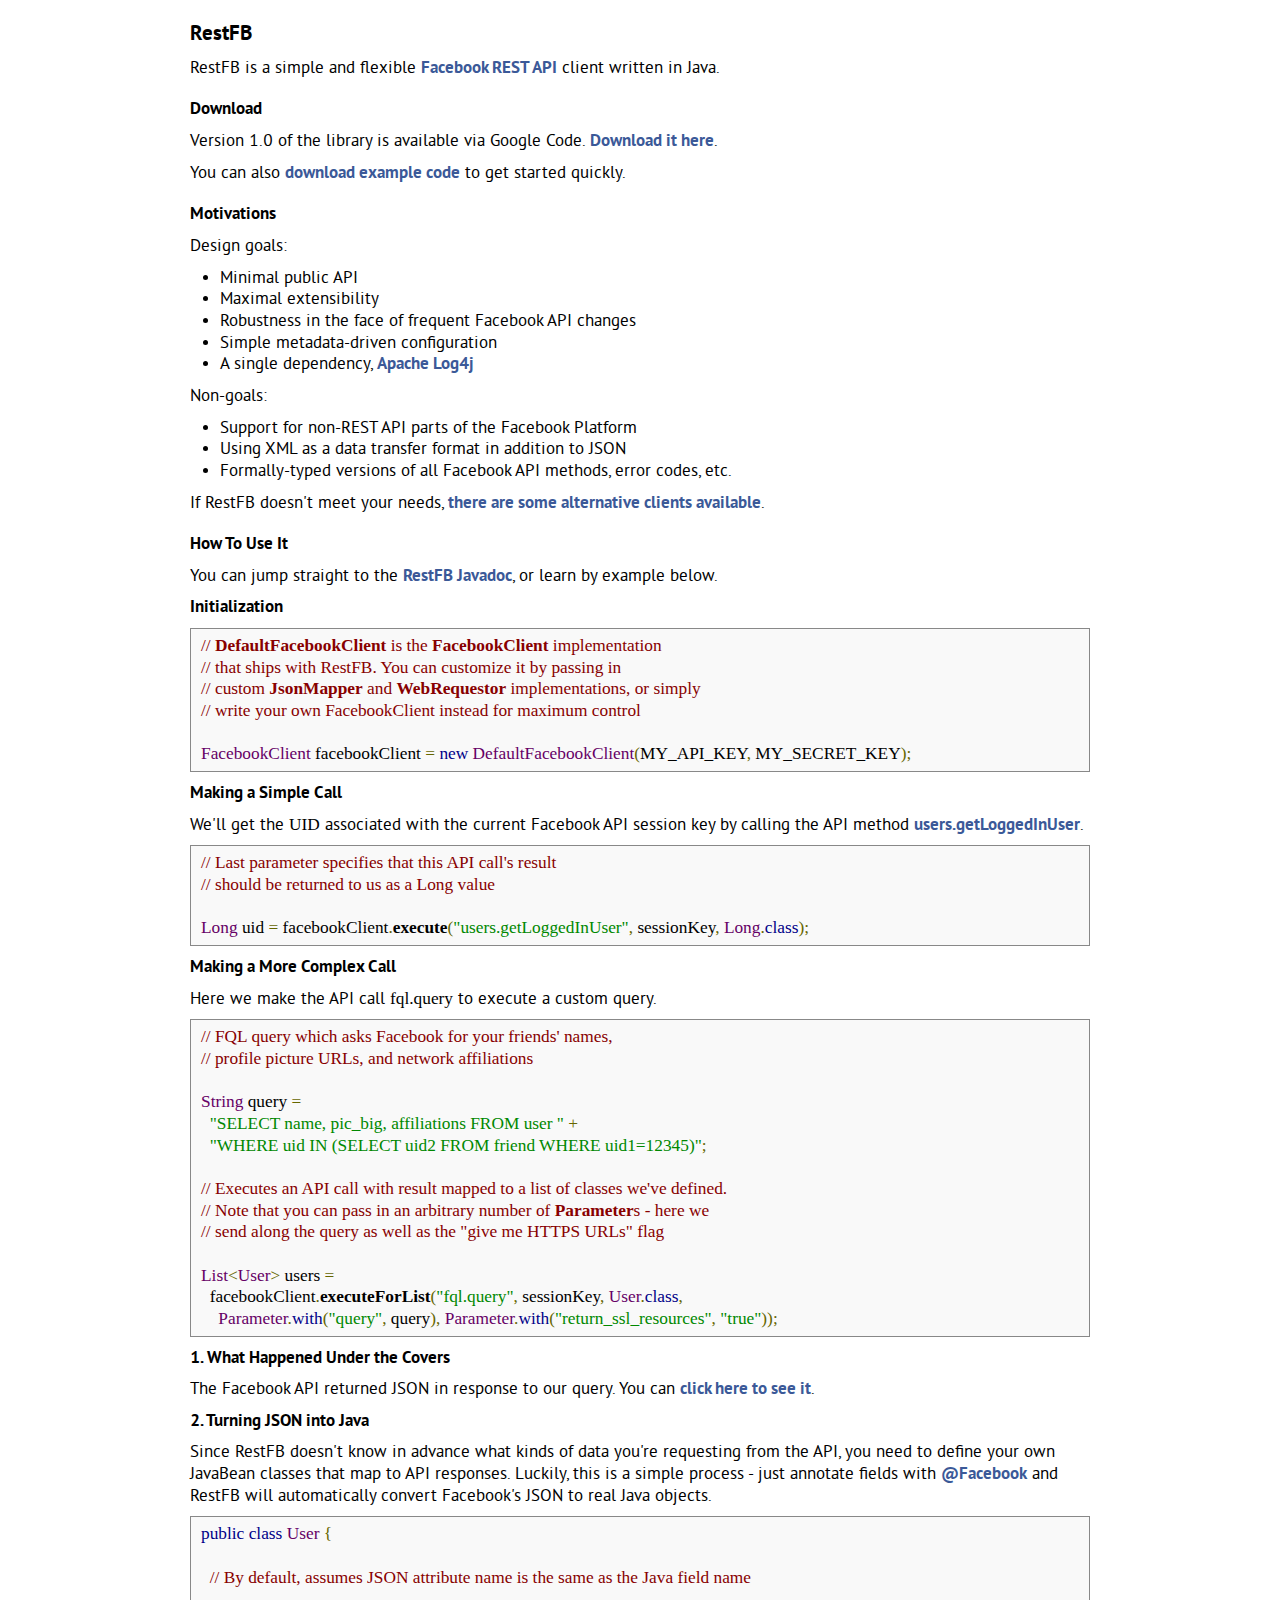
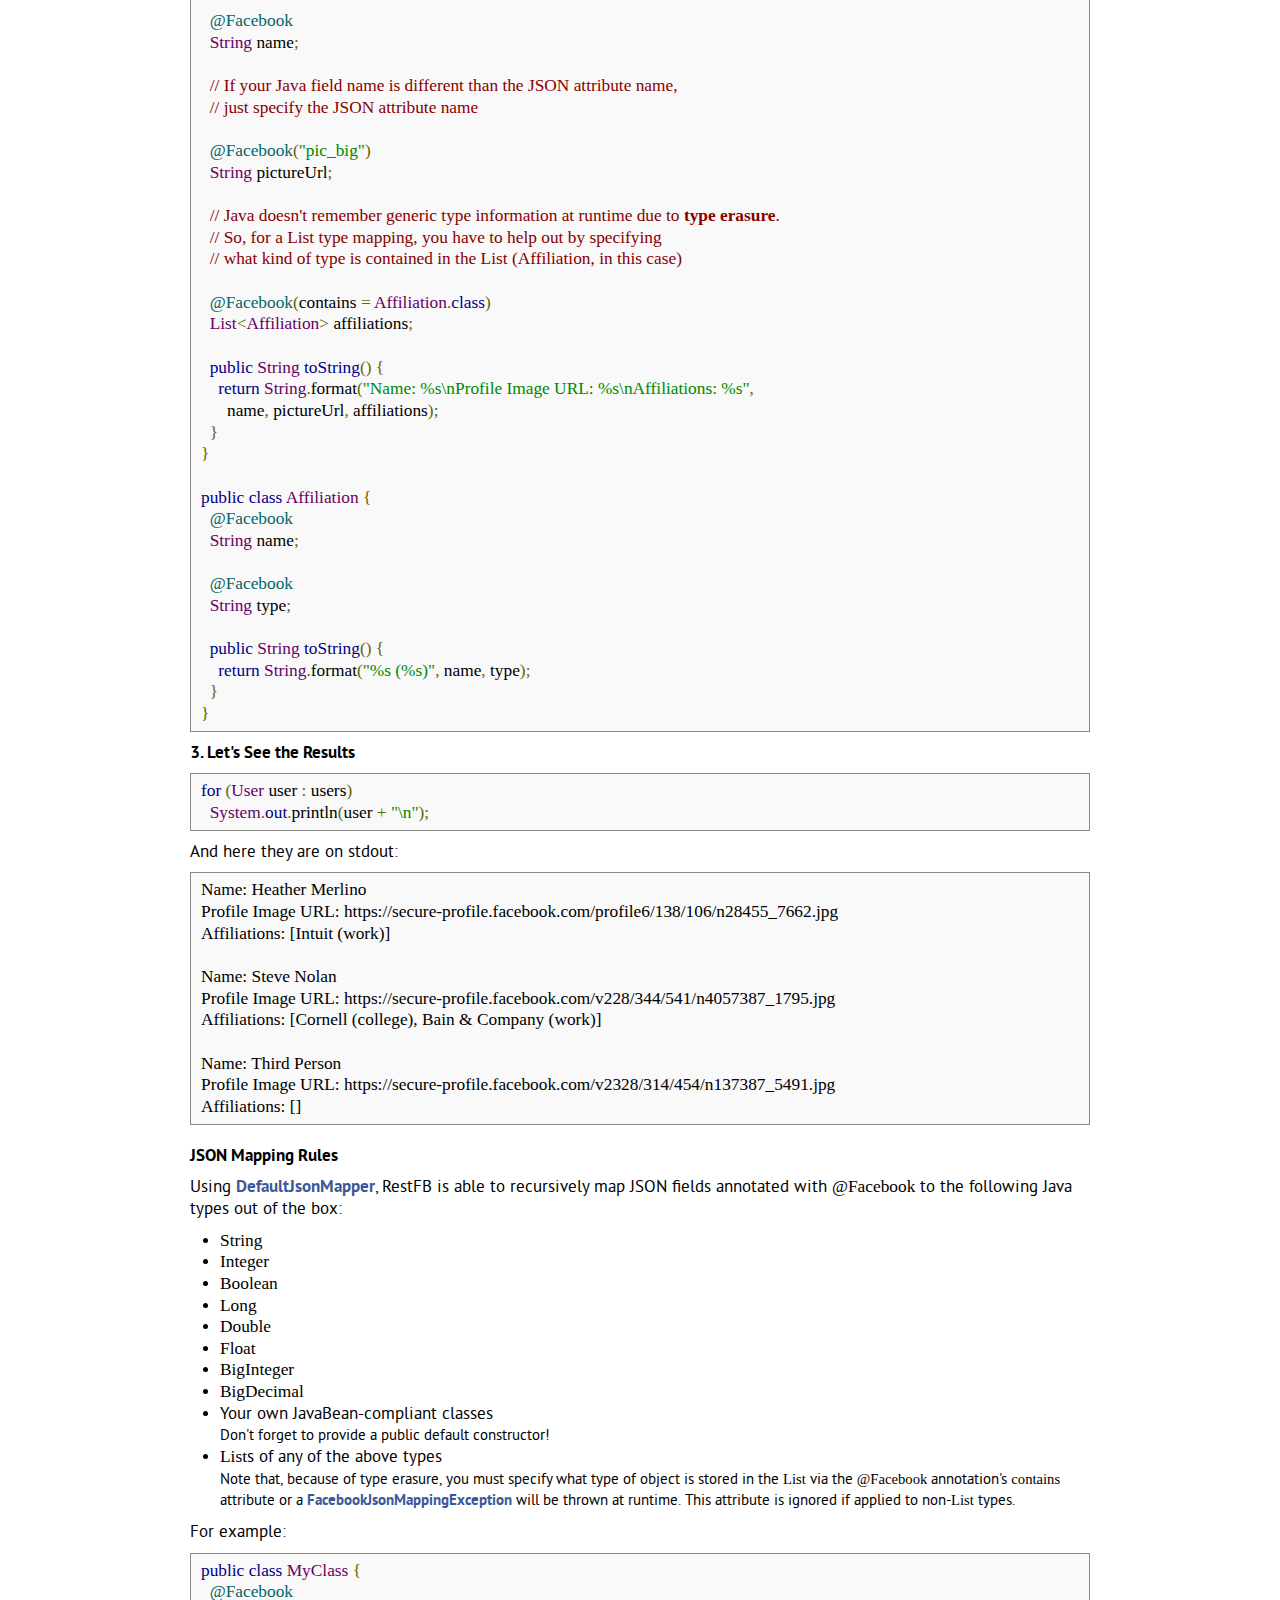
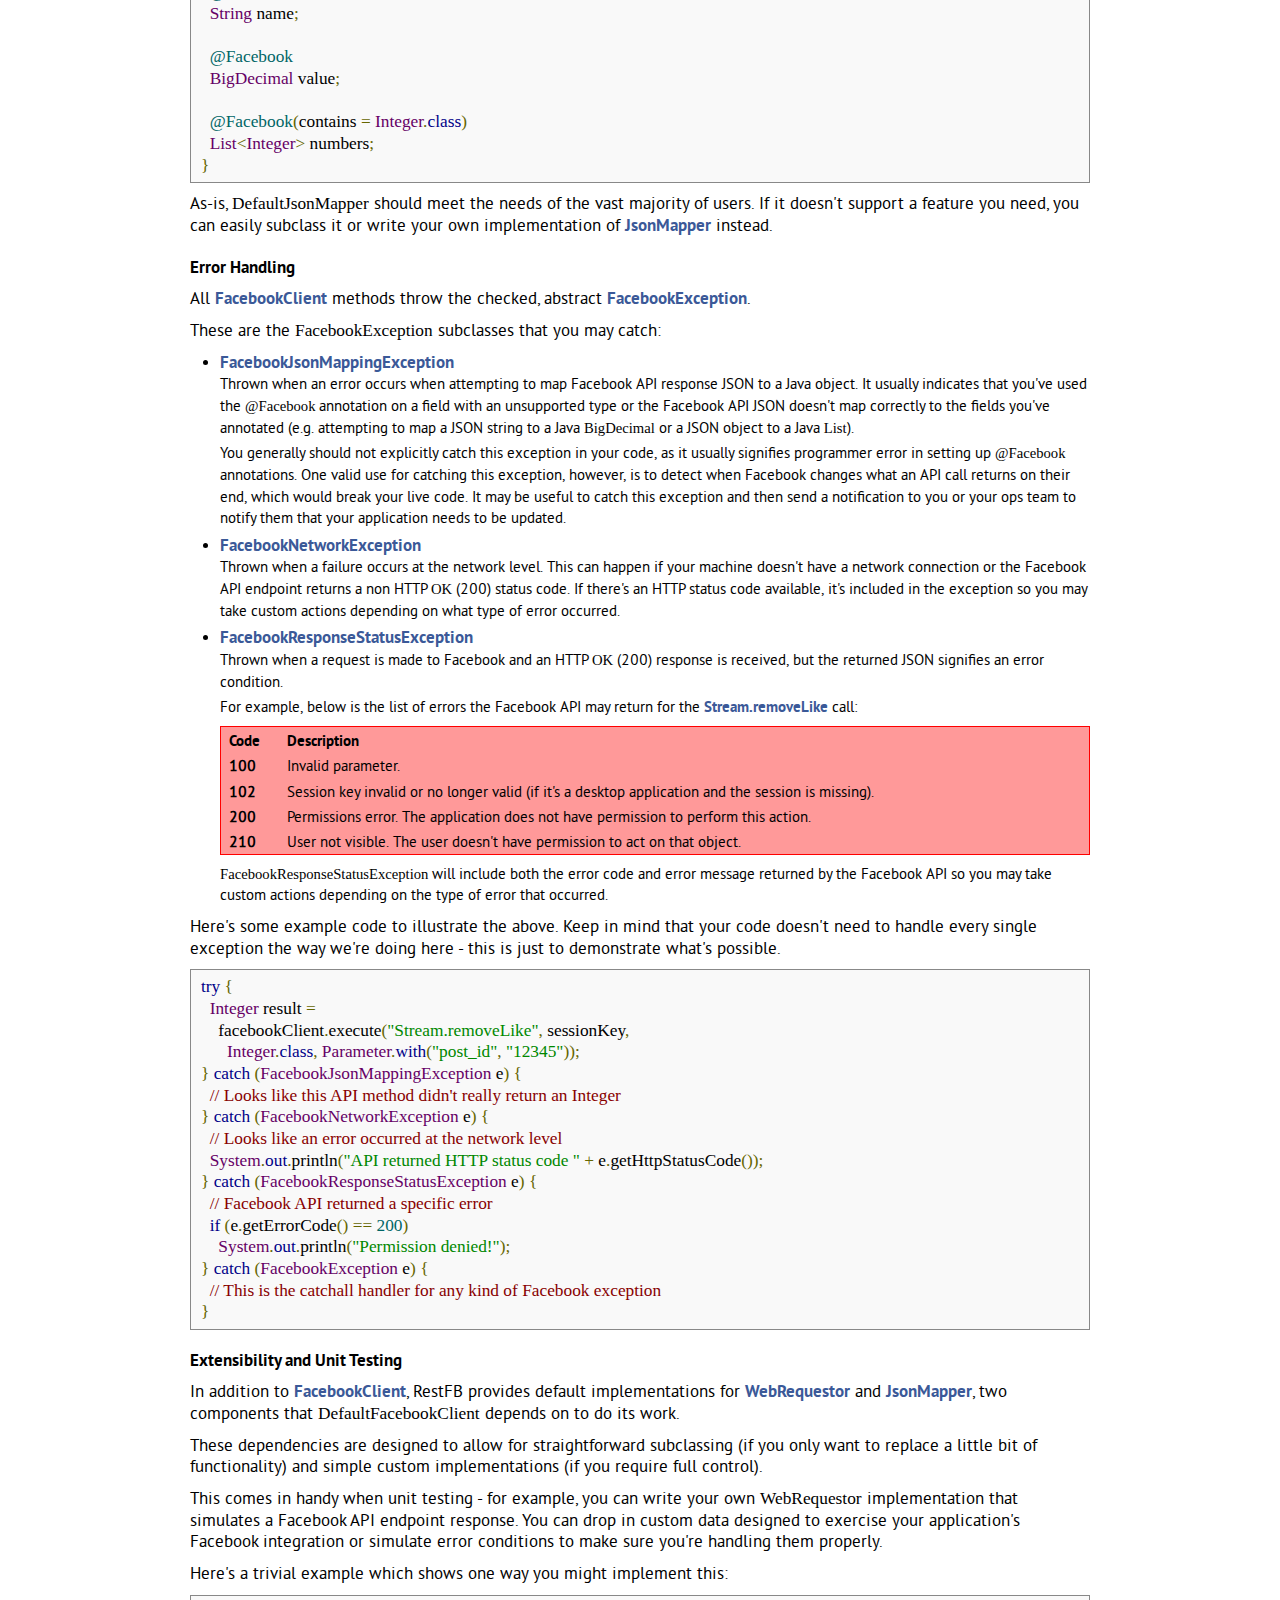
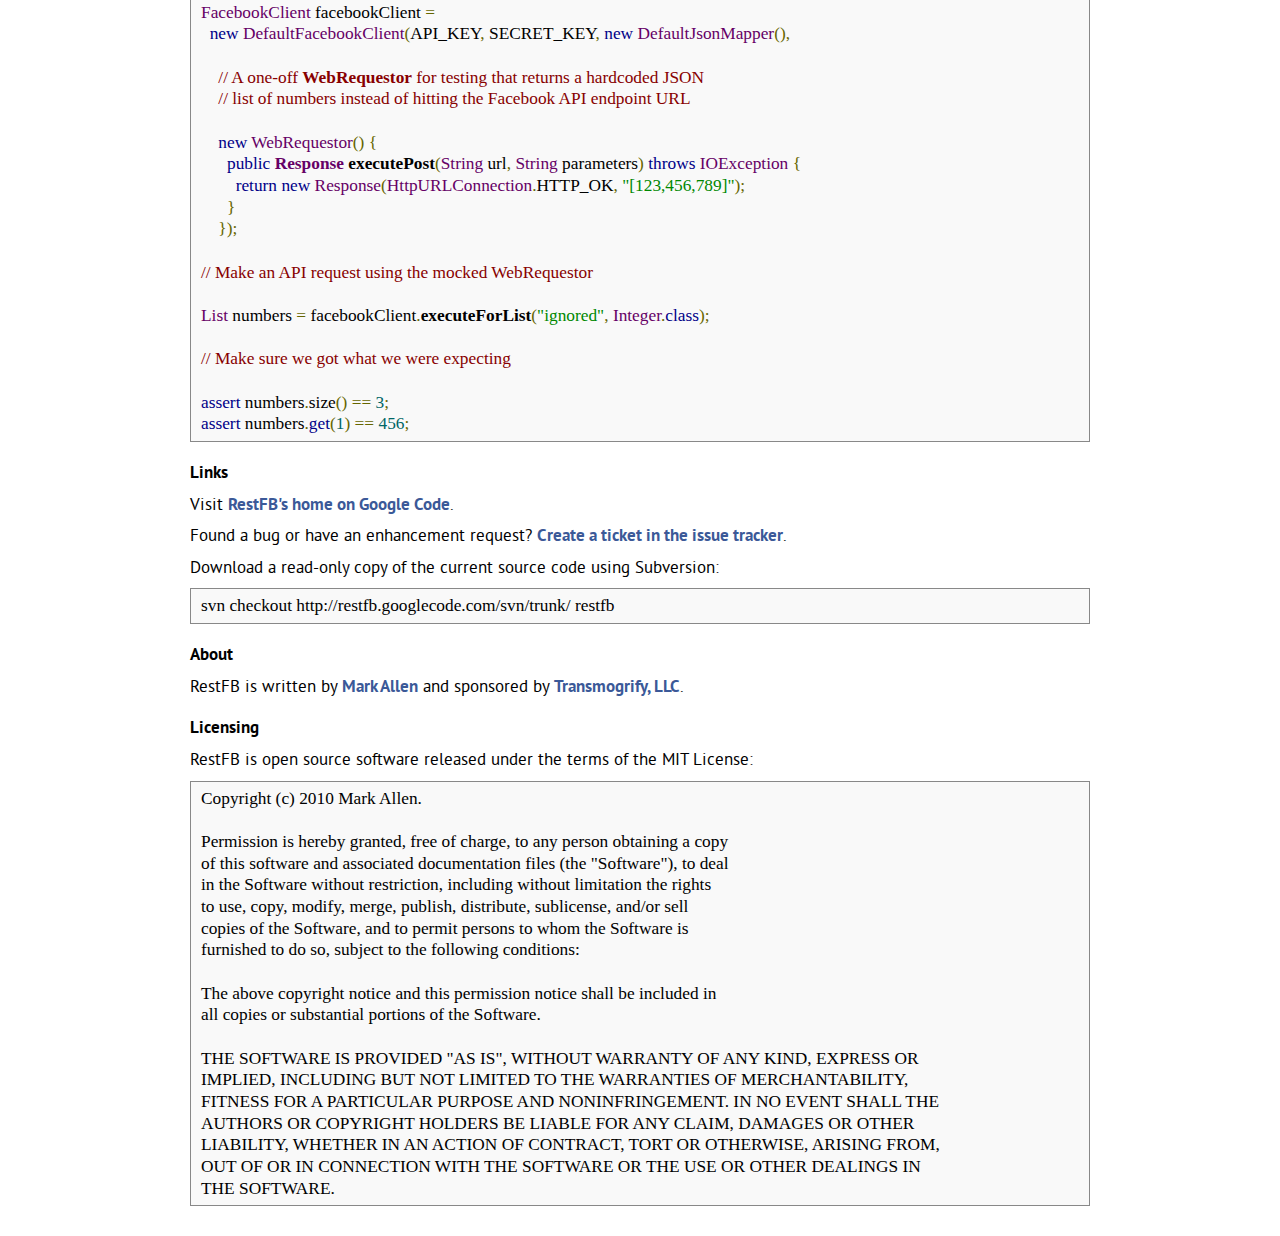
<file: branches/RB-1.0/RestFB/website/index.html>
<!DOCTYPE html PUBLIC "-//W3C//DTD XHTML 1.0 Strict//EN"
   "http://www.w3.org/TR/xhtml1/DTD/xhtml1-strict.dtd"> 
<html xmlns="http://www.w3.org/1999/xhtml" xml:lang="en" lang="en"> 
<head> 
	<meta http-equiv="Content-type" content="text/html; charset=utf-8" /> 
	<meta http-equiv="Content-language" content="en" /> 
	<meta http-equiv="X-UA-Compatible" content="IE=EmulateIE7" /> 
	<meta name="description" content="RestFB is a simple but powerful Facebook REST API client written in Java" /> 
	<title>RestFB - A Lightweight Java Facebook REST API Client</title> 	
	<link type="text/css" rel="stylesheet" href="style.css" />
	<script type="text/javascript" src="jquery-1.4.1.js"></script>	
	<script type="text/javascript" src="prettify.js"></script>
	
	<script type="text/javascript">
	$(function() {
		prettyPrint();
		
		$("#json-display-link").click(function() {
			$("#json-display").toggle();			
			var text = $(this).text();
			$(this).text($("#json-display").is(":visible")
				? text.replace("see", "hide")
				: text.replace("hide", "see"));								
			return false;
		});
	});
	</script>		
</head>
<body>
	<div id="content">
		<div class="spacer"></div>
	
		<h1>RestFB</h1>
		
		<p>
			RestFB is a simple and flexible <a href="http://wiki.developers.facebook.com/index.php/API">Facebook REST API</a> client written in Java.
		</p>
		
		<div class="spacer"></div>
		
		<h2>Download</h2>
		
		<p>
			Version 1.0 of the library is available via Google Code.  <a href="http://restfb.googlecode.com/files/restfb-1.0.zip">Download it here</a>.
		</p>
		
		<p>
			You can also <a href="Example.java">download example code</a> to get started quickly.
		</p>
		
		<div class="spacer"></div>
		
		<h2>Motivations</h2>
		
		<p>
			Design goals:		
			<ul>
				<li>Minimal public API</li>
				<li>Maximal extensibility</li>
				<li>Robustness in the face of frequent Facebook API changes</li>
				<li>Simple metadata-driven configuration</li>
				<li>A single dependency, <a href="http://logging.apache.org/log4j/">Apache Log4j</a></li>			
			</ul> 
		</p> 	
		
		<p>
			Non-goals:		
			<ul>
				<li>Support for non-REST API parts of the Facebook Platform</li>
				<li>Using XML as a data transfer format in addition to JSON</li>
				<li>Formally-typed versions of all Facebook API methods, error codes, etc.</li>
			</ul>
		</p>
		
		<p>
			If RestFB doesn't meet your needs, <a href="http://wiki.developers.facebook.com/index.php/User:Java">there are some alternative clients available</a>.			
		</p>
		
		<div class="spacer"></div>
		
		<h2>How To Use It</h2>
		
		<p>
			You can jump straight to the <a href="javadoc/index.html">RestFB Javadoc</a>, or learn by example below.
		</p>
		
		<h3>Initialization</h3>
		
		<pre class="prettyprint">
// <a href="javadoc/com/restfb/DefaultFacebookClient.html">DefaultFacebookClient</a> is the <a href="javadoc/com/restfb/FacebookClient.html">FacebookClient</a> implementation
// that ships with RestFB. You can customize it by passing in
// custom <a href="javadoc/com/restfb/JsonMapper.html">JsonMapper</a> and <a href="javadoc/com/restfb/WebRequestor.html">WebRequestor</a> implementations, or simply
// write your own FacebookClient instead for maximum control

FacebookClient facebookClient = new DefaultFacebookClient(MY_API_KEY, MY_SECRET_KEY);</pre>		
		
		<h3>Making a Simple Call</h3>
		
		<p>
			We'll get the <code>UID</code> associated with the current Facebook API session key by calling the API method <code><a href="http://wiki.developers.facebook.com/index.php/Users.getLoggedInUser">users.getLoggedInUser</a></code>.
		</p>	
		
		<pre class="prettyprint">
// Last parameter specifies that this API call's result
// should be returned to us as a Long value

Long uid = facebookClient.<a href="javadoc/com/restfb/FacebookClient.html#execute(java.lang.String,%20java.lang.String,%20java.lang.Class,%20com.restfb.Parameter...)">execute</a>("users.getLoggedInUser", sessionKey, Long.class);</pre>
			
		<h3>Making a More Complex Call</h3>
		
		<p>
			Here we make the API call <code>fql.query</code> to execute a custom query.		
		</p>
		
		<pre class="prettyprint">
// FQL query which asks Facebook for your friends' names,
// profile picture URLs, and network affiliations

String query =
  "SELECT name, pic_big, affiliations FROM user " +
  "WHERE uid IN (SELECT uid2 FROM friend WHERE uid1=12345)";

// Executes an API call with result mapped to a list of classes we've defined.
// Note that you can pass in an arbitrary number of <a href="javadoc/com/restfb/Parameter.html">Parameter</a>s - here we
// send along the query as well as the "give me HTTPS URLs" flag

List&lt;User&gt; users =
  facebookClient.<a href="javadoc/com/restfb/FacebookClient.html#executeForList(java.lang.String,%20java.lang.String,%20java.lang.Class,%20com.restfb.Parameter...)">executeForList</a>("fql.query", sessionKey, User.class,
    Parameter.with("query", query), Parameter.with("return_ssl_resources", "true"));</pre>	
		
		<h3>1. What Happened Under the Covers</h3>
		
		<p>
			The Facebook API returned JSON in response to our query.  You can <a id="json-display-link" href="javascript://">click here to see it</a>.		
		</p>
		
		<pre id="json-display" class="prettyprint" style="display: none;">
[
  {
    "affiliations":
      [
        {
          "nid":50431663,
          "name":"Intuit",
          "type":"work",
          "status":"",
          "year":0
        }
      ],
    "name":"Heather Merlino",
    "pic_big":"https:\/\/secure-profile.facebook.com\/profile6\/138\/106\/n28455_7662.jpg"
  },
  {
    "affiliations":
      [
        {
          "nid":16777221,
          "name":"Cornell",
          "type":"college",
          "status":"Alumnus\/Alumna",
          "year":2004
        },
        {
          "nid":50431762,
          "name":"Bain &amp; Company",
          "type":"work",
          "status":"",
          "year":0
        }
      ],
    "name":"Steve Nolan",
    "pic_big":"https:\/\/secure-profile.facebook.com\/v228\/344\/541\/n4057387_1795.jpg"
  },
  {
    "affiliations":{},
    "name":"Third Person",
    "pic_big":"https:\/\/secure-profile.facebook.com\/v2328\/314\/454\/n137387_5491.jpg"
  }
]</pre>		
		
		<h3>2. Turning JSON into Java</h3>
		
		<p>
			Since RestFB doesn't know in advance what kinds of data you're requesting from the API,
			you need to define your own JavaBean classes that map to API responses. Luckily, this is a simple
			process - just annotate fields with <code><a href="javadoc/com/restfb/Facebook.html">@Facebook</a></code> and RestFB will automatically convert
			Facebook's JSON to real Java objects.
		</p>	
	
		<pre class="prettyprint">
public class User {

  // By default, assumes JSON attribute name is the same as the Java field name  

  @Facebook
  String name;

  // If your Java field name is different than the JSON attribute name,
  // just specify the JSON attribute name
  
  @Facebook("pic_big")
  String pictureUrl;

  // Java doesn't remember generic type information at runtime due to <a href="http://java.sun.com/docs/books/tutorial/java/generics/erasure.html">type erasure</a>.
  // So, for a List type mapping, you have to help out by specifying
  // what kind of type is contained in the List (Affiliation, in this case)
  
  @Facebook(contains = Affiliation.class)
  List&lt;Affiliation&gt; affiliations;

  public String toString() {
    return String.format("Name: %s\nProfile Image URL: %s\nAffiliations: %s",
      name, pictureUrl, affiliations);
  }
}

public class Affiliation {
  @Facebook
  String name;

  @Facebook
  String type;

  public String toString() {
    return String.format("%s (%s)", name, type);
  }
}</pre>
	
		<h3>		
			3. Let's See the Results
		</h3>
		
		<pre class="prettyprint">
for (User user : users)
  System.out.println(user + "\n");</pre> 
		
		<p>	
			And here they are on stdout:
		</p>
		
		<pre>
Name: Heather Merlino
Profile Image URL: https://secure-profile.facebook.com/profile6/138/106/n28455_7662.jpg
Affiliations: [Intuit (work)]

Name: Steve Nolan
Profile Image URL: https://secure-profile.facebook.com/v228/344/541/n4057387_1795.jpg
Affiliations: [Cornell (college), Bain & Company (work)]

Name: Third Person
Profile Image URL: https://secure-profile.facebook.com/v2328/314/454/n137387_5491.jpg
Affiliations: []</pre>
		
		<div class="spacer"></div>		
		
		<h2>JSON Mapping Rules</h2>

		<p>
			Using <code><a href="javadoc/com/restfb/DefaultJsonMapper.html">DefaultJsonMapper</a></code>,
			RestFB is able to recursively map JSON fields annotated with <code>@Facebook</code> to the following Java types out of the box:
		</p>		
		
		<ul>
			<li><code>String</code></li>
			<li><code>Integer</code></li>
			<li><code>Boolean</code></li>
			<li><code>Long</code></li>
			<li><code>Double</code></li>
			<li><code>Float</code></li>
			<li><code>BigInteger</code></li>
			<li><code>BigDecimal</code></li>
			<li>
				Your own JavaBean-compliant classes
				<br/>
				<span class="footnote">
					Don't forget to provide a public default constructor!
				</span>
			</li>
			<li>
				<code>List</code>s of any of the above types
				<br/>
				<span class="footnote">
					Note that, because of type erasure, you must specify what type of object
					is stored in the <code>List</code> via the <code>@Facebook</code> annotation's
					<code>contains</code> attribute or a <code><a href="javadoc/com/restfb/FacebookJsonMappingException.html">FacebookJsonMappingException</a></code> will be thrown at runtime.
					This attribute is ignored if applied to	non-<code>List</code> types.
				</span>				
			</li>
		</ul>
		
		<p>
			For example:	
		</p>
			
		<pre class="prettyprint">
public class MyClass {
  @Facebook
  String name;

  @Facebook
  BigDecimal value;

  @Facebook(contains = Integer.class)
  List&lt;Integer&gt; numbers;
}</pre>			
		
		<p>
			As-is, <code>DefaultJsonMapper</code> should meet the needs of the vast majority of users.
			If it doesn't support a feature you need, you can easily subclass it or write your own implementation of <code><a href="javadoc/com/restfb/JsonMapper.html">JsonMapper</a></code> instead.
		</p>
			
		<div class="spacer"></div>		
		
		<h2>Error Handling</h2>

		<p>					
			All <code><a href="javadoc/com/restfb/FacebookClient.html">FacebookClient</a></code> methods throw the checked, abstract <code><a href="javadoc/com/restfb/FacebookException.html">FacebookException</a></code>.																	
		</p>
		
		<p>
			These are the <code>FacebookException</code> subclasses that you may catch:
		</p>
		
		<ul id="exceptions-list">
			<li>
				<code><a href="javadoc/com/restfb/FacebookJsonMappingException.html">FacebookJsonMappingException</a></code>
				<br/>
				<span class="footnote">					
					Thrown when an error occurs when attempting to map Facebook API response JSON to a Java object.
					It usually indicates that you've used the <code>@Facebook</code> annotation on a field with an unsupported type or
					the Facebook API JSON doesn't map correctly to the fields you've annotated (e.g. attempting to map a JSON string to a Java <code>BigDecimal</code>
					or a JSON object to a Java <code>List</code>).
					
					<div class="spacer"></div>
					
					You generally should not explicitly catch this exception in your code, as it usually signifies programmer
					error in setting up <code>@Facebook</code> annotations.  One valid use for catching this exception,
					however, is to detect when Facebook changes what an API call returns on their end, which would break your live code.
					It may be useful to catch this exception and then send a notification to you or your ops team to notify them
					that your application needs to be updated.
				</span>
			</li>
			<li>
				<code><a href="javadoc/com/restfb/FacebookNetworkException.html">FacebookNetworkException</a></code>
				<br/>
				<span class="footnote">
					Thrown when a failure occurs at the network level.  This can happen if your machine
					doesn't have a network connection or the Facebook API endpoint returns a non HTTP <code>OK</code> (200) status code.
					If there's an HTTP status code available, it's included in the exception so you may take custom actions
					depending on what type of error occurred.
				</span>				
			</li>
			<li>
				<code><a href="javadoc/com/restfb/FacebookResponseStatusException.html">FacebookResponseStatusException</a></code>
				<br/>
				<span class="footnote">
					Thrown when a request is made to Facebook and an HTTP <code>OK</code> (200) response is received, but
					the returned JSON signifies an error condition.
					
					<div class="spacer"></div>
					
					For example, below is the list of errors the Facebook API may return for the <a href="http://wiki.developers.facebook.com/index.php/Stream.removeLike">Stream.removeLike</a> call:
					
					<div class="spacer"></div>					
					<div class="spacer"></div>
					
					<table id="error-table" cellpadding="4" style="border: 1px solid red; margin: 0px; background-color: rgb(255, 153, 153); border-collapse: collapse; border-spacing: 3px; width: 100%;">
					<tbody><tr><td><b>Code</b></td><td><b>Description</b></td>
					</tr><tr valign="top"><th style="font-weight: bold;">100</th><td>  Invalid parameter.  </td><td> 
					</td></tr><tr valign="top"><th style="font-weight: bold;">102</th><td>  Session key invalid or no longer valid (if it's a desktop application and the session is missing).  </td><td>
					</td></tr><tr valign="top"><th style="font-weight: bold;">200</th><td>  Permissions error. The application does not have permission to perform this action.  </td><td>
					</td></tr><tr valign="top"><th style="font-weight: bold;">210</th><td>  User not visible. The user doesn't have permission to act on that object.  </td><td>
					</td></tr></tbody></table>
					
					<div class="spacer"></div>
					<div class="spacer"></div>

					<code>FacebookResponseStatusException</code> will include both the error code and error message returned by the Facebook API
					so you may take custom actions depending on the type of error that occurred.
				</span>				
			</li>
		</ul>
		
		<p>
			Here's some example code to illustrate the above.  Keep in mind that your code doesn't
			need to handle every single exception the way we're doing here - this is just to demonstrate what's possible.
		</p>
		
		<pre class="prettyprint">
try {
  Integer result =
    facebookClient.execute("Stream.removeLike", sessionKey,
      Integer.class, Parameter.with("post_id", "12345"));  
} catch (FacebookJsonMappingException e) {
  // Looks like this API method didn't really return an Integer
} catch (FacebookNetworkException e) {
  // Looks like an error occurred at the network level
  System.out.println("API returned HTTP status code " + e.getHttpStatusCode());
} catch (FacebookResponseStatusException e) {
  // Facebook API returned a specific error
  if (e.getErrorCode() == 200)
    System.out.println("Permission denied!");
} catch (FacebookException e) {
  // This is the catchall handler for any kind of Facebook exception
}</pre>
		
		<div class="spacer"></div>
		
		<h2>Extensibility and Unit Testing</h2>

		<p>
			In addition to <code><a href="javadoc/com/restfb/DefaultFacebookClient.html">FacebookClient</a></code>, RestFB provides default implementations
			for <code><a href="javadoc/com/restfb/DefaultWebRequestor.html">WebRequestor</a></code> and
			<code><a href="javadoc/com/restfb/DefaultJsonMapper.html">JsonMapper</a></code>, two components that
			<code>DefaultFacebookClient</code> depends on to do its work.						
		</p>
		
		<p>
			These dependencies are designed to allow for straightforward subclassing (if you only want to replace a little bit of functionality)
			and simple custom implementations (if you require full control).
		</p>
		
		<p>
			This comes in handy when unit testing - for example, you can write your own <code>WebRequestor</code> implementation
			that simulates a Facebook API endpoint response.  You can drop in custom data designed to exercise your application's
			Facebook integration or simulate error conditions to make sure you're handling them properly.				
		</p>
		
		<p>
			Here's a trivial example which shows one way you might implement this:
		</p>

		<pre class="prettyprint">
FacebookClient facebookClient =
  new DefaultFacebookClient(API_KEY, SECRET_KEY, new DefaultJsonMapper(),
  
    // A one-off <a href="javadoc/com/restfb/WebRequestor.html">WebRequestor</a> for testing that returns a hardcoded JSON
    // list of numbers instead of hitting the Facebook API endpoint URL

    new WebRequestor() {
      public <a href="javadoc/com/restfb/WebRequestor.Response.html">Response</a> <a href="javadoc/com/restfb/WebRequestor.html#executePost(java.lang.String, java.lang.String)">executePost</a>(String url, String parameters) throws IOException {
        return new Response(HttpURLConnection.HTTP_OK, "[123,456,789]");
      }
    });

// Make an API request using the mocked WebRequestor

List<Integer> numbers = facebookClient.<a href="javadoc/com/restfb/FacebookClient.html#executeForList(java.lang.String, java.lang.Class, com.restfb.Parameter...)">executeForList</a>("ignored", Integer.class); 

// Make sure we got what we were expecting

assert numbers.size() == 3;
assert numbers.get(1) == 456;</pre>
			
		<div class="spacer"></div>
		
		<h2>Links</h2>
		
		<p>
			Visit <a href="http://code.google.com/p/restfb">RestFB's home on Google Code</a>.		
		</p>
		
		<p>
			Found a bug or have an enhancement request? <a href="http://code.google.com/p/restfb/issues/list">Create a ticket in the issue tracker</a>.		
		</p>		
		
		<p>
			Download a read-only copy of the current source code using Subversion:		
			<pre>
svn checkout http://restfb.googlecode.com/svn/trunk/ restfb</pre>
		</p>
		
		<div class="spacer"></div>
		
		<h2>About</h2>
		
		<p>
			RestFB is written by <a href="mailto:maa@xmog.com">Mark Allen</a> and sponsored by <a href="http://xmog.com">Transmogrify, LLC</a>. 
		</p>
		
		<div class="spacer"></div>
		
		<h2>Licensing</h2>
		
		<p>
			RestFB is open source software released under the terms of the MIT License:
		</p>
		
		<pre>
Copyright (c) 2010 Mark Allen. 

Permission is hereby granted, free of charge, to any person obtaining a copy
of this software and associated documentation files (the "Software"), to deal
in the Software without restriction, including without limitation the rights
to use, copy, modify, merge, publish, distribute, sublicense, and/or sell
copies of the Software, and to permit persons to whom the Software is
furnished to do so, subject to the following conditions:

The above copyright notice and this permission notice shall be included in
all copies or substantial portions of the Software.

THE SOFTWARE IS PROVIDED "AS IS", WITHOUT WARRANTY OF ANY KIND, EXPRESS OR
IMPLIED, INCLUDING BUT NOT LIMITED TO THE WARRANTIES OF MERCHANTABILITY,
FITNESS FOR A PARTICULAR PURPOSE AND NONINFRINGEMENT. IN NO EVENT SHALL THE
AUTHORS OR COPYRIGHT HOLDERS BE LIABLE FOR ANY CLAIM, DAMAGES OR OTHER
LIABILITY, WHETHER IN AN ACTION OF CONTRACT, TORT OR OTHERWISE, ARISING FROM,
OUT OF OR IN CONNECTION WITH THE SOFTWARE OR THE USE OR OTHER DEALINGS IN
THE SOFTWARE.</pre>

		<div class="spacer"></div>		

	</div>
				
	<script type="text/javascript">
		var gaJsHost = (("https:" == document.location.protocol) ? "https://ssl." : "http://www.");
		document.write(unescape("%3Cscript src='" + gaJsHost + "google-analytics.com/ga.js' type='text/javascript'%3E%3C/script%3E"));
	</script>
	<script type="text/javascript">
		try {
			var pageTracker = _gat._getTracker("UA-12795899-1");
			pageTracker._trackPageview();
		} catch(err) {}
	</script>
</body>
</html>
</file>
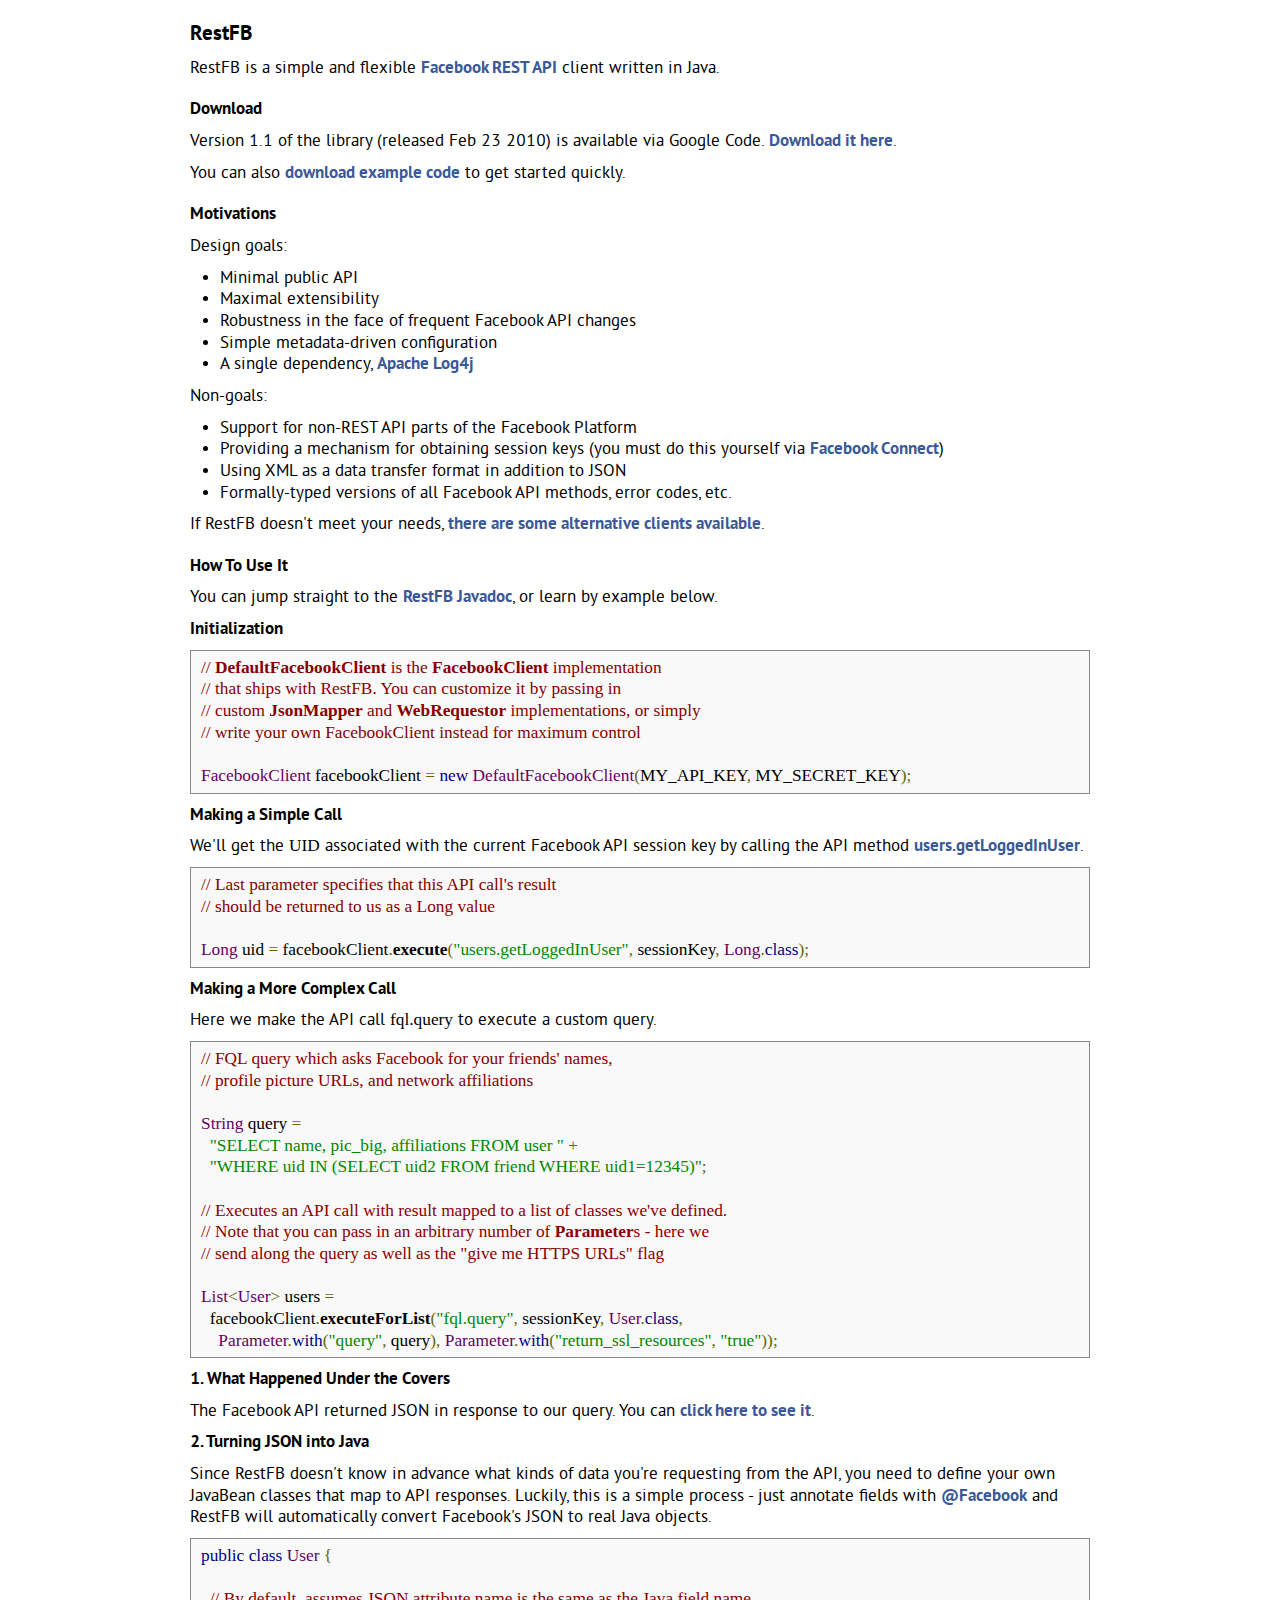
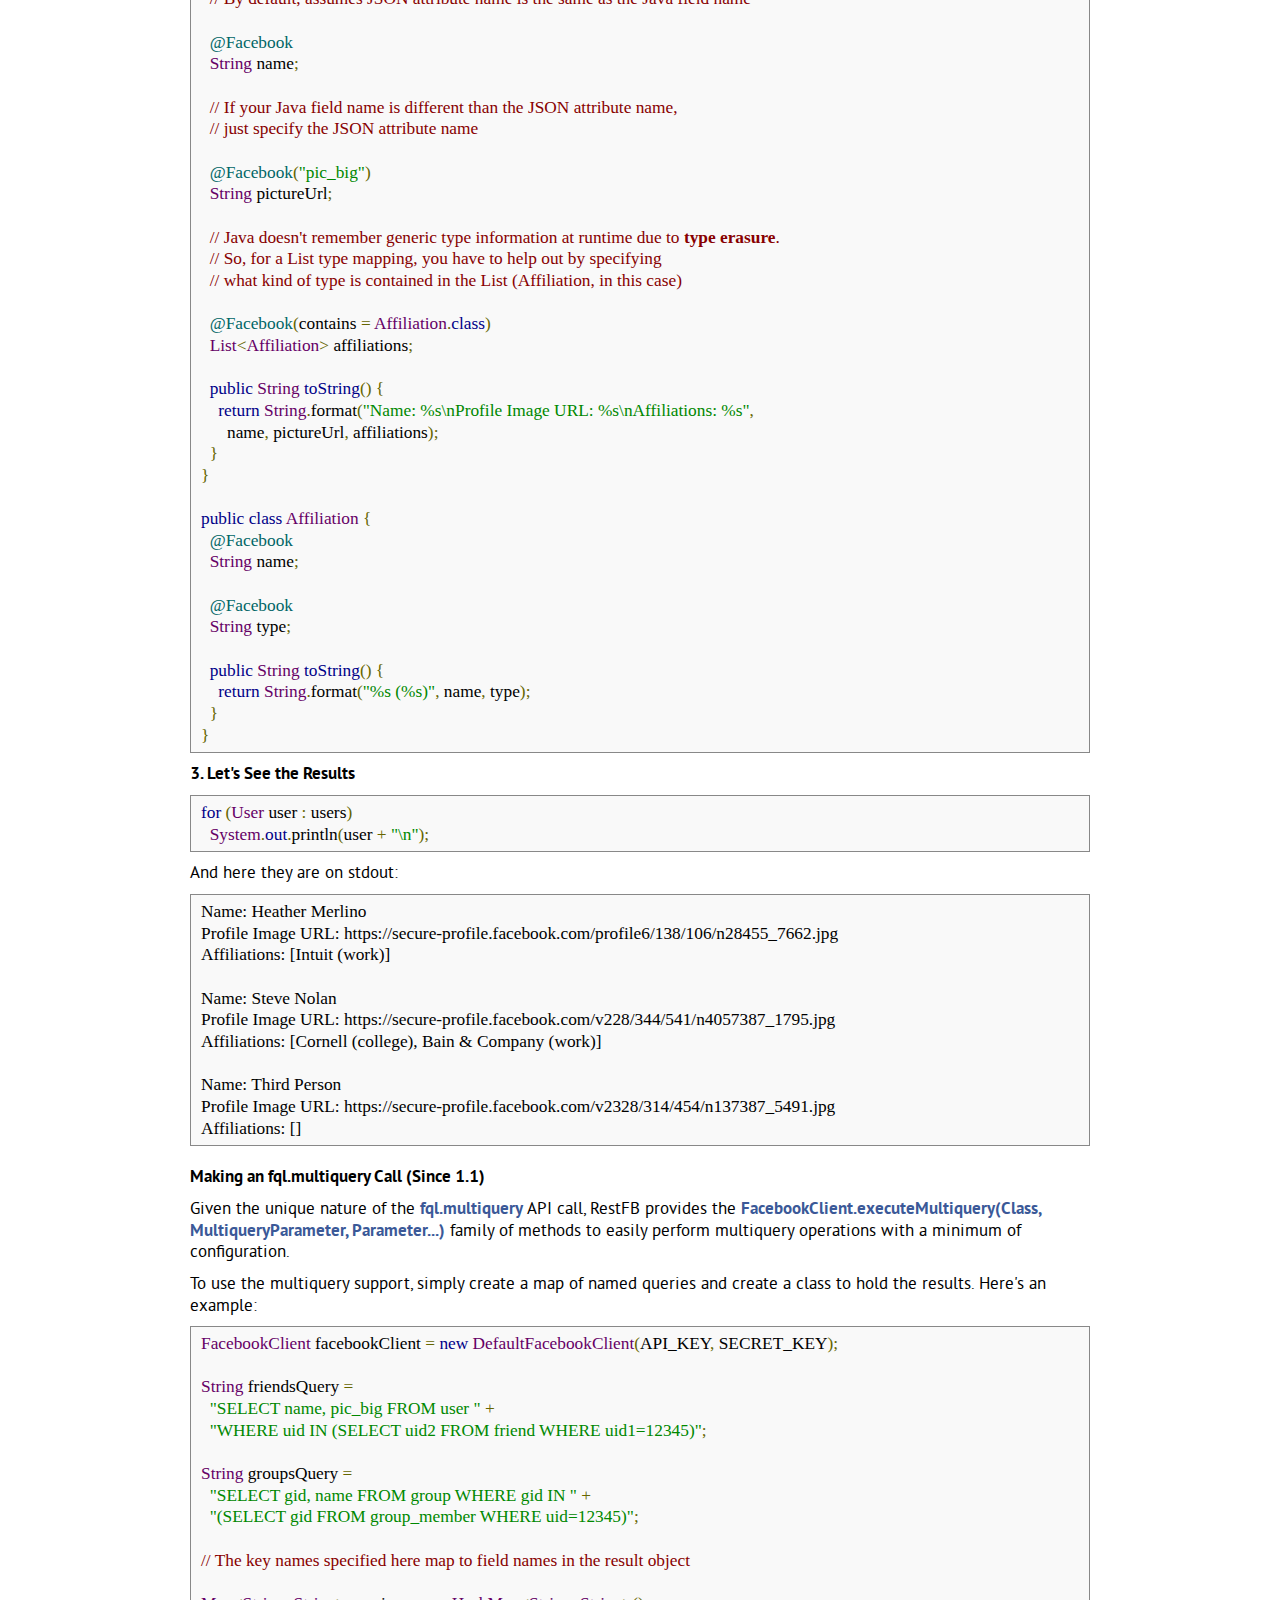
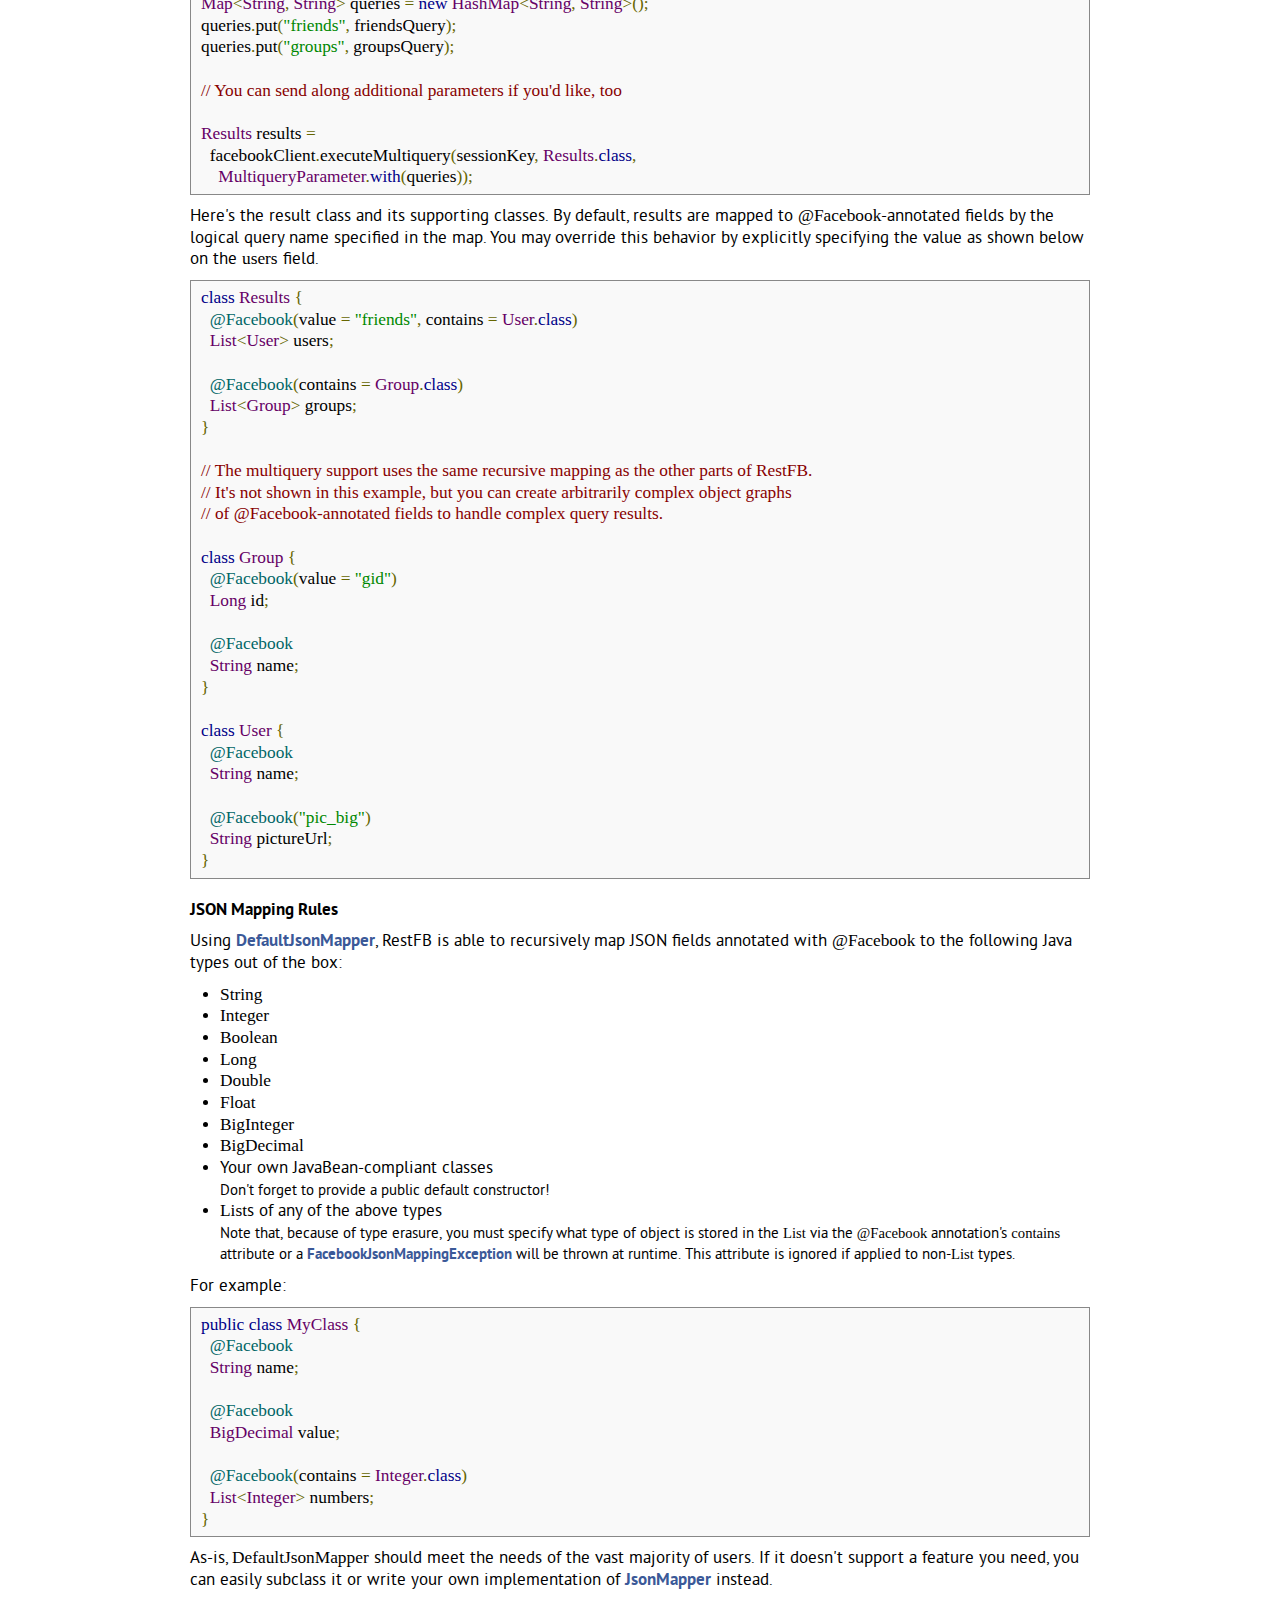
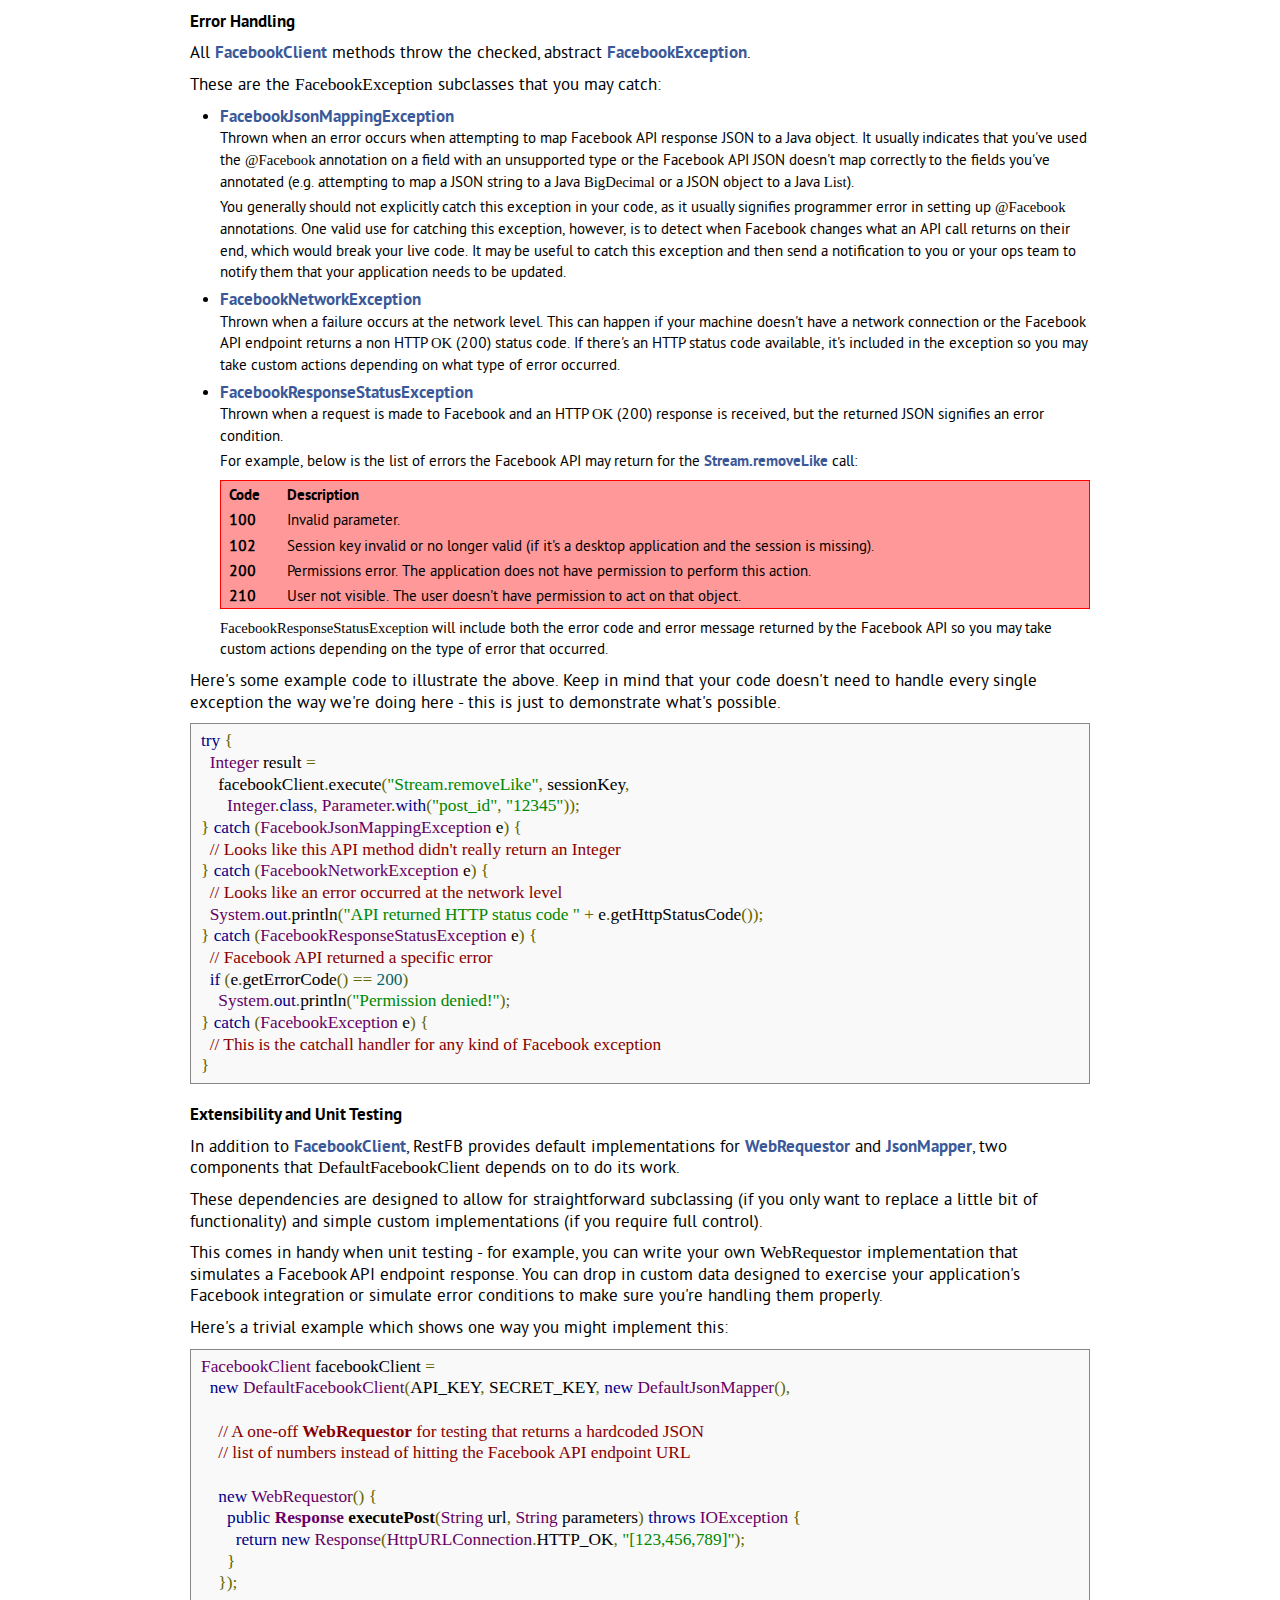
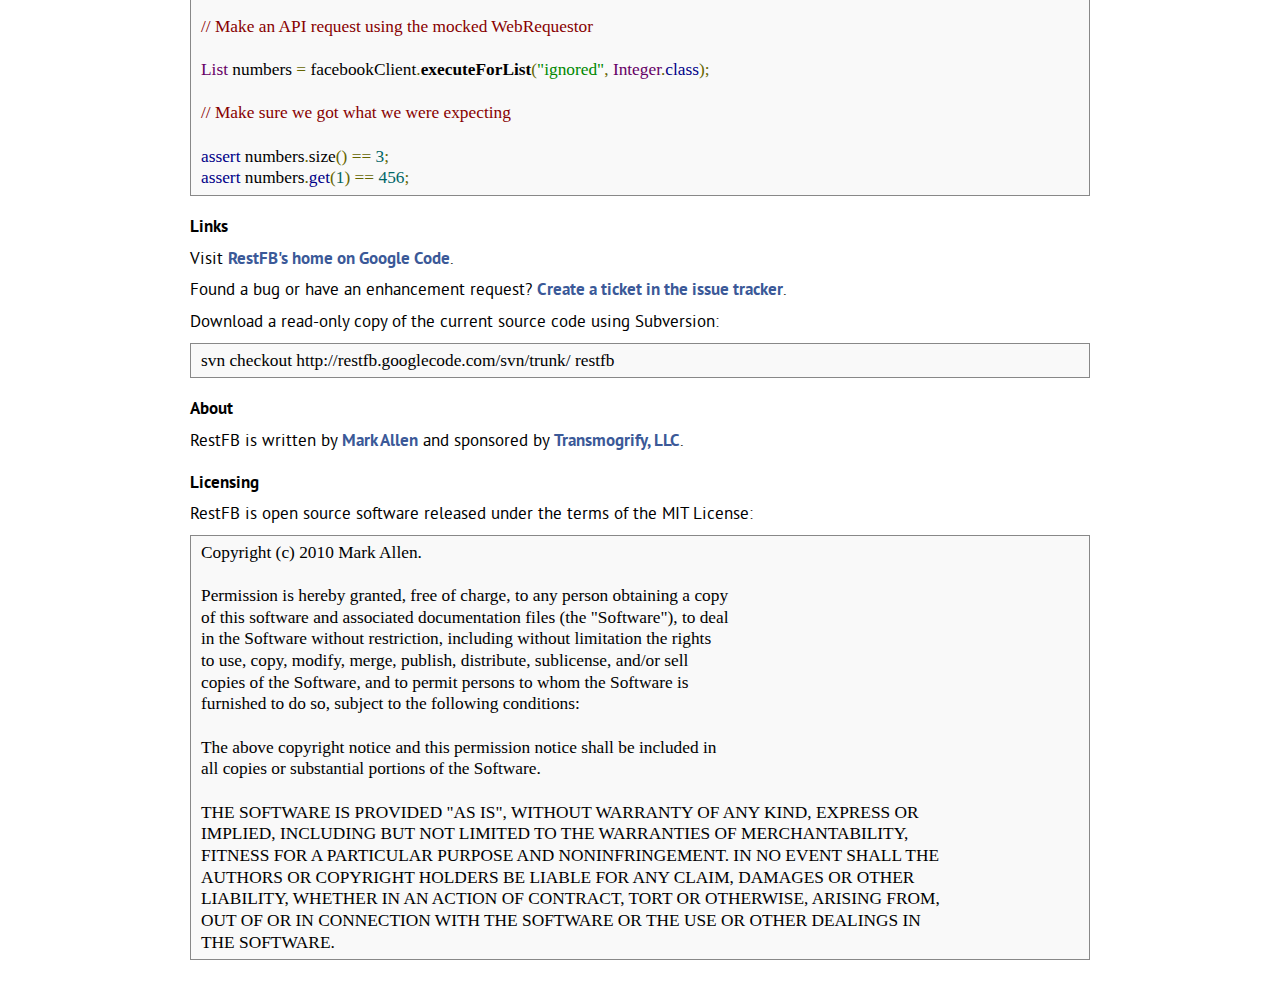
<file: branches/RB-1.1/RestFB/website/index.html>
<!DOCTYPE html PUBLIC "-//W3C//DTD XHTML 1.0 Strict//EN"
   "http://www.w3.org/TR/xhtml1/DTD/xhtml1-strict.dtd"> 
<html xmlns="http://www.w3.org/1999/xhtml" xml:lang="en" lang="en"> 
<head> 
	<meta http-equiv="Content-type" content="text/html; charset=utf-8" /> 
	<meta http-equiv="Content-language" content="en" /> 
	<meta http-equiv="X-UA-Compatible" content="IE=EmulateIE7" /> 
	<meta name="description" content="RestFB is a simple but powerful Facebook REST API client written in Java" />
	<link rel="canonical" href="http://restfb.com" /> 
	<title>RestFB - A Lightweight Java Facebook REST API Client</title> 	
	<link type="text/css" rel="stylesheet" href="style.css" />	
	<script type="text/javascript" src="jquery-1.4.1.js"></script>	
	<script type="text/javascript" src="prettify.js"></script>
	<script type="text/javascript">
	$(function() {
		prettyPrint();
		
		$("#json-display-link").click(function() {
			$("#json-display").toggle();			
			var text = $(this).text();
			$(this).text($("#json-display").is(":visible")
				? text.replace("see", "hide")
				: text.replace("hide", "see"));								
			return false;
		});
	});
	</script>		
</head>
<body>
	<div id="content">
		<div class="spacer"></div>
	
		<h1>RestFB</h1>
		
		<p>
			RestFB is a simple and flexible <a href="http://wiki.developers.facebook.com/index.php/API">Facebook REST API</a> client written in Java.
		</p>
		
		<div class="spacer"></div>
		
		<h2>Download</h2>
		
		<p>
			Version 1.1 of the library (released Feb 23 2010) is available via Google Code.  <a href="http://restfb.googlecode.com/files/restfb-1.1.zip">Download it here</a>.
		</p>
		
		<p>
			You can also <a href="Example.java">download example code</a> to get started quickly.
		</p>
		
		<div class="spacer"></div>
		
		<h2>Motivations</h2>
		
		<p>
			Design goals:		
			<ul>
				<li>Minimal public API</li>
				<li>Maximal extensibility</li>
				<li>Robustness in the face of frequent Facebook API changes</li>
				<li>Simple metadata-driven configuration</li>
				<li>A single dependency, <a href="http://logging.apache.org/log4j/">Apache Log4j</a></li>			
			</ul> 
		</p> 	
		
		<p>
			Non-goals:		
			<ul>
				<li>Support for non-REST API parts of the Facebook Platform</li>
				<li>Providing a mechanism for obtaining session keys (you must do this yourself via <a href="http://wiki.developers.facebook.com/index.php/Facebook_Connect">Facebook Connect</a>)</li>
				<li>Using XML as a data transfer format in addition to JSON</li>
				<li>Formally-typed versions of all Facebook API methods, error codes, etc.</li>
			</ul>
		</p>
		
		<p>
			If RestFB doesn't meet your needs, <a href="http://wiki.developers.facebook.com/index.php/User:Java">there are some alternative clients available</a>.			
		</p>
		
		<div class="spacer"></div>
		
		<h2>How To Use It</h2>
		
		<p>
			You can jump straight to the <a href="javadoc/index.html">RestFB Javadoc</a>, or learn by example below.
		</p>
		
		<h3>Initialization</h3>
		
		<pre class="prettyprint">
// <a href="javadoc/com/restfb/DefaultFacebookClient.html">DefaultFacebookClient</a> is the <a href="javadoc/com/restfb/FacebookClient.html">FacebookClient</a> implementation
// that ships with RestFB. You can customize it by passing in
// custom <a href="javadoc/com/restfb/JsonMapper.html">JsonMapper</a> and <a href="javadoc/com/restfb/WebRequestor.html">WebRequestor</a> implementations, or simply
// write your own FacebookClient instead for maximum control

FacebookClient facebookClient = new DefaultFacebookClient(MY_API_KEY, MY_SECRET_KEY);</pre>		
		
		<h3>Making a Simple Call</h3>
		
		<p>
			We'll get the <code>UID</code> associated with the current Facebook API session key by calling the API method <code><a href="http://wiki.developers.facebook.com/index.php/Users.getLoggedInUser">users.getLoggedInUser</a></code>.
		</p>	
		
		<pre class="prettyprint">
// Last parameter specifies that this API call's result
// should be returned to us as a Long value

Long uid = facebookClient.<a href="javadoc/com/restfb/FacebookClient.html#execute(java.lang.String,%20java.lang.String,%20java.lang.Class,%20com.restfb.Parameter...)">execute</a>("users.getLoggedInUser", sessionKey, Long.class);</pre>
			
		<h3>Making a More Complex Call</h3>
		
		<p>
			Here we make the API call <code>fql.query</code> to execute a custom query.		
		</p>
		
		<pre class="prettyprint">
// FQL query which asks Facebook for your friends' names,
// profile picture URLs, and network affiliations

String query =
  "SELECT name, pic_big, affiliations FROM user " +
  "WHERE uid IN (SELECT uid2 FROM friend WHERE uid1=12345)";

// Executes an API call with result mapped to a list of classes we've defined.
// Note that you can pass in an arbitrary number of <a href="javadoc/com/restfb/Parameter.html">Parameter</a>s - here we
// send along the query as well as the "give me HTTPS URLs" flag

List&lt;User&gt; users =
  facebookClient.<a href="javadoc/com/restfb/FacebookClient.html#executeForList(java.lang.String,%20java.lang.String,%20java.lang.Class,%20com.restfb.Parameter...)">executeForList</a>("fql.query", sessionKey, User.class,
    Parameter.with("query", query), Parameter.with("return_ssl_resources", "true"));</pre>	
		
		<h3>1. What Happened Under the Covers</h3>
		
		<p>
			The Facebook API returned JSON in response to our query.  You can <a id="json-display-link" href="javascript://">click here to see it</a>.		
		</p>
		
		<pre id="json-display" class="prettyprint" style="display: none;">
[
  {
    "affiliations":
      [
        {
          "nid":50431663,
          "name":"Intuit",
          "type":"work",
          "status":"",
          "year":0
        }
      ],
    "name":"Heather Merlino",
    "pic_big":"https:\/\/secure-profile.facebook.com\/profile6\/138\/106\/n28455_7662.jpg"
  },
  {
    "affiliations":
      [
        {
          "nid":16777221,
          "name":"Cornell",
          "type":"college",
          "status":"Alumnus\/Alumna",
          "year":2004
        },
        {
          "nid":50431762,
          "name":"Bain &amp; Company",
          "type":"work",
          "status":"",
          "year":0
        }
      ],
    "name":"Steve Nolan",
    "pic_big":"https:\/\/secure-profile.facebook.com\/v228\/344\/541\/n4057387_1795.jpg"
  },
  {
    "affiliations":{},
    "name":"Third Person",
    "pic_big":"https:\/\/secure-profile.facebook.com\/v2328\/314\/454\/n137387_5491.jpg"
  }
]</pre>		
		
		<h3>2. Turning JSON into Java</h3>
		
		<p>
			Since RestFB doesn't know in advance what kinds of data you're requesting from the API,
			you need to define your own JavaBean classes that map to API responses. Luckily, this is a simple
			process - just annotate fields with <code><a href="javadoc/com/restfb/Facebook.html">@Facebook</a></code> and RestFB will automatically convert
			Facebook's JSON to real Java objects.
		</p>	
	
		<pre class="prettyprint">
public class User {

  // By default, assumes JSON attribute name is the same as the Java field name  

  @Facebook
  String name;

  // If your Java field name is different than the JSON attribute name,
  // just specify the JSON attribute name
  
  @Facebook("pic_big")
  String pictureUrl;

  // Java doesn't remember generic type information at runtime due to <a href="http://java.sun.com/docs/books/tutorial/java/generics/erasure.html">type erasure</a>.
  // So, for a List type mapping, you have to help out by specifying
  // what kind of type is contained in the List (Affiliation, in this case)
  
  @Facebook(contains = Affiliation.class)
  List&lt;Affiliation&gt; affiliations;

  public String toString() {
    return String.format("Name: %s\nProfile Image URL: %s\nAffiliations: %s",
      name, pictureUrl, affiliations);
  }
}

public class Affiliation {
  @Facebook
  String name;

  @Facebook
  String type;

  public String toString() {
    return String.format("%s (%s)", name, type);
  }
}</pre>
	
		<h3>		
			3. Let's See the Results
		</h3>
		
		<pre class="prettyprint">
for (User user : users)
  System.out.println(user + "\n");</pre> 
		
		<p>	
			And here they are on stdout:
		</p>
		
		<pre>
Name: Heather Merlino
Profile Image URL: https://secure-profile.facebook.com/profile6/138/106/n28455_7662.jpg
Affiliations: [Intuit (work)]

Name: Steve Nolan
Profile Image URL: https://secure-profile.facebook.com/v228/344/541/n4057387_1795.jpg
Affiliations: [Cornell (college), Bain & Company (work)]

Name: Third Person
Profile Image URL: https://secure-profile.facebook.com/v2328/314/454/n137387_5491.jpg
Affiliations: []</pre>
		
		<div class="spacer"></div>		
		
		<h2>Making an fql.multiquery Call (Since 1.1)</h2>

		<p>
			Given the unique nature of the <a href="http://wiki.developers.facebook.com/index.php/Fql.multiquery">fql.multiquery</a> API call,
			RestFB provides the <a href="javadoc/com/restfb/FacebookClient.html#executeMultiquery(java.lang.Class, com.restfb.MultiqueryParameter, com.restfb.Parameter...)">FacebookClient.executeMultiquery(Class, MultiqueryParameter, Parameter...)</a> family of methods
			to easily perform multiquery operations with a minimum of configuration.
		</p>			
		
		<p>
			To use the multiquery support, simply create a map of named queries and create a class to hold the results. Here's an example:
		</p>
		
		<pre class="prettyprint">
FacebookClient facebookClient = new DefaultFacebookClient(API_KEY, SECRET_KEY);

String friendsQuery =
  "SELECT name, pic_big FROM user " +
  "WHERE uid IN (SELECT uid2 FROM friend WHERE uid1=12345)";

String groupsQuery =
  "SELECT gid, name FROM group WHERE gid IN " +
  "(SELECT gid FROM group_member WHERE uid=12345)";

// The key names specified here map to field names in the result object

Map&lt;String, String&gt; queries = new HashMap&lt;String, String&gt;();
queries.put("friends", friendsQuery);
queries.put("groups", groupsQuery);

// You can send along additional parameters if you'd like, too

Results results =
  facebookClient.executeMultiquery(sessionKey, Results.class,
    MultiqueryParameter.with(queries));</pre>
		
		<p>
			Here's the result class and its supporting classes.  By default, results are mapped to <code>@Facebook</code>-annotated fields by the
			logical query name specified in the map. You may override this behavior by explicitly specifying the value as shown below on the <code>users</code> field. 
		</p>
		
		<pre class="prettyprint">
class Results {
  @Facebook(value = "friends", contains = User.class)
  List&lt;User&gt; users;

  @Facebook(contains = Group.class)
  List&lt;Group&gt; groups;
}

// The multiquery support uses the same recursive mapping as the other parts of RestFB.
// It's not shown in this example, but you can create arbitrarily complex object graphs
// of @Facebook-annotated fields to handle complex query results.

class Group {
  @Facebook(value = "gid")
  Long id;

  @Facebook
  String name;
}

class User {
  @Facebook
  String name;

  @Facebook("pic_big")
  String pictureUrl;
}</pre>		
		
		<div class="spacer"></div>		
		
		<h2>JSON Mapping Rules</h2>

		<p>
			Using <code><a href="javadoc/com/restfb/DefaultJsonMapper.html">DefaultJsonMapper</a></code>,
			RestFB is able to recursively map JSON fields annotated with <code>@Facebook</code> to the following Java types out of the box:
		</p>		
		
		<ul>
			<li><code>String</code></li>
			<li><code>Integer</code></li>
			<li><code>Boolean</code></li>
			<li><code>Long</code></li>
			<li><code>Double</code></li>
			<li><code>Float</code></li>
			<li><code>BigInteger</code></li>
			<li><code>BigDecimal</code></li>
			<li>
				Your own JavaBean-compliant classes
				<br/>
				<span class="footnote">
					Don't forget to provide a public default constructor!
				</span>
			</li>
			<li>
				<code>List</code>s of any of the above types
				<br/>
				<span class="footnote">
					Note that, because of type erasure, you must specify what type of object
					is stored in the <code>List</code> via the <code>@Facebook</code> annotation's
					<code>contains</code> attribute or a <code><a href="javadoc/com/restfb/FacebookJsonMappingException.html">FacebookJsonMappingException</a></code> will be thrown at runtime.
					This attribute is ignored if applied to	non-<code>List</code> types.
				</span>				
			</li>
		</ul>
		
		<p>
			For example:	
		</p>
			
		<pre class="prettyprint">
public class MyClass {
  @Facebook
  String name;

  @Facebook
  BigDecimal value;

  @Facebook(contains = Integer.class)
  List&lt;Integer&gt; numbers;
}</pre>			
		
		<p>
			As-is, <code>DefaultJsonMapper</code> should meet the needs of the vast majority of users.
			If it doesn't support a feature you need, you can easily subclass it or write your own implementation of <code><a href="javadoc/com/restfb/JsonMapper.html">JsonMapper</a></code> instead.
		</p>
			
		<div class="spacer"></div>		
		
		<h2>Error Handling</h2>

		<p>					
			All <code><a href="javadoc/com/restfb/FacebookClient.html">FacebookClient</a></code> methods throw the checked, abstract <code><a href="javadoc/com/restfb/FacebookException.html">FacebookException</a></code>.																	
		</p>
		
		<p>
			These are the <code>FacebookException</code> subclasses that you may catch:
		</p>
		
		<ul id="exceptions-list">
			<li>
				<code><a href="javadoc/com/restfb/FacebookJsonMappingException.html">FacebookJsonMappingException</a></code>
				<br/>
				<span class="footnote">					
					Thrown when an error occurs when attempting to map Facebook API response JSON to a Java object.
					It usually indicates that you've used the <code>@Facebook</code> annotation on a field with an unsupported type or
					the Facebook API JSON doesn't map correctly to the fields you've annotated (e.g. attempting to map a JSON string to a Java <code>BigDecimal</code>
					or a JSON object to a Java <code>List</code>).
					
					<div class="spacer"></div>
					
					You generally should not explicitly catch this exception in your code, as it usually signifies programmer
					error in setting up <code>@Facebook</code> annotations.  One valid use for catching this exception,
					however, is to detect when Facebook changes what an API call returns on their end, which would break your live code.
					It may be useful to catch this exception and then send a notification to you or your ops team to notify them
					that your application needs to be updated.
				</span>
			</li>
			<li>
				<code><a href="javadoc/com/restfb/FacebookNetworkException.html">FacebookNetworkException</a></code>
				<br/>
				<span class="footnote">
					Thrown when a failure occurs at the network level.  This can happen if your machine
					doesn't have a network connection or the Facebook API endpoint returns a non HTTP <code>OK</code> (200) status code.
					If there's an HTTP status code available, it's included in the exception so you may take custom actions
					depending on what type of error occurred.
				</span>				
			</li>
			<li>
				<code><a href="javadoc/com/restfb/FacebookResponseStatusException.html">FacebookResponseStatusException</a></code>
				<br/>
				<span class="footnote">
					Thrown when a request is made to Facebook and an HTTP <code>OK</code> (200) response is received, but
					the returned JSON signifies an error condition.
					
					<div class="spacer"></div>
					
					For example, below is the list of errors the Facebook API may return for the <a href="http://wiki.developers.facebook.com/index.php/Stream.removeLike">Stream.removeLike</a> call:
					
					<div class="spacer"></div>					
					<div class="spacer"></div>
					
					<table id="error-table" cellpadding="4" style="border: 1px solid red; margin: 0px; background-color: rgb(255, 153, 153); border-collapse: collapse; border-spacing: 3px; width: 100%;">
					<tbody><tr><td><b>Code</b></td><td><b>Description</b></td>
					</tr><tr valign="top"><th style="font-weight: bold;">100</th><td>  Invalid parameter.  </td><td> 
					</td></tr><tr valign="top"><th style="font-weight: bold;">102</th><td>  Session key invalid or no longer valid (if it's a desktop application and the session is missing).  </td><td>
					</td></tr><tr valign="top"><th style="font-weight: bold;">200</th><td>  Permissions error. The application does not have permission to perform this action.  </td><td>
					</td></tr><tr valign="top"><th style="font-weight: bold;">210</th><td>  User not visible. The user doesn't have permission to act on that object.  </td><td>
					</td></tr></tbody></table>
					
					<div class="spacer"></div>
					<div class="spacer"></div>

					<code>FacebookResponseStatusException</code> will include both the error code and error message returned by the Facebook API
					so you may take custom actions depending on the type of error that occurred.
				</span>				
			</li>
		</ul>
		
		<p>
			Here's some example code to illustrate the above.  Keep in mind that your code doesn't
			need to handle every single exception the way we're doing here - this is just to demonstrate what's possible.
		</p>
		
		<pre class="prettyprint">
try {
  Integer result =
    facebookClient.execute("Stream.removeLike", sessionKey,
      Integer.class, Parameter.with("post_id", "12345"));  
} catch (FacebookJsonMappingException e) {
  // Looks like this API method didn't really return an Integer
} catch (FacebookNetworkException e) {
  // Looks like an error occurred at the network level
  System.out.println("API returned HTTP status code " + e.getHttpStatusCode());
} catch (FacebookResponseStatusException e) {
  // Facebook API returned a specific error
  if (e.getErrorCode() == 200)
    System.out.println("Permission denied!");
} catch (FacebookException e) {
  // This is the catchall handler for any kind of Facebook exception
}</pre>
		
		<div class="spacer"></div>
		
		<h2>Extensibility and Unit Testing</h2>

		<p>
			In addition to <code><a href="javadoc/com/restfb/DefaultFacebookClient.html">FacebookClient</a></code>, RestFB provides default implementations
			for <code><a href="javadoc/com/restfb/DefaultWebRequestor.html">WebRequestor</a></code> and
			<code><a href="javadoc/com/restfb/DefaultJsonMapper.html">JsonMapper</a></code>, two components that
			<code>DefaultFacebookClient</code> depends on to do its work.						
		</p>
		
		<p>
			These dependencies are designed to allow for straightforward subclassing (if you only want to replace a little bit of functionality)
			and simple custom implementations (if you require full control).
		</p>
		
		<p>
			This comes in handy when unit testing - for example, you can write your own <code>WebRequestor</code> implementation
			that simulates a Facebook API endpoint response.  You can drop in custom data designed to exercise your application's
			Facebook integration or simulate error conditions to make sure you're handling them properly.				
		</p>
		
		<p>
			Here's a trivial example which shows one way you might implement this:
		</p>

		<pre class="prettyprint">
FacebookClient facebookClient =
  new DefaultFacebookClient(API_KEY, SECRET_KEY, new DefaultJsonMapper(),
  
    // A one-off <a href="javadoc/com/restfb/WebRequestor.html">WebRequestor</a> for testing that returns a hardcoded JSON
    // list of numbers instead of hitting the Facebook API endpoint URL

    new WebRequestor() {
      public <a href="javadoc/com/restfb/WebRequestor.Response.html">Response</a> <a href="javadoc/com/restfb/WebRequestor.html#executePost(java.lang.String, java.lang.String)">executePost</a>(String url, String parameters) throws IOException {
        return new Response(HttpURLConnection.HTTP_OK, "[123,456,789]");
      }
    });

// Make an API request using the mocked WebRequestor

List<Integer> numbers = facebookClient.<a href="javadoc/com/restfb/FacebookClient.html#executeForList(java.lang.String, java.lang.Class, com.restfb.Parameter...)">executeForList</a>("ignored", Integer.class); 

// Make sure we got what we were expecting

assert numbers.size() == 3;
assert numbers.get(1) == 456;</pre>
			
		<div class="spacer"></div>
		
		<h2>Links</h2>
		
		<p>
			Visit <a href="http://code.google.com/p/restfb">RestFB's home on Google Code</a>.		
		</p>
		
		<p>
			Found a bug or have an enhancement request? <a href="http://code.google.com/p/restfb/issues/list">Create a ticket in the issue tracker</a>.		
		</p>		
		
		<p>
			Download a read-only copy of the current source code using Subversion:		
			<pre>
svn checkout http://restfb.googlecode.com/svn/trunk/ restfb</pre>
		</p>
		
		<div class="spacer"></div>
		
		<h2>About</h2>
		
		<p>
			RestFB is written by <a href="mailto:maa@xmog.com">Mark Allen</a> and sponsored by <a href="http://xmog.com">Transmogrify, LLC</a>. 
		</p>
		
		<div class="spacer"></div>
		
		<h2>Licensing</h2>
		
		<p>
			RestFB is open source software released under the terms of the MIT License:
		</p>
		
		<pre>
Copyright (c) 2010 Mark Allen. 

Permission is hereby granted, free of charge, to any person obtaining a copy
of this software and associated documentation files (the "Software"), to deal
in the Software without restriction, including without limitation the rights
to use, copy, modify, merge, publish, distribute, sublicense, and/or sell
copies of the Software, and to permit persons to whom the Software is
furnished to do so, subject to the following conditions:

The above copyright notice and this permission notice shall be included in
all copies or substantial portions of the Software.

THE SOFTWARE IS PROVIDED "AS IS", WITHOUT WARRANTY OF ANY KIND, EXPRESS OR
IMPLIED, INCLUDING BUT NOT LIMITED TO THE WARRANTIES OF MERCHANTABILITY,
FITNESS FOR A PARTICULAR PURPOSE AND NONINFRINGEMENT. IN NO EVENT SHALL THE
AUTHORS OR COPYRIGHT HOLDERS BE LIABLE FOR ANY CLAIM, DAMAGES OR OTHER
LIABILITY, WHETHER IN AN ACTION OF CONTRACT, TORT OR OTHERWISE, ARISING FROM,
OUT OF OR IN CONNECTION WITH THE SOFTWARE OR THE USE OR OTHER DEALINGS IN
THE SOFTWARE.</pre>

		<div class="spacer"></div>		

	</div>
				
	<script type="text/javascript">
		var gaJsHost = (("https:" == document.location.protocol) ? "https://ssl." : "http://www.");
		document.write(unescape("%3Cscript src='" + gaJsHost + "google-analytics.com/ga.js' type='text/javascript'%3E%3C/script%3E"));
	</script>
	<script type="text/javascript">
		try {
			var pageTracker = _gat._getTracker("UA-12795899-1");
			pageTracker._trackPageview();
		} catch(err) {}
	</script>
</body>
</html>
</file>
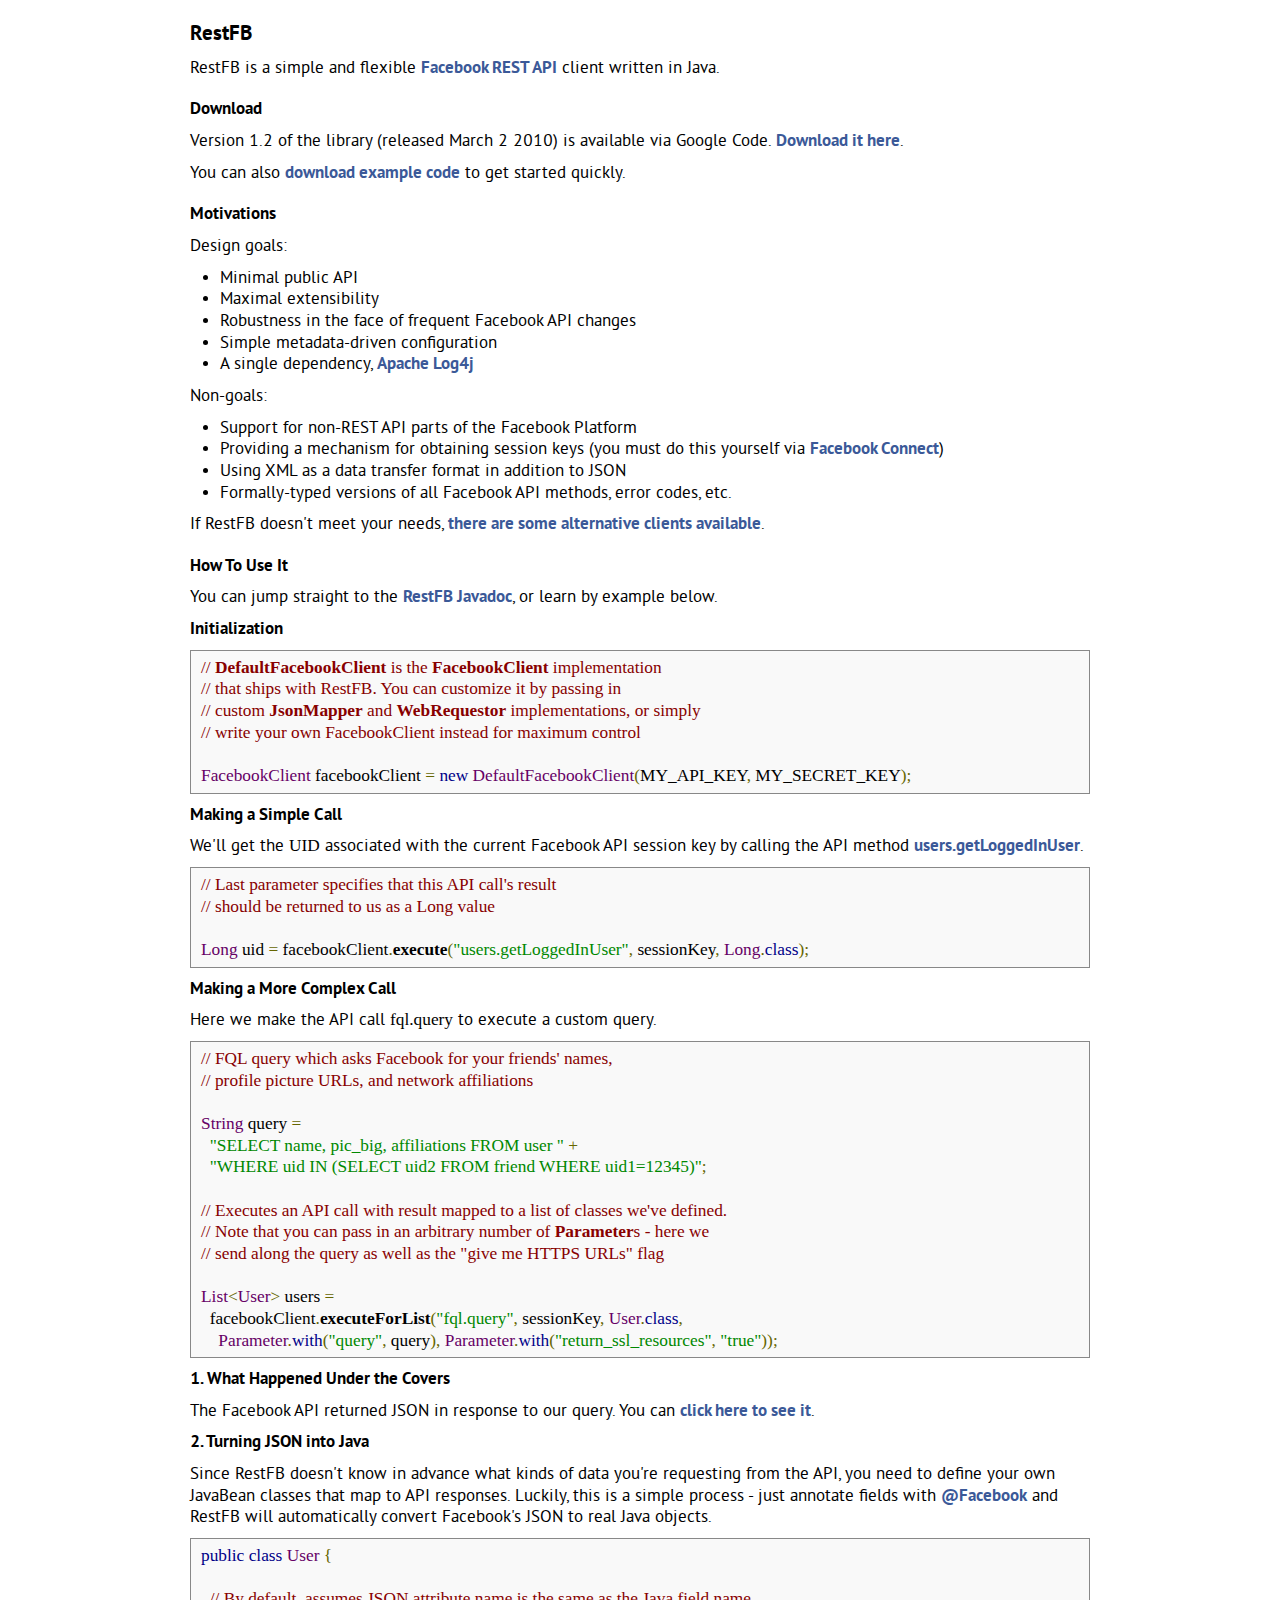
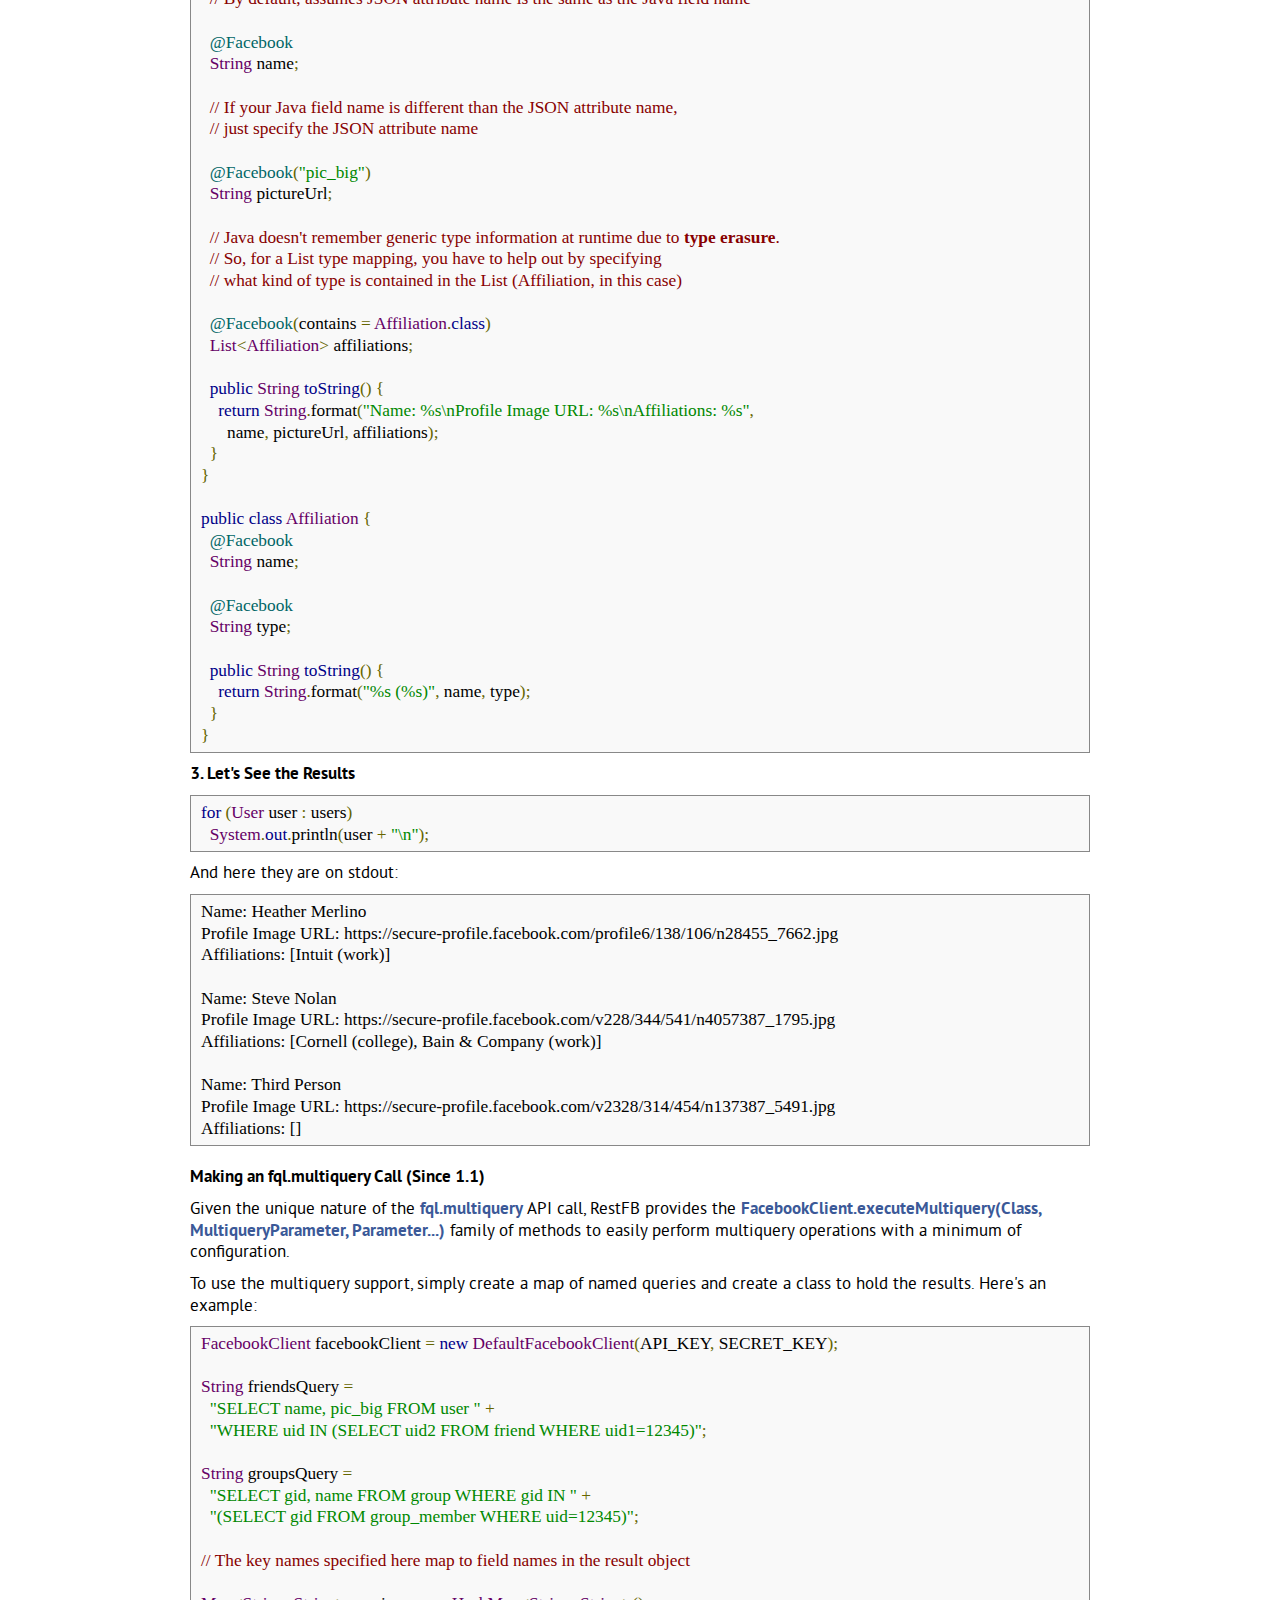
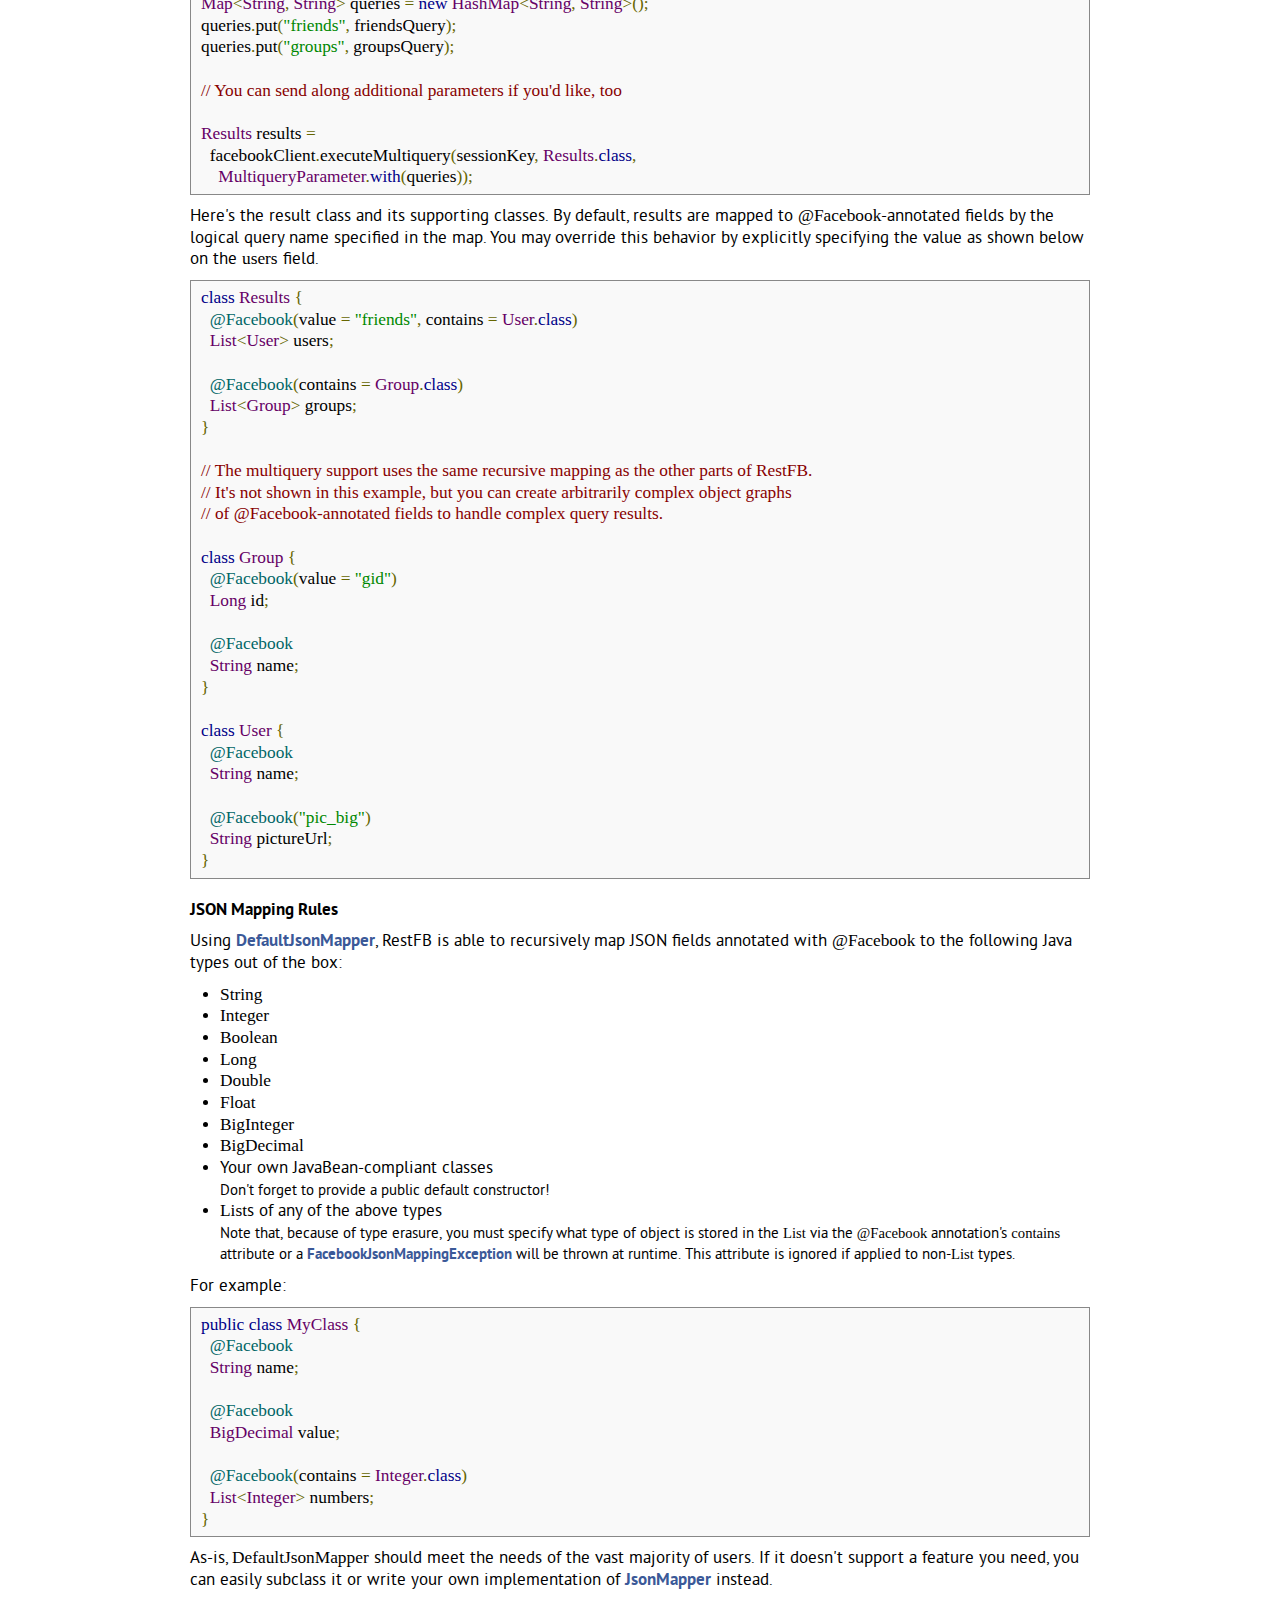
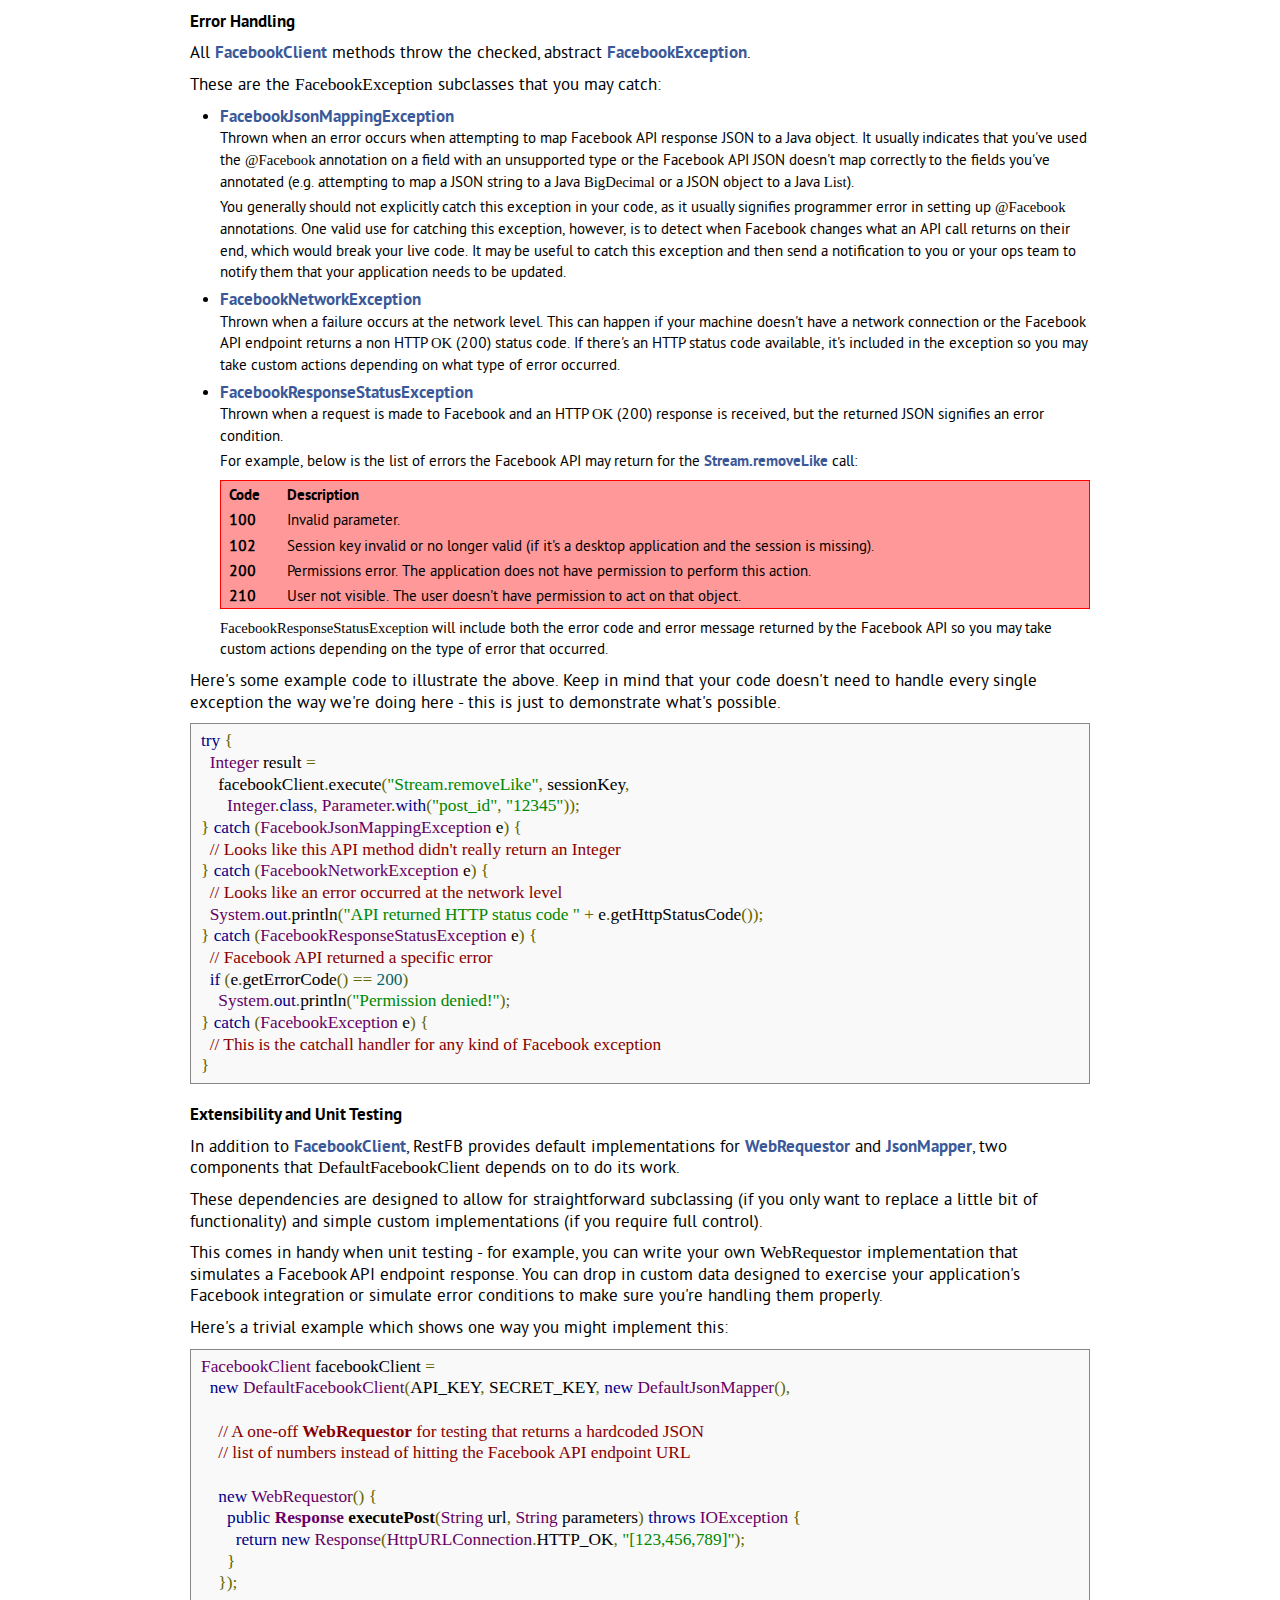
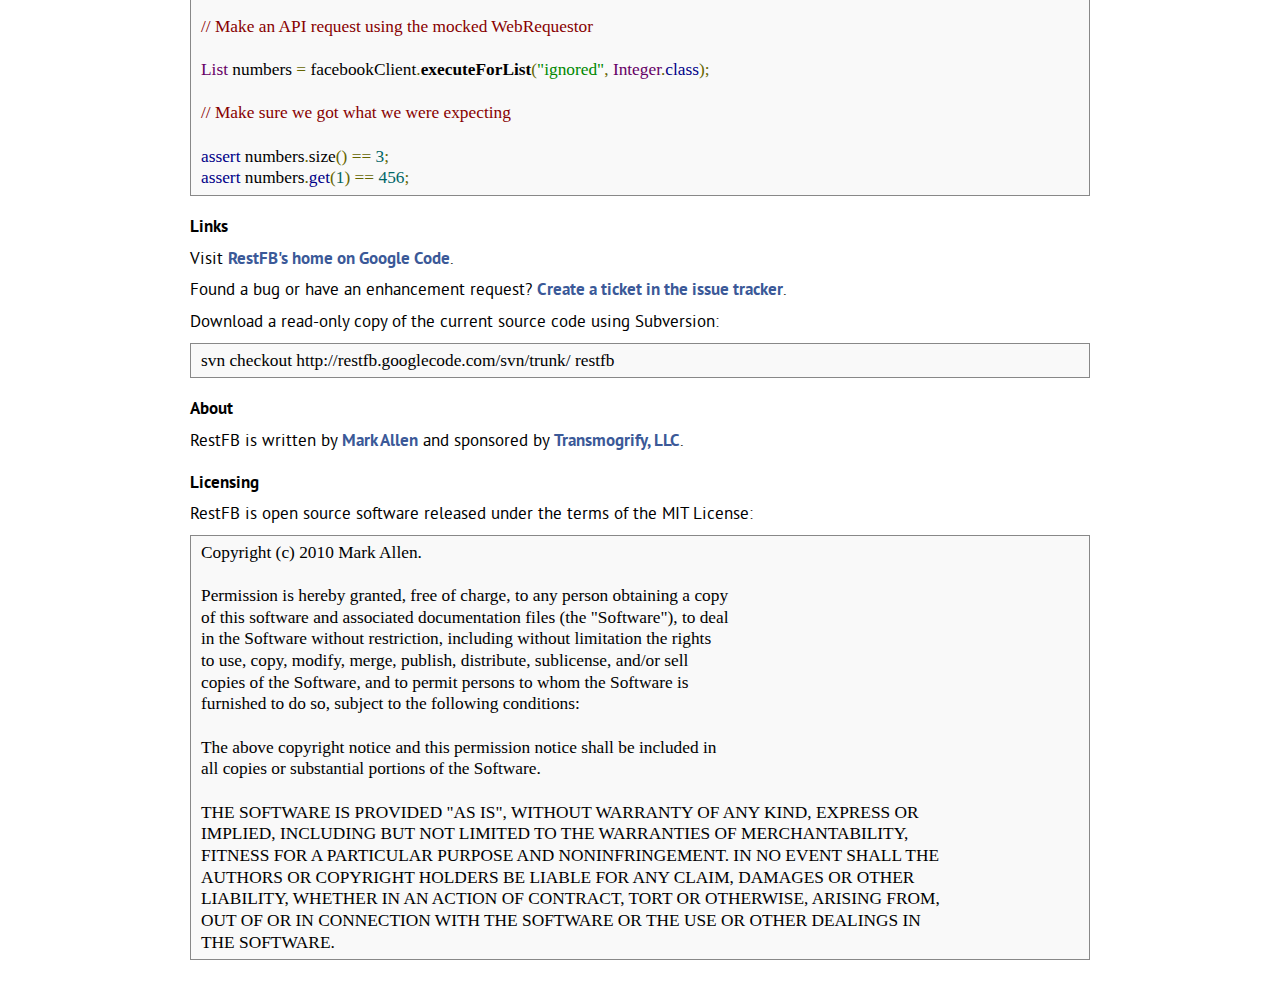
<file: branches/RB-1.2/RestFB/website/index.html>
<!DOCTYPE html PUBLIC "-//W3C//DTD XHTML 1.0 Strict//EN"
   "http://www.w3.org/TR/xhtml1/DTD/xhtml1-strict.dtd"> 
<html xmlns="http://www.w3.org/1999/xhtml" xml:lang="en" lang="en"> 
<head> 
	<meta http-equiv="Content-type" content="text/html; charset=utf-8" /> 
	<meta http-equiv="Content-language" content="en" /> 
	<meta http-equiv="X-UA-Compatible" content="IE=EmulateIE7" /> 
	<meta name="description" content="RestFB is a simple but powerful Facebook REST API client written in Java" />
	<link rel="canonical" href="http://restfb.com" /> 
	<title>RestFB - A Lightweight Java Facebook REST API Client</title> 	
	<link type="text/css" rel="stylesheet" href="style.css" />	
	<script type="text/javascript" src="jquery-1.4.1.js"></script>	
	<script type="text/javascript" src="prettify.js"></script>
	<script type="text/javascript">
	$(function() {
		prettyPrint();
		
		$("#json-display-link").click(function() {
			$("#json-display").toggle();			
			var text = $(this).text();
			$(this).text($("#json-display").is(":visible")
				? text.replace("see", "hide")
				: text.replace("hide", "see"));								
			return false;
		});
	});
	</script>		
</head>
<body>
	<div id="content">
		<div class="spacer"></div>
	
		<h1>RestFB</h1>
		
		<p>
			RestFB is a simple and flexible <a href="http://wiki.developers.facebook.com/index.php/API">Facebook REST API</a> client written in Java.
		</p>
		
		<div class="spacer"></div>
		
		<h2>Download</h2>
		
		<p>
			Version 1.2 of the library (released March 2 2010) is available via Google Code.  <a href="http://restfb.googlecode.com/files/restfb-1.2.zip">Download it here</a>.
		</p>
		
		<p>
			You can also <a href="Example.java">download example code</a> to get started quickly.
		</p>
		
		<div class="spacer"></div>
		
		<h2>Motivations</h2>
		
		<p>
			Design goals:		
			<ul>
				<li>Minimal public API</li>
				<li>Maximal extensibility</li>
				<li>Robustness in the face of frequent Facebook API changes</li>
				<li>Simple metadata-driven configuration</li>
				<li>A single dependency, <a href="http://logging.apache.org/log4j/">Apache Log4j</a></li>			
			</ul> 
		</p> 	
		
		<p>
			Non-goals:		
			<ul>
				<li>Support for non-REST API parts of the Facebook Platform</li>
				<li>Providing a mechanism for obtaining session keys (you must do this yourself via <a href="http://wiki.developers.facebook.com/index.php/Facebook_Connect">Facebook Connect</a>)</li>
				<li>Using XML as a data transfer format in addition to JSON</li>
				<li>Formally-typed versions of all Facebook API methods, error codes, etc.</li>
			</ul>
		</p>
		
		<p>
			If RestFB doesn't meet your needs, <a href="http://wiki.developers.facebook.com/index.php/User:Java">there are some alternative clients available</a>.			
		</p>
		
		<div class="spacer"></div>
		
		<h2>How To Use It</h2>
		
		<p>
			You can jump straight to the <a href="javadoc/index.html">RestFB Javadoc</a>, or learn by example below.
		</p>
		
		<h3>Initialization</h3>
		
		<pre class="prettyprint">
// <a href="javadoc/com/restfb/DefaultFacebookClient.html">DefaultFacebookClient</a> is the <a href="javadoc/com/restfb/FacebookClient.html">FacebookClient</a> implementation
// that ships with RestFB. You can customize it by passing in
// custom <a href="javadoc/com/restfb/JsonMapper.html">JsonMapper</a> and <a href="javadoc/com/restfb/WebRequestor.html">WebRequestor</a> implementations, or simply
// write your own FacebookClient instead for maximum control

FacebookClient facebookClient = new DefaultFacebookClient(MY_API_KEY, MY_SECRET_KEY);</pre>		
		
		<h3>Making a Simple Call</h3>
		
		<p>
			We'll get the <code>UID</code> associated with the current Facebook API session key by calling the API method <code><a href="http://wiki.developers.facebook.com/index.php/Users.getLoggedInUser">users.getLoggedInUser</a></code>.
		</p>	
		
		<pre class="prettyprint">
// Last parameter specifies that this API call's result
// should be returned to us as a Long value

Long uid = facebookClient.<a href="javadoc/com/restfb/FacebookClient.html#execute(java.lang.String,%20java.lang.String,%20java.lang.Class,%20com.restfb.Parameter...)">execute</a>("users.getLoggedInUser", sessionKey, Long.class);</pre>
			
		<h3>Making a More Complex Call</h3>
		
		<p>
			Here we make the API call <code>fql.query</code> to execute a custom query.		
		</p>
		
		<pre class="prettyprint">
// FQL query which asks Facebook for your friends' names,
// profile picture URLs, and network affiliations

String query =
  "SELECT name, pic_big, affiliations FROM user " +
  "WHERE uid IN (SELECT uid2 FROM friend WHERE uid1=12345)";

// Executes an API call with result mapped to a list of classes we've defined.
// Note that you can pass in an arbitrary number of <a href="javadoc/com/restfb/Parameter.html">Parameter</a>s - here we
// send along the query as well as the "give me HTTPS URLs" flag

List&lt;User&gt; users =
  facebookClient.<a href="javadoc/com/restfb/FacebookClient.html#executeForList(java.lang.String,%20java.lang.String,%20java.lang.Class,%20com.restfb.Parameter...)">executeForList</a>("fql.query", sessionKey, User.class,
    Parameter.with("query", query), Parameter.with("return_ssl_resources", "true"));</pre>	
		
		<h3>1. What Happened Under the Covers</h3>
		
		<p>
			The Facebook API returned JSON in response to our query.  You can <a id="json-display-link" href="javascript://">click here to see it</a>.		
		</p>
		
		<pre id="json-display" class="prettyprint" style="display: none;">
[
  {
    "affiliations":
      [
        {
          "nid":50431663,
          "name":"Intuit",
          "type":"work",
          "status":"",
          "year":0
        }
      ],
    "name":"Heather Merlino",
    "pic_big":"https:\/\/secure-profile.facebook.com\/profile6\/138\/106\/n28455_7662.jpg"
  },
  {
    "affiliations":
      [
        {
          "nid":16777221,
          "name":"Cornell",
          "type":"college",
          "status":"Alumnus\/Alumna",
          "year":2004
        },
        {
          "nid":50431762,
          "name":"Bain &amp; Company",
          "type":"work",
          "status":"",
          "year":0
        }
      ],
    "name":"Steve Nolan",
    "pic_big":"https:\/\/secure-profile.facebook.com\/v228\/344\/541\/n4057387_1795.jpg"
  },
  {
    "affiliations":{},
    "name":"Third Person",
    "pic_big":"https:\/\/secure-profile.facebook.com\/v2328\/314\/454\/n137387_5491.jpg"
  }
]</pre>		
		
		<h3>2. Turning JSON into Java</h3>
		
		<p>
			Since RestFB doesn't know in advance what kinds of data you're requesting from the API,
			you need to define your own JavaBean classes that map to API responses. Luckily, this is a simple
			process - just annotate fields with <code><a href="javadoc/com/restfb/Facebook.html">@Facebook</a></code> and RestFB will automatically convert
			Facebook's JSON to real Java objects.
		</p>	
	
		<pre class="prettyprint">
public class User {

  // By default, assumes JSON attribute name is the same as the Java field name  

  @Facebook
  String name;

  // If your Java field name is different than the JSON attribute name,
  // just specify the JSON attribute name
  
  @Facebook("pic_big")
  String pictureUrl;

  // Java doesn't remember generic type information at runtime due to <a href="http://java.sun.com/docs/books/tutorial/java/generics/erasure.html">type erasure</a>.
  // So, for a List type mapping, you have to help out by specifying
  // what kind of type is contained in the List (Affiliation, in this case)
  
  @Facebook(contains = Affiliation.class)
  List&lt;Affiliation&gt; affiliations;

  public String toString() {
    return String.format("Name: %s\nProfile Image URL: %s\nAffiliations: %s",
      name, pictureUrl, affiliations);
  }
}

public class Affiliation {
  @Facebook
  String name;

  @Facebook
  String type;

  public String toString() {
    return String.format("%s (%s)", name, type);
  }
}</pre>
	
		<h3>		
			3. Let's See the Results
		</h3>
		
		<pre class="prettyprint">
for (User user : users)
  System.out.println(user + "\n");</pre> 
		
		<p>	
			And here they are on stdout:
		</p>
		
		<pre>
Name: Heather Merlino
Profile Image URL: https://secure-profile.facebook.com/profile6/138/106/n28455_7662.jpg
Affiliations: [Intuit (work)]

Name: Steve Nolan
Profile Image URL: https://secure-profile.facebook.com/v228/344/541/n4057387_1795.jpg
Affiliations: [Cornell (college), Bain & Company (work)]

Name: Third Person
Profile Image URL: https://secure-profile.facebook.com/v2328/314/454/n137387_5491.jpg
Affiliations: []</pre>
		
		<div class="spacer"></div>		
		
		<h2>Making an fql.multiquery Call (Since 1.1)</h2>

		<p>
			Given the unique nature of the <a href="http://wiki.developers.facebook.com/index.php/Fql.multiquery">fql.multiquery</a> API call,
			RestFB provides the <a href="javadoc/com/restfb/FacebookClient.html#executeMultiquery(java.lang.Class, com.restfb.MultiqueryParameter, com.restfb.Parameter...)">FacebookClient.executeMultiquery(Class, MultiqueryParameter, Parameter...)</a> family of methods
			to easily perform multiquery operations with a minimum of configuration.
		</p>			
		
		<p>
			To use the multiquery support, simply create a map of named queries and create a class to hold the results. Here's an example:
		</p>
		
		<pre class="prettyprint">
FacebookClient facebookClient = new DefaultFacebookClient(API_KEY, SECRET_KEY);

String friendsQuery =
  "SELECT name, pic_big FROM user " +
  "WHERE uid IN (SELECT uid2 FROM friend WHERE uid1=12345)";

String groupsQuery =
  "SELECT gid, name FROM group WHERE gid IN " +
  "(SELECT gid FROM group_member WHERE uid=12345)";

// The key names specified here map to field names in the result object

Map&lt;String, String&gt; queries = new HashMap&lt;String, String&gt;();
queries.put("friends", friendsQuery);
queries.put("groups", groupsQuery);

// You can send along additional parameters if you'd like, too

Results results =
  facebookClient.executeMultiquery(sessionKey, Results.class,
    MultiqueryParameter.with(queries));</pre>
		
		<p>
			Here's the result class and its supporting classes.  By default, results are mapped to <code>@Facebook</code>-annotated fields by the
			logical query name specified in the map. You may override this behavior by explicitly specifying the value as shown below on the <code>users</code> field. 
		</p>
		
		<pre class="prettyprint">
class Results {
  @Facebook(value = "friends", contains = User.class)
  List&lt;User&gt; users;

  @Facebook(contains = Group.class)
  List&lt;Group&gt; groups;
}

// The multiquery support uses the same recursive mapping as the other parts of RestFB.
// It's not shown in this example, but you can create arbitrarily complex object graphs
// of @Facebook-annotated fields to handle complex query results.

class Group {
  @Facebook(value = "gid")
  Long id;

  @Facebook
  String name;
}

class User {
  @Facebook
  String name;

  @Facebook("pic_big")
  String pictureUrl;
}</pre>		
		
		<div class="spacer"></div>		
		
		<h2>JSON Mapping Rules</h2>

		<p>
			Using <code><a href="javadoc/com/restfb/DefaultJsonMapper.html">DefaultJsonMapper</a></code>,
			RestFB is able to recursively map JSON fields annotated with <code>@Facebook</code> to the following Java types out of the box:
		</p>		
		
		<ul>
			<li><code>String</code></li>
			<li><code>Integer</code></li>
			<li><code>Boolean</code></li>
			<li><code>Long</code></li>
			<li><code>Double</code></li>
			<li><code>Float</code></li>
			<li><code>BigInteger</code></li>
			<li><code>BigDecimal</code></li>
			<li>
				Your own JavaBean-compliant classes
				<br/>
				<span class="footnote">
					Don't forget to provide a public default constructor!
				</span>
			</li>
			<li>
				<code>List</code>s of any of the above types
				<br/>
				<span class="footnote">
					Note that, because of type erasure, you must specify what type of object
					is stored in the <code>List</code> via the <code>@Facebook</code> annotation's
					<code>contains</code> attribute or a <code><a href="javadoc/com/restfb/FacebookJsonMappingException.html">FacebookJsonMappingException</a></code> will be thrown at runtime.
					This attribute is ignored if applied to	non-<code>List</code> types.
				</span>				
			</li>
		</ul>
		
		<p>
			For example:	
		</p>
			
		<pre class="prettyprint">
public class MyClass {
  @Facebook
  String name;

  @Facebook
  BigDecimal value;

  @Facebook(contains = Integer.class)
  List&lt;Integer&gt; numbers;
}</pre>			
		
		<p>
			As-is, <code>DefaultJsonMapper</code> should meet the needs of the vast majority of users.
			If it doesn't support a feature you need, you can easily subclass it or write your own implementation of <code><a href="javadoc/com/restfb/JsonMapper.html">JsonMapper</a></code> instead.
		</p>
			
		<div class="spacer"></div>		
		
		<h2>Error Handling</h2>

		<p>					
			All <code><a href="javadoc/com/restfb/FacebookClient.html">FacebookClient</a></code> methods throw the checked, abstract <code><a href="javadoc/com/restfb/FacebookException.html">FacebookException</a></code>.																	
		</p>
		
		<p>
			These are the <code>FacebookException</code> subclasses that you may catch:
		</p>
		
		<ul id="exceptions-list">
			<li>
				<code><a href="javadoc/com/restfb/FacebookJsonMappingException.html">FacebookJsonMappingException</a></code>
				<br/>
				<span class="footnote">					
					Thrown when an error occurs when attempting to map Facebook API response JSON to a Java object.
					It usually indicates that you've used the <code>@Facebook</code> annotation on a field with an unsupported type or
					the Facebook API JSON doesn't map correctly to the fields you've annotated (e.g. attempting to map a JSON string to a Java <code>BigDecimal</code>
					or a JSON object to a Java <code>List</code>).
					
					<div class="spacer"></div>
					
					You generally should not explicitly catch this exception in your code, as it usually signifies programmer
					error in setting up <code>@Facebook</code> annotations.  One valid use for catching this exception,
					however, is to detect when Facebook changes what an API call returns on their end, which would break your live code.
					It may be useful to catch this exception and then send a notification to you or your ops team to notify them
					that your application needs to be updated.
				</span>
			</li>
			<li>
				<code><a href="javadoc/com/restfb/FacebookNetworkException.html">FacebookNetworkException</a></code>
				<br/>
				<span class="footnote">
					Thrown when a failure occurs at the network level.  This can happen if your machine
					doesn't have a network connection or the Facebook API endpoint returns a non HTTP <code>OK</code> (200) status code.
					If there's an HTTP status code available, it's included in the exception so you may take custom actions
					depending on what type of error occurred.
				</span>				
			</li>
			<li>
				<code><a href="javadoc/com/restfb/FacebookResponseStatusException.html">FacebookResponseStatusException</a></code>
				<br/>
				<span class="footnote">
					Thrown when a request is made to Facebook and an HTTP <code>OK</code> (200) response is received, but
					the returned JSON signifies an error condition.
					
					<div class="spacer"></div>
					
					For example, below is the list of errors the Facebook API may return for the <a href="http://wiki.developers.facebook.com/index.php/Stream.removeLike">Stream.removeLike</a> call:
					
					<div class="spacer"></div>					
					<div class="spacer"></div>
					
					<table id="error-table" cellpadding="4" style="border: 1px solid red; margin: 0px; background-color: rgb(255, 153, 153); border-collapse: collapse; border-spacing: 3px; width: 100%;">
					<tbody><tr><td><b>Code</b></td><td><b>Description</b></td>
					</tr><tr valign="top"><th style="font-weight: bold;">100</th><td>  Invalid parameter.  </td><td> 
					</td></tr><tr valign="top"><th style="font-weight: bold;">102</th><td>  Session key invalid or no longer valid (if it's a desktop application and the session is missing).  </td><td>
					</td></tr><tr valign="top"><th style="font-weight: bold;">200</th><td>  Permissions error. The application does not have permission to perform this action.  </td><td>
					</td></tr><tr valign="top"><th style="font-weight: bold;">210</th><td>  User not visible. The user doesn't have permission to act on that object.  </td><td>
					</td></tr></tbody></table>
					
					<div class="spacer"></div>
					<div class="spacer"></div>

					<code>FacebookResponseStatusException</code> will include both the error code and error message returned by the Facebook API
					so you may take custom actions depending on the type of error that occurred.
				</span>				
			</li>
		</ul>
		
		<p>
			Here's some example code to illustrate the above.  Keep in mind that your code doesn't
			need to handle every single exception the way we're doing here - this is just to demonstrate what's possible.
		</p>
		
		<pre class="prettyprint">
try {
  Integer result =
    facebookClient.execute("Stream.removeLike", sessionKey,
      Integer.class, Parameter.with("post_id", "12345"));  
} catch (FacebookJsonMappingException e) {
  // Looks like this API method didn't really return an Integer
} catch (FacebookNetworkException e) {
  // Looks like an error occurred at the network level
  System.out.println("API returned HTTP status code " + e.getHttpStatusCode());
} catch (FacebookResponseStatusException e) {
  // Facebook API returned a specific error
  if (e.getErrorCode() == 200)
    System.out.println("Permission denied!");
} catch (FacebookException e) {
  // This is the catchall handler for any kind of Facebook exception
}</pre>
		
		<div class="spacer"></div>
		
		<h2>Extensibility and Unit Testing</h2>

		<p>
			In addition to <code><a href="javadoc/com/restfb/DefaultFacebookClient.html">FacebookClient</a></code>, RestFB provides default implementations
			for <code><a href="javadoc/com/restfb/DefaultWebRequestor.html">WebRequestor</a></code> and
			<code><a href="javadoc/com/restfb/DefaultJsonMapper.html">JsonMapper</a></code>, two components that
			<code>DefaultFacebookClient</code> depends on to do its work.						
		</p>
		
		<p>
			These dependencies are designed to allow for straightforward subclassing (if you only want to replace a little bit of functionality)
			and simple custom implementations (if you require full control).
		</p>
		
		<p>
			This comes in handy when unit testing - for example, you can write your own <code>WebRequestor</code> implementation
			that simulates a Facebook API endpoint response.  You can drop in custom data designed to exercise your application's
			Facebook integration or simulate error conditions to make sure you're handling them properly.				
		</p>
		
		<p>
			Here's a trivial example which shows one way you might implement this:
		</p>

		<pre class="prettyprint">
FacebookClient facebookClient =
  new DefaultFacebookClient(API_KEY, SECRET_KEY, new DefaultJsonMapper(),
  
    // A one-off <a href="javadoc/com/restfb/WebRequestor.html">WebRequestor</a> for testing that returns a hardcoded JSON
    // list of numbers instead of hitting the Facebook API endpoint URL

    new WebRequestor() {
      public <a href="javadoc/com/restfb/WebRequestor.Response.html">Response</a> <a href="javadoc/com/restfb/WebRequestor.html#executePost(java.lang.String, java.lang.String)">executePost</a>(String url, String parameters) throws IOException {
        return new Response(HttpURLConnection.HTTP_OK, "[123,456,789]");
      }
    });

// Make an API request using the mocked WebRequestor

List<Integer> numbers = facebookClient.<a href="javadoc/com/restfb/FacebookClient.html#executeForList(java.lang.String, java.lang.Class, com.restfb.Parameter...)">executeForList</a>("ignored", Integer.class); 

// Make sure we got what we were expecting

assert numbers.size() == 3;
assert numbers.get(1) == 456;</pre>
			
		<div class="spacer"></div>
		
		<h2>Links</h2>
		
		<p>
			Visit <a href="http://code.google.com/p/restfb">RestFB's home on Google Code</a>.		
		</p>
		
		<p>
			Found a bug or have an enhancement request? <a href="http://code.google.com/p/restfb/issues/list">Create a ticket in the issue tracker</a>.		
		</p>		
		
		<p>
			Download a read-only copy of the current source code using Subversion:		
			<pre>
svn checkout http://restfb.googlecode.com/svn/trunk/ restfb</pre>
		</p>
		
		<div class="spacer"></div>
		
		<h2>About</h2>
		
		<p>
			RestFB is written by <a href="mailto:maa@xmog.com">Mark Allen</a> and sponsored by <a href="http://xmog.com">Transmogrify, LLC</a>. 
		</p>
		
		<div class="spacer"></div>
		
		<h2>Licensing</h2>
		
		<p>
			RestFB is open source software released under the terms of the MIT License:
		</p>
		
		<pre>
Copyright (c) 2010 Mark Allen. 

Permission is hereby granted, free of charge, to any person obtaining a copy
of this software and associated documentation files (the "Software"), to deal
in the Software without restriction, including without limitation the rights
to use, copy, modify, merge, publish, distribute, sublicense, and/or sell
copies of the Software, and to permit persons to whom the Software is
furnished to do so, subject to the following conditions:

The above copyright notice and this permission notice shall be included in
all copies or substantial portions of the Software.

THE SOFTWARE IS PROVIDED "AS IS", WITHOUT WARRANTY OF ANY KIND, EXPRESS OR
IMPLIED, INCLUDING BUT NOT LIMITED TO THE WARRANTIES OF MERCHANTABILITY,
FITNESS FOR A PARTICULAR PURPOSE AND NONINFRINGEMENT. IN NO EVENT SHALL THE
AUTHORS OR COPYRIGHT HOLDERS BE LIABLE FOR ANY CLAIM, DAMAGES OR OTHER
LIABILITY, WHETHER IN AN ACTION OF CONTRACT, TORT OR OTHERWISE, ARISING FROM,
OUT OF OR IN CONNECTION WITH THE SOFTWARE OR THE USE OR OTHER DEALINGS IN
THE SOFTWARE.</pre>

		<div class="spacer"></div>		

	</div>
				
	<script type="text/javascript">
		var gaJsHost = (("https:" == document.location.protocol) ? "https://ssl." : "http://www.");
		document.write(unescape("%3Cscript src='" + gaJsHost + "google-analytics.com/ga.js' type='text/javascript'%3E%3C/script%3E"));
	</script>
	<script type="text/javascript">
		try {
			var pageTracker = _gat._getTracker("UA-12795899-1");
			pageTracker._trackPageview();
		} catch(err) {}
	</script>
</body>
</html>
</file>
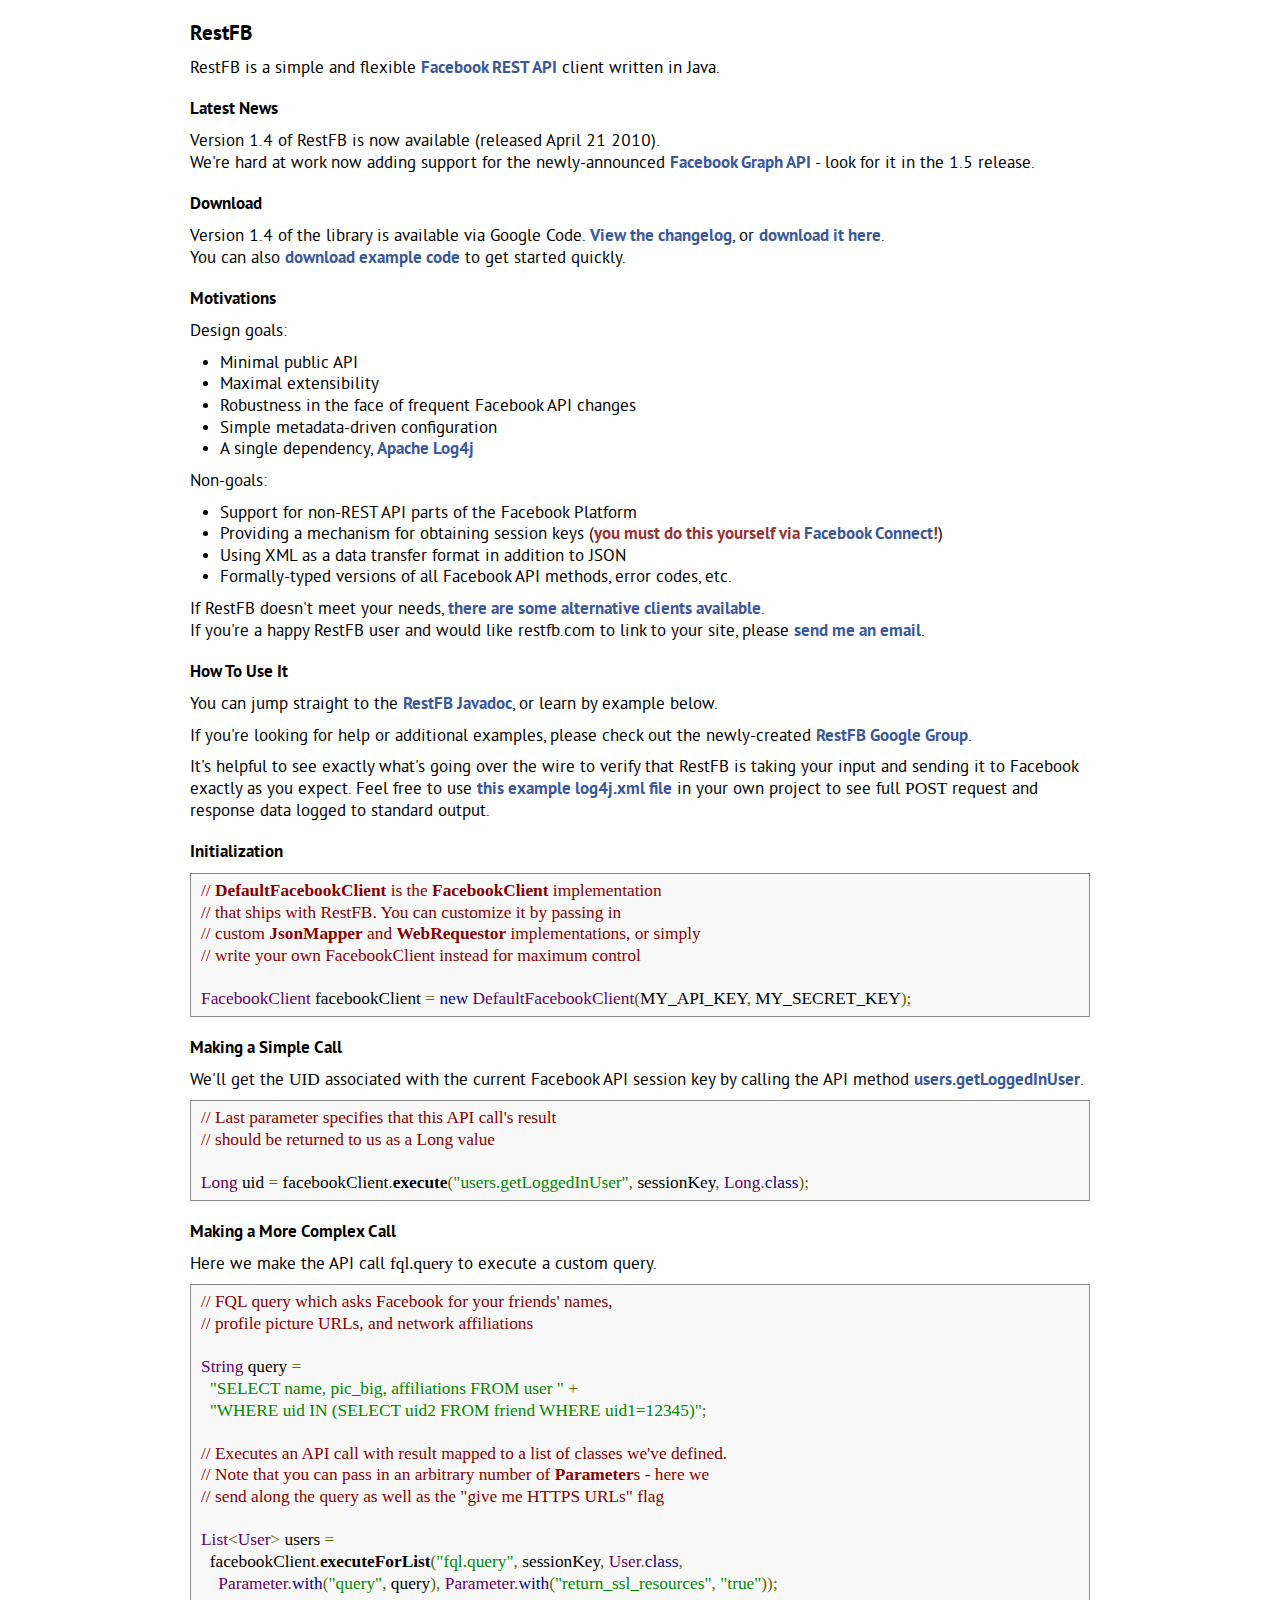
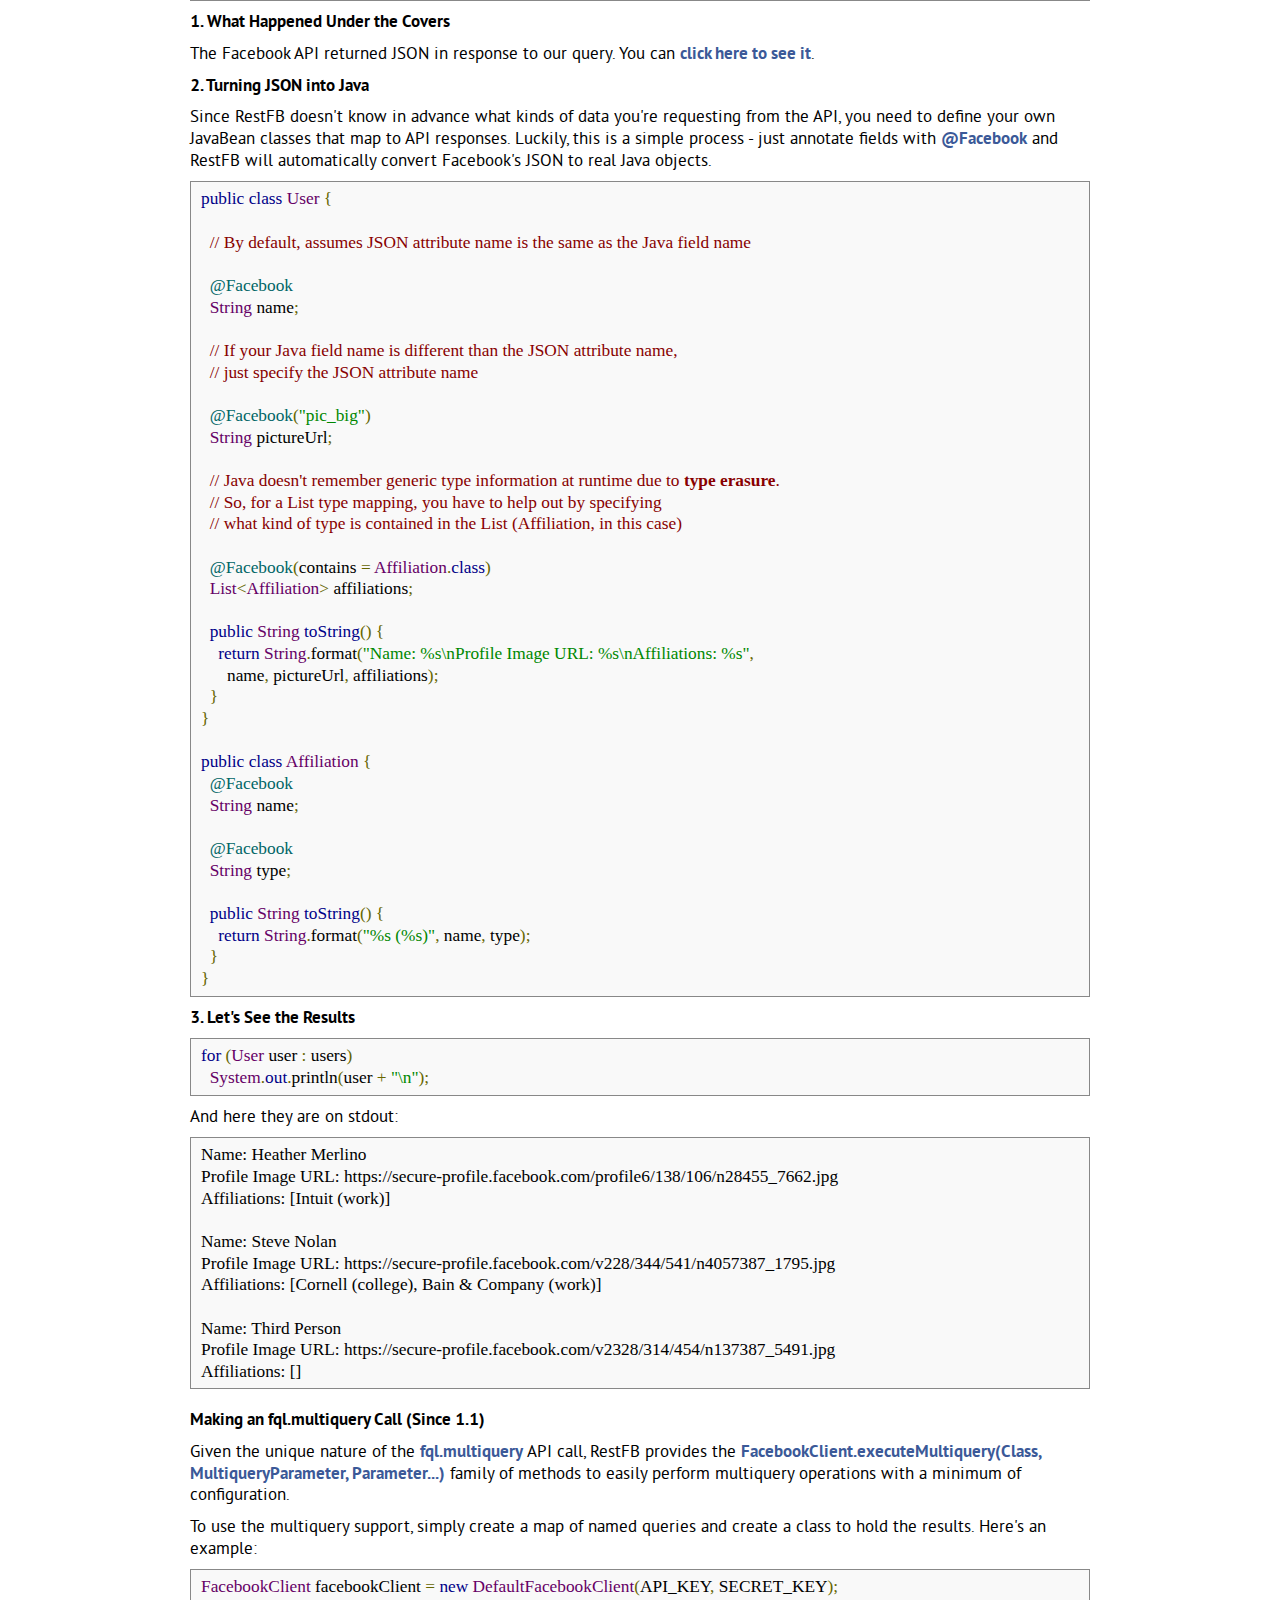
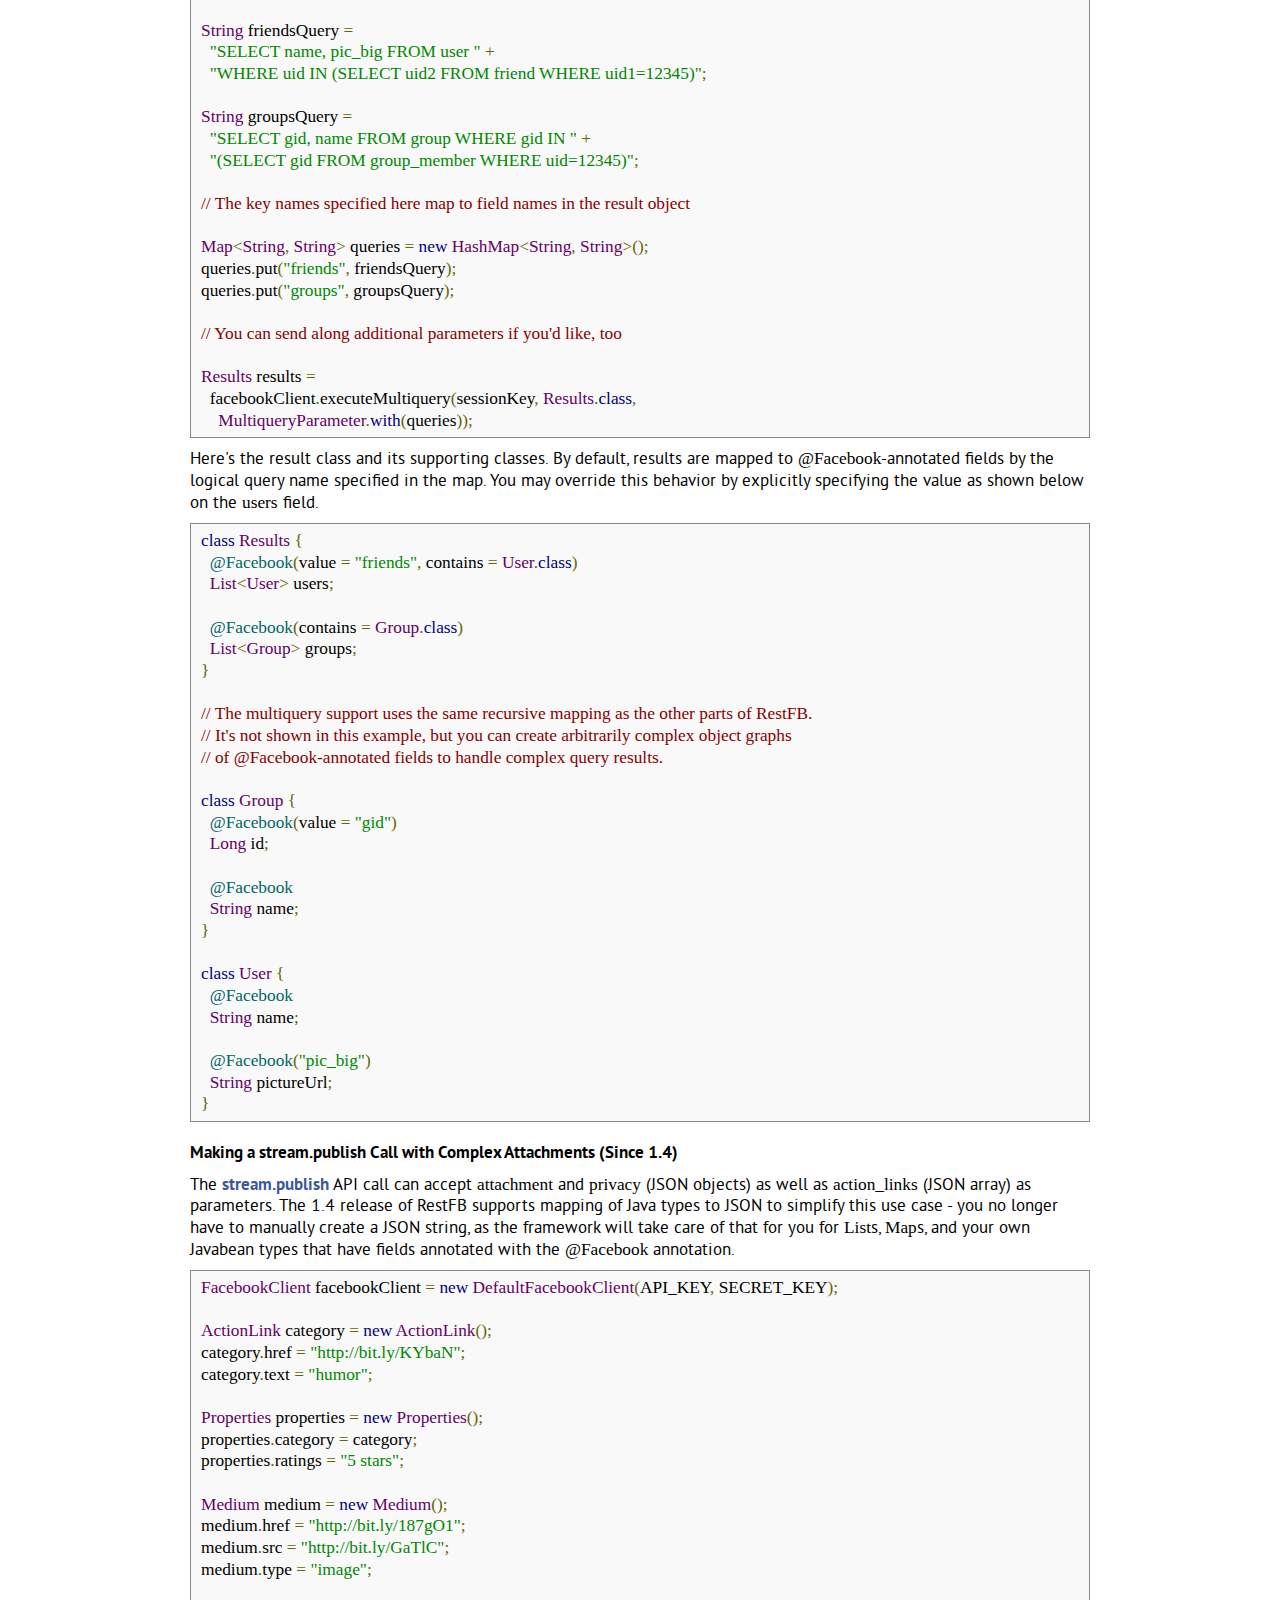
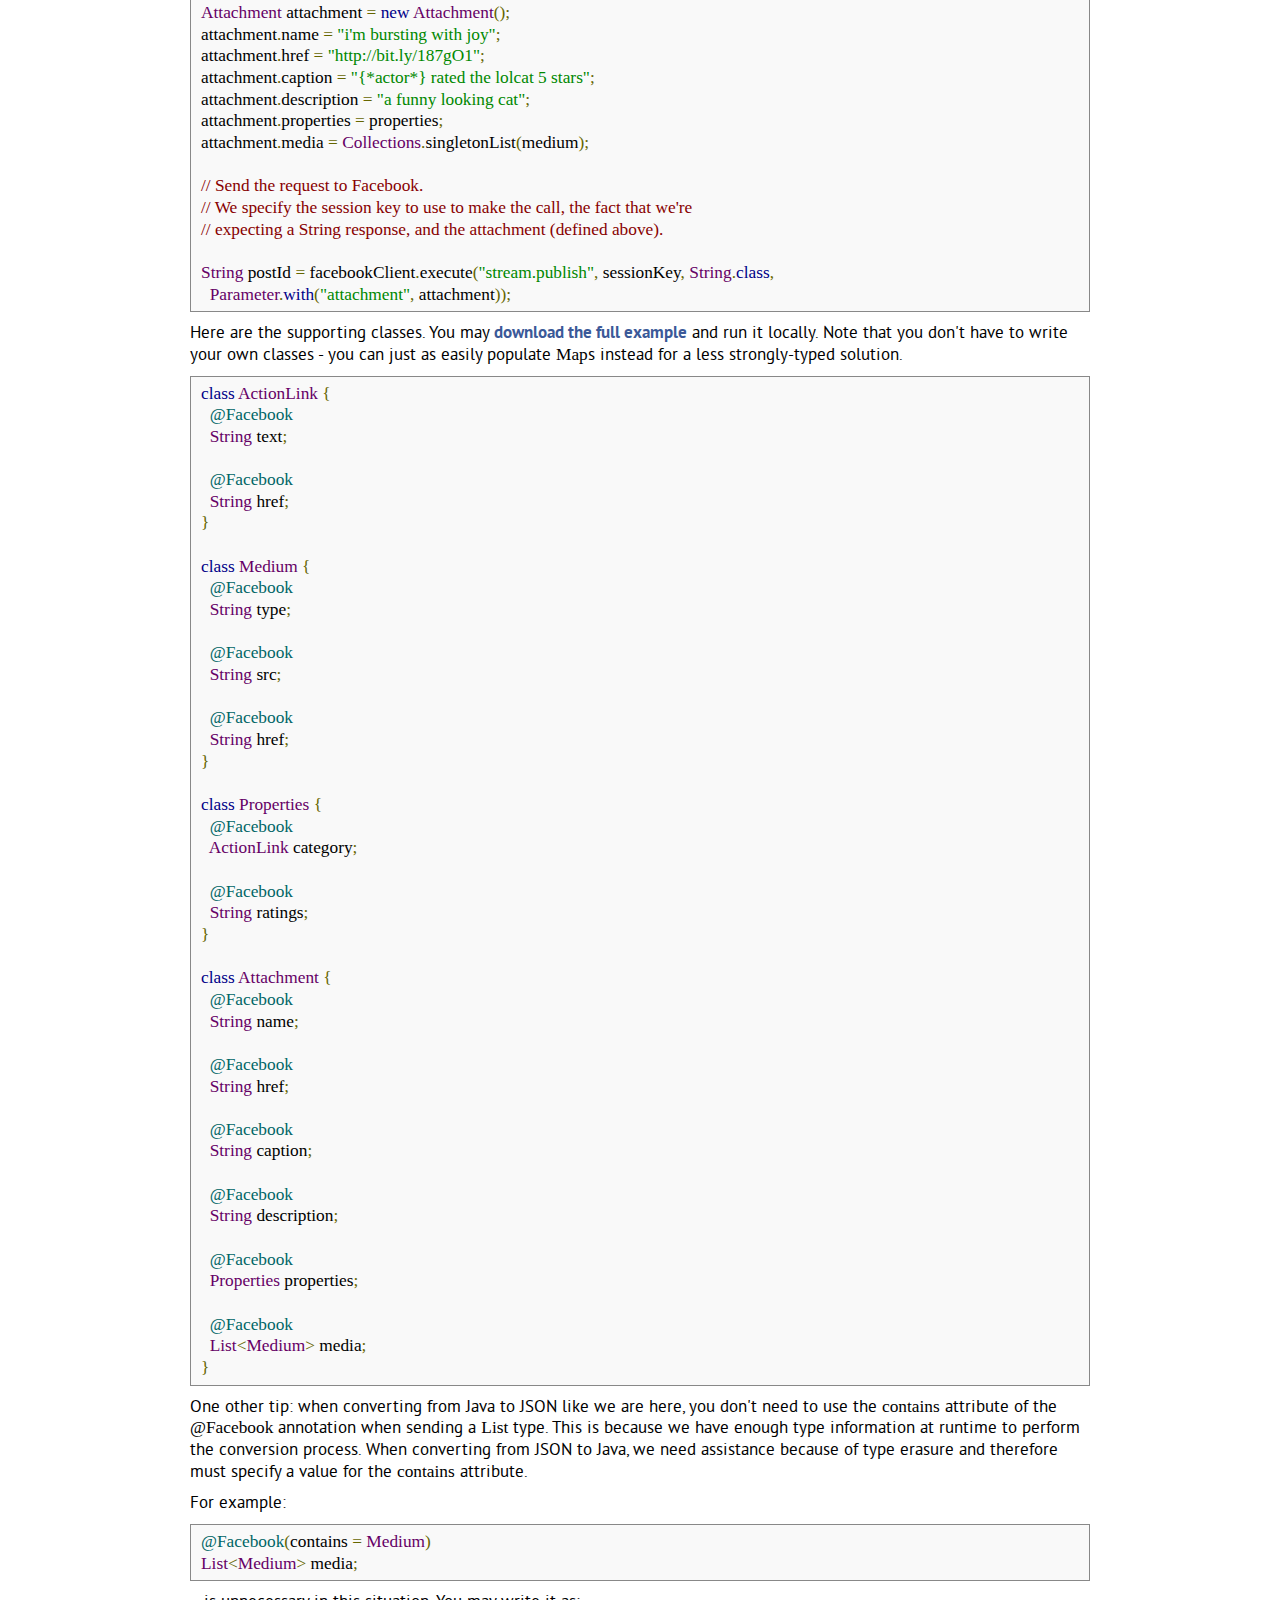
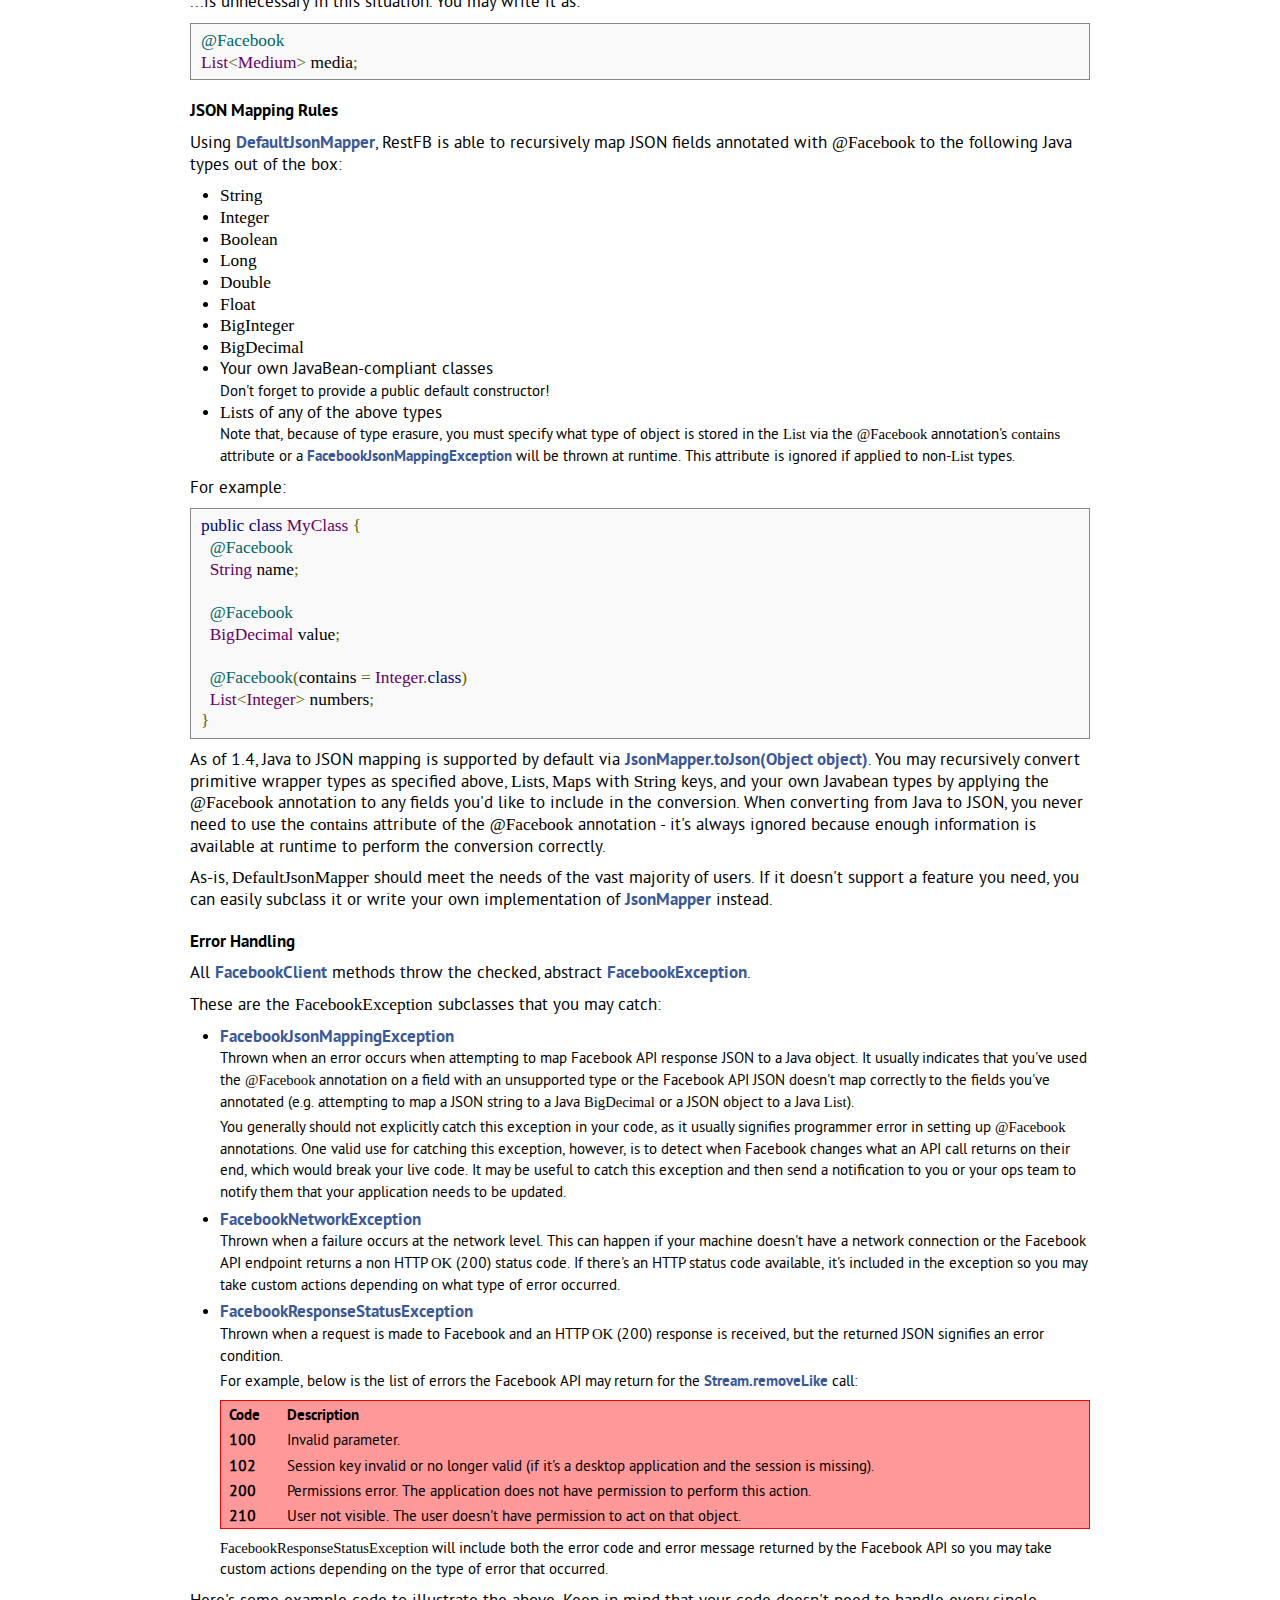
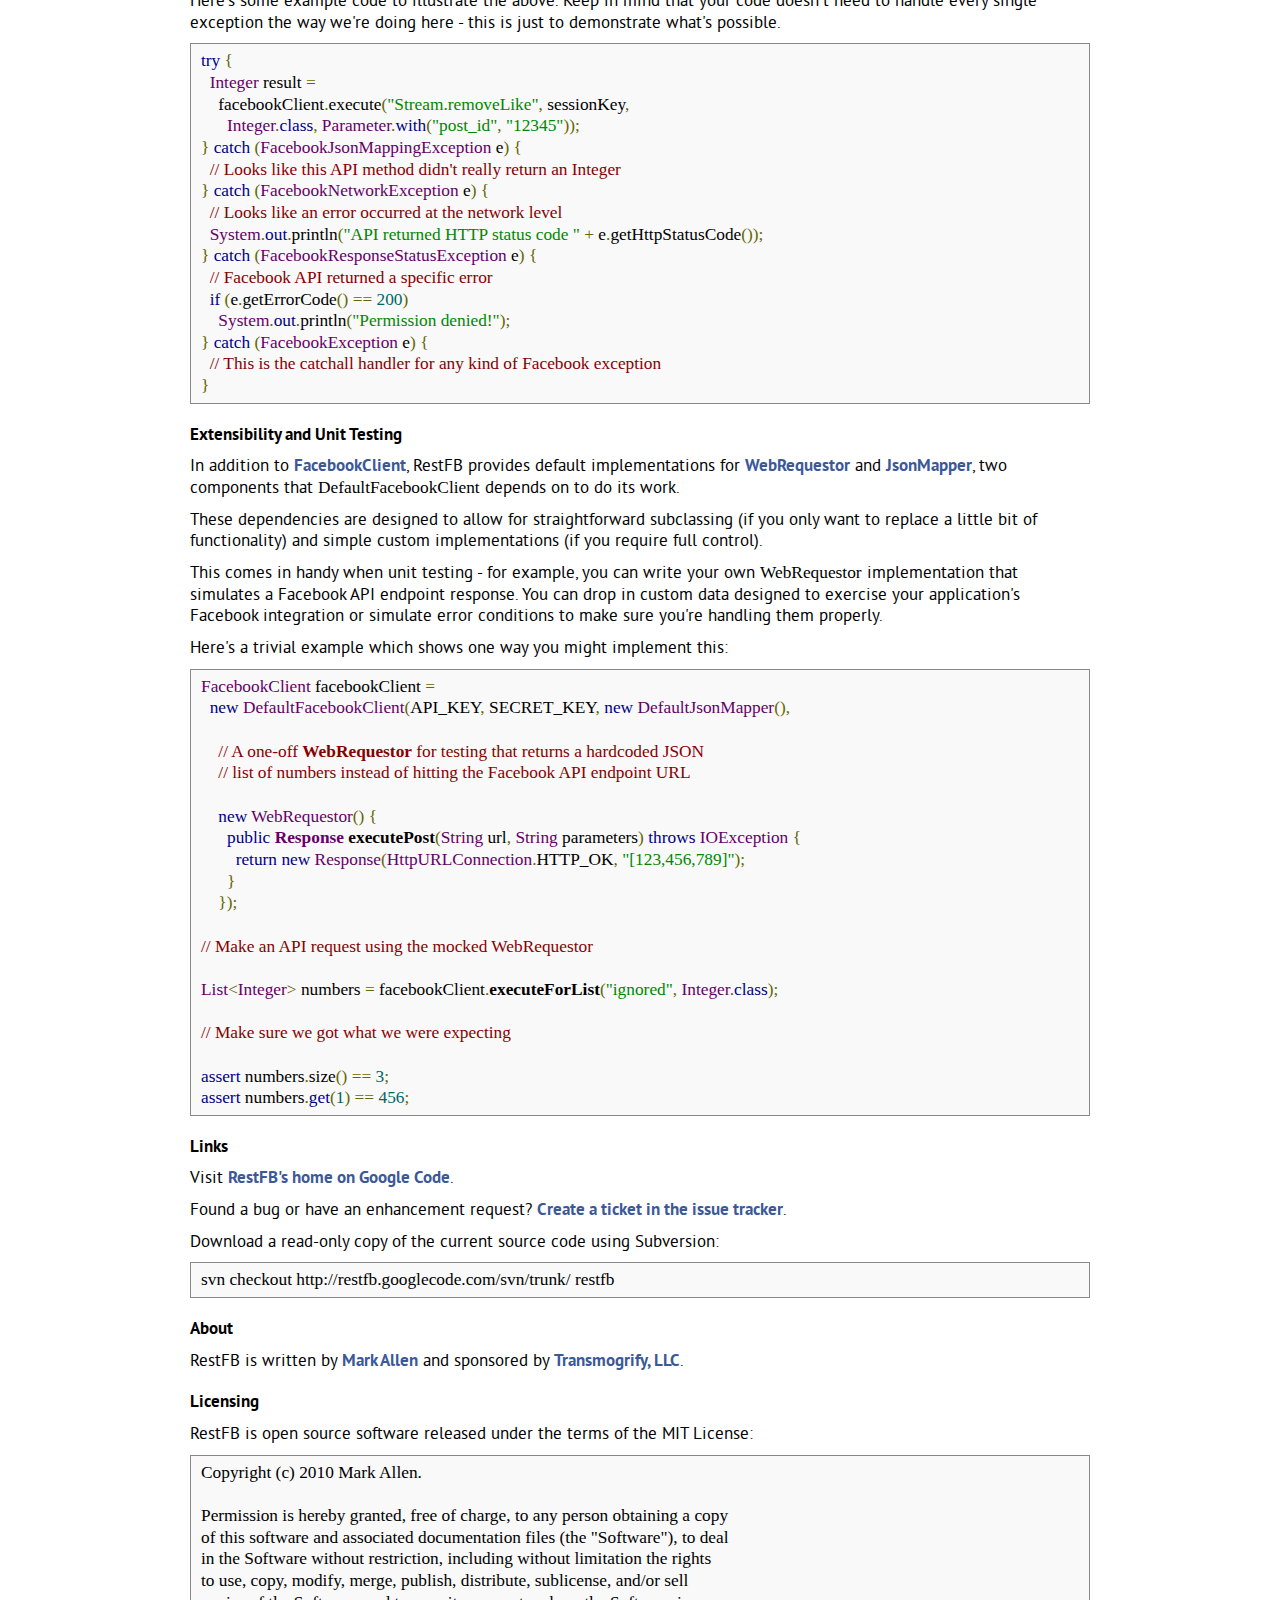
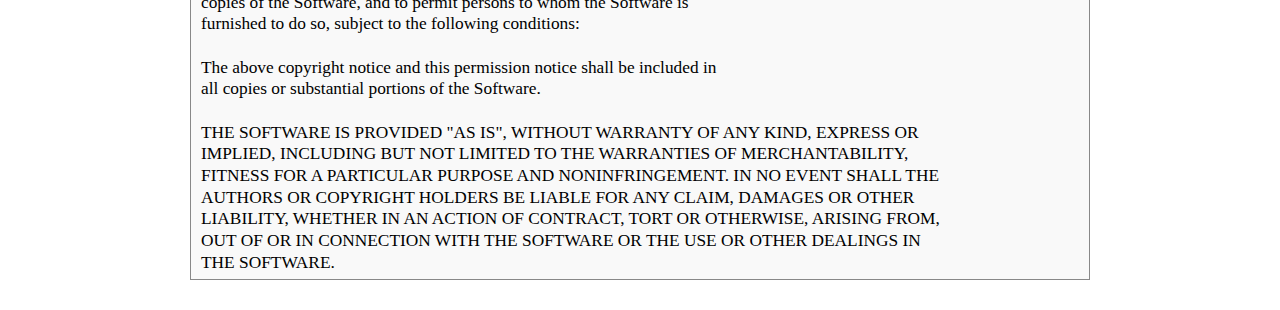
<file: branches/RB-1.4/RestFB/website/index.html>
<!DOCTYPE html PUBLIC "-//W3C//DTD XHTML 1.0 Strict//EN"
   "http://www.w3.org/TR/xhtml1/DTD/xhtml1-strict.dtd"> 
<html xmlns="http://www.w3.org/1999/xhtml" xml:lang="en" lang="en"> 
<head> 
	<meta http-equiv="Content-type" content="text/html; charset=utf-8" /> 
	<meta http-equiv="Content-language" content="en" /> 
	<meta http-equiv="X-UA-Compatible" content="IE=EmulateIE7" /> 
	<meta name="description" content="RestFB is a simple but powerful Facebook REST API client written in Java" />
	<link rel="canonical" href="http://restfb.com" /> 
	<title>RestFB - A Lightweight Java Facebook REST API Client</title> 	
	<link type="text/css" rel="stylesheet" href="style.css" />	
	<script type="text/javascript" src="jquery-1.4.1.js"></script>	
	<script type="text/javascript" src="prettify.js"></script>
	<script type="text/javascript">
	$(function() {
		prettyPrint();
		
		$("#json-display-link").click(function() {
			$("#json-display").toggle();			
			var text = $(this).text();
			$(this).text($("#json-display").is(":visible")
				? text.replace("see", "hide")
				: text.replace("hide", "see"));								
			return false;
		});
	});
	</script>		
</head>
<body>
	<div id="content">
		<div class="spacer"></div>
	
		<h1>RestFB</h1>
		
		<p>
			RestFB is a simple and flexible <a href="http://wiki.developers.facebook.com/index.php/API">Facebook REST API</a> client written in Java.
		</p>
		
		<div class="spacer"></div>
		
		<h2>Latest News</h2>
		
		<p>
			Version 1.4 of RestFB is now available (released April 21 2010).
			<br/>
			We're hard at work now adding support for the newly-announced
			<a href="http://developers.facebook.com/docs/api">Facebook Graph API</a> - look for it in the 1.5 release.
		</p>				
		
		<div class="spacer"></div>
		
		<h2>Download</h2>
		
		<p>
			Version 1.4 of the library is available via Google Code.
			<a href="http://restfb.googlecode.com/svn/trunk/RestFB/CHANGELOG">View the changelog</a>, 
			or <a href="http://restfb.googlecode.com/files/restfb-1.4.zip">download it here</a>.
			<br/>
			You can also <a href="Example.java">download example code</a> to get started quickly.
		</p>
		
		<div class="spacer"></div>
		
		<h2>Motivations</h2>
		
		<p>
			Design goals:		
			<ul>
				<li>Minimal public API</li>
				<li>Maximal extensibility</li>
				<li>Robustness in the face of frequent Facebook API changes</li>
				<li>Simple metadata-driven configuration</li>
				<li>A single dependency, <a href="http://logging.apache.org/log4j/">Apache Log4j</a></li>			
			</ul> 
		</p> 	
		
		<p>
			Non-goals:		
			<ul>
				<li>Support for non-REST API parts of the Facebook Platform</li>
				<li>Providing a mechanism for obtaining session keys (<span class="important">you must do this yourself via <a href="http://wiki.developers.facebook.com/index.php/Facebook_Connect">Facebook Connect</a>!</span>)</li>
				<li>Using XML as a data transfer format in addition to JSON</li>
				<li>Formally-typed versions of all Facebook API methods, error codes, etc.</li>
			</ul>
		</p>
		
		<p>
			If RestFB doesn't meet your needs, <a href="http://wiki.developers.facebook.com/index.php/User:Java">there are some alternative clients available</a>.			
			<br/>
			If you're a happy RestFB user and would like restfb.com to link to your site, please <a href="mailto:maa@xmog.com">send me an email</a>.
		</p>
		
		<div class="spacer"></div>
		
		<h2>How To Use It</h2>
		
		<p>
			You can jump straight to the <a href="javadoc/index.html">RestFB Javadoc</a>, or learn by example below.
		</p>
		
		<p>
			If you're looking for help or additional examples, please check out the newly-created <a href="http://groups.google.com/group/restfb">RestFB Google Group</a>.
		</p>		
		
		<p>
			It's helpful to see exactly what's going over the wire to verify that RestFB is taking your input and sending it
			to Facebook exactly as you expect.  Feel free to use <a href="log4j.xml">this example log4j.xml file</a> in your own project
			to see full <code>POST</code> request and response data logged to standard output.
		</p>
		
		<div class="spacer"></div>
		
		<h3>Initialization</h3>
		
		<pre class="prettyprint">
// <a href="javadoc/com/restfb/DefaultFacebookClient.html">DefaultFacebookClient</a> is the <a href="javadoc/com/restfb/FacebookClient.html">FacebookClient</a> implementation
// that ships with RestFB. You can customize it by passing in
// custom <a href="javadoc/com/restfb/JsonMapper.html">JsonMapper</a> and <a href="javadoc/com/restfb/WebRequestor.html">WebRequestor</a> implementations, or simply
// write your own FacebookClient instead for maximum control

FacebookClient facebookClient = new DefaultFacebookClient(MY_API_KEY, MY_SECRET_KEY);</pre>		
		
		<div class="spacer"></div>
		
		<h3>Making a Simple Call</h3>
		
		<p>
			We'll get the <code>UID</code> associated with the current Facebook API session key by calling the API method <code><a href="http://wiki.developers.facebook.com/index.php/Users.getLoggedInUser">users.getLoggedInUser</a></code>.
		</p>	
		
		<pre class="prettyprint">
// Last parameter specifies that this API call's result
// should be returned to us as a Long value

Long uid = facebookClient.<a href="javadoc/com/restfb/FacebookClient.html#execute(java.lang.String,%20java.lang.String,%20java.lang.Class,%20com.restfb.Parameter...)">execute</a>("users.getLoggedInUser", sessionKey, Long.class);</pre>

		<div class="spacer"></div>
			
		<h3>Making a More Complex Call</h3>
		
		<p>
			Here we make the API call <code>fql.query</code> to execute a custom query.		
		</p>
		
		<pre class="prettyprint">
// FQL query which asks Facebook for your friends' names,
// profile picture URLs, and network affiliations

String query =
  "SELECT name, pic_big, affiliations FROM user " +
  "WHERE uid IN (SELECT uid2 FROM friend WHERE uid1=12345)";

// Executes an API call with result mapped to a list of classes we've defined.
// Note that you can pass in an arbitrary number of <a href="javadoc/com/restfb/Parameter.html">Parameter</a>s - here we
// send along the query as well as the "give me HTTPS URLs" flag

List&lt;User&gt; users =
  facebookClient.<a href="javadoc/com/restfb/FacebookClient.html#executeForList(java.lang.String,%20java.lang.String,%20java.lang.Class,%20com.restfb.Parameter...)">executeForList</a>("fql.query", sessionKey, User.class,
    Parameter.with("query", query), Parameter.with("return_ssl_resources", "true"));</pre>	
		
		<h3>1. What Happened Under the Covers</h3>
		
		<p>
			The Facebook API returned JSON in response to our query.  You can <a id="json-display-link" href="javascript://">click here to see it</a>.		
		</p>
		
		<pre id="json-display" class="prettyprint" style="display: none;">
[
  {
    "affiliations":
      [
        {
          "nid":50431663,
          "name":"Intuit",
          "type":"work",
          "status":"",
          "year":0
        }
      ],
    "name":"Heather Merlino",
    "pic_big":"https:\/\/secure-profile.facebook.com\/profile6\/138\/106\/n28455_7662.jpg"
  },
  {
    "affiliations":
      [
        {
          "nid":16777221,
          "name":"Cornell",
          "type":"college",
          "status":"Alumnus\/Alumna",
          "year":2004
        },
        {
          "nid":50431762,
          "name":"Bain &amp; Company",
          "type":"work",
          "status":"",
          "year":0
        }
      ],
    "name":"Steve Nolan",
    "pic_big":"https:\/\/secure-profile.facebook.com\/v228\/344\/541\/n4057387_1795.jpg"
  },
  {
    "affiliations":{},
    "name":"Third Person",
    "pic_big":"https:\/\/secure-profile.facebook.com\/v2328\/314\/454\/n137387_5491.jpg"
  }
]</pre>		
		
		<h3>2. Turning JSON into Java</h3>
		
		<p>
			Since RestFB doesn't know in advance what kinds of data you're requesting from the API,
			you need to define your own JavaBean classes that map to API responses. Luckily, this is a simple
			process - just annotate fields with <code><a href="javadoc/com/restfb/Facebook.html">@Facebook</a></code> and RestFB will automatically convert
			Facebook's JSON to real Java objects.
		</p>	
	
		<pre class="prettyprint">
public class User {

  // By default, assumes JSON attribute name is the same as the Java field name  

  @Facebook
  String name;

  // If your Java field name is different than the JSON attribute name,
  // just specify the JSON attribute name
  
  @Facebook("pic_big")
  String pictureUrl;

  // Java doesn't remember generic type information at runtime due to <a href="http://java.sun.com/docs/books/tutorial/java/generics/erasure.html">type erasure</a>.
  // So, for a List type mapping, you have to help out by specifying
  // what kind of type is contained in the List (Affiliation, in this case)
  
  @Facebook(contains = Affiliation.class)
  List&lt;Affiliation&gt; affiliations;

  public String toString() {
    return String.format("Name: %s\nProfile Image URL: %s\nAffiliations: %s",
      name, pictureUrl, affiliations);
  }
}

public class Affiliation {
  @Facebook
  String name;

  @Facebook
  String type;

  public String toString() {
    return String.format("%s (%s)", name, type);
  }
}</pre>
	
		<h3>		
			3. Let's See the Results
		</h3>
		
		<pre class="prettyprint">
for (User user : users)
  System.out.println(user + "\n");</pre> 
		
		<p>	
			And here they are on stdout:
		</p>
		
		<pre>
Name: Heather Merlino
Profile Image URL: https://secure-profile.facebook.com/profile6/138/106/n28455_7662.jpg
Affiliations: [Intuit (work)]

Name: Steve Nolan
Profile Image URL: https://secure-profile.facebook.com/v228/344/541/n4057387_1795.jpg
Affiliations: [Cornell (college), Bain & Company (work)]

Name: Third Person
Profile Image URL: https://secure-profile.facebook.com/v2328/314/454/n137387_5491.jpg
Affiliations: []</pre>
		
		<div class="spacer"></div>				
		
		<h2>Making an fql.multiquery Call (Since 1.1)</h2>

		<p>
			Given the unique nature of the <a href="http://wiki.developers.facebook.com/index.php/Fql.multiquery">fql.multiquery</a> API call,
			RestFB provides the <a href="javadoc/com/restfb/FacebookClient.html#executeMultiquery(java.lang.Class, com.restfb.MultiqueryParameter, com.restfb.Parameter...)">FacebookClient.executeMultiquery(Class, MultiqueryParameter, Parameter...)</a> family of methods
			to easily perform multiquery operations with a minimum of configuration.
		</p>			
		
		<p>
			To use the multiquery support, simply create a map of named queries and create a class to hold the results. Here's an example:
		</p>
		
		<pre class="prettyprint">
FacebookClient facebookClient = new DefaultFacebookClient(API_KEY, SECRET_KEY);

String friendsQuery =
  "SELECT name, pic_big FROM user " +
  "WHERE uid IN (SELECT uid2 FROM friend WHERE uid1=12345)";

String groupsQuery =
  "SELECT gid, name FROM group WHERE gid IN " +
  "(SELECT gid FROM group_member WHERE uid=12345)";

// The key names specified here map to field names in the result object

Map&lt;String, String&gt; queries = new HashMap&lt;String, String&gt;();
queries.put("friends", friendsQuery);
queries.put("groups", groupsQuery);

// You can send along additional parameters if you'd like, too

Results results =
  facebookClient.executeMultiquery(sessionKey, Results.class,
    MultiqueryParameter.with(queries));</pre>
		
		<p>
			Here's the result class and its supporting classes.  By default, results are mapped to <code>@Facebook</code>-annotated fields by the
			logical query name specified in the map. You may override this behavior by explicitly specifying the value as shown below on the <code>users</code> field. 
		</p>
		
		<pre class="prettyprint">
class Results {
  @Facebook(value = "friends", contains = User.class)
  List&lt;User&gt; users;

  @Facebook(contains = Group.class)
  List&lt;Group&gt; groups;
}

// The multiquery support uses the same recursive mapping as the other parts of RestFB.
// It's not shown in this example, but you can create arbitrarily complex object graphs
// of @Facebook-annotated fields to handle complex query results.

class Group {
  @Facebook(value = "gid")
  Long id;

  @Facebook
  String name;
}

class User {
  @Facebook
  String name;

  @Facebook("pic_big")
  String pictureUrl;
}</pre>		
		
		<div class="spacer"></div>		
		
		<h2>Making a stream.publish Call with Complex Attachments (Since 1.4)</h2>

		<p>
			The <a href="http://wiki.developers.facebook.com/index.php/Stream.publish">stream.publish</a> API call can accept
			<code>attachment</code> and <code>privacy</code> (JSON objects) as well as <code>action_links</code> (JSON array) as parameters.
			The 1.4 release of RestFB supports mapping of Java types to JSON to simplify this use case - you no longer have to
			manually create a JSON string, as the framework will take care of that for you for <code>List</code>s, <code>Map</code>s,
			and your own Javabean types that have fields annotated with the <code>@Facebook</code> annotation.			
		</p>					
		
		<pre class="prettyprint">
FacebookClient facebookClient = new DefaultFacebookClient(API_KEY, SECRET_KEY);

ActionLink category = new ActionLink();
category.href = "http://bit.ly/KYbaN";
category.text = "humor";

Properties properties = new Properties();
properties.category = category;
properties.ratings = "5 stars";

Medium medium = new Medium();
medium.href = "http://bit.ly/187gO1";
medium.src = "http://bit.ly/GaTlC";
medium.type = "image";

Attachment attachment = new Attachment();
attachment.name = "i'm bursting with joy";
attachment.href = "http://bit.ly/187gO1";
attachment.caption = "{*actor*} rated the lolcat 5 stars";
attachment.description = "a funny looking cat";
attachment.properties = properties;
attachment.media = Collections.singletonList(medium);

// Send the request to Facebook.
// We specify the session key to use to make the call, the fact that we're
// expecting a String response, and the attachment (defined above).

String postId = facebookClient.execute("stream.publish", sessionKey, String.class,
  Parameter.with("attachment", attachment));</pre>
		
		<p>
			Here are the supporting classes.  You may <a href="StreamPublishExample.java">download the full example</a> and run it locally.
			Note that you don't have to write your own classes - you can just as easily populate <code>Map</code>s instead
			for a less strongly-typed solution.
		</p>			
		
		<pre class="prettyprint">
class ActionLink {
  @Facebook
  String text;

  @Facebook
  String href;
}

class Medium {
  @Facebook
  String type;

  @Facebook
  String src;

  @Facebook
  String href;
}

class Properties {
  @Facebook
  ActionLink category;

  @Facebook
  String ratings;
}

class Attachment {
  @Facebook
  String name;

  @Facebook
  String href;

  @Facebook
  String caption;

  @Facebook
  String description;

  @Facebook
  Properties properties;

  @Facebook
  List&lt;Medium&gt; media;
}</pre>
		
		<p>
			One other tip: when converting from Java to JSON like we are here,
			you don't need to use the <code>contains</code> attribute of the <code>@Facebook</code> annotation when sending a <code>List</code> type.
			This is because we have enough type information at runtime to perform the conversion process.  When converting from JSON to Java, we need assistance because
			of type erasure and therefore must specify a value for the <code>contains</code> attribute.			
		</p>
		
		<p>
			For example:
		</p>
		
		<pre class="prettyprint">
@Facebook(contains = Medium)
List&lt;Medium&gt; media;</pre>

		<p>
			...is unnecessary in this situation.  You may write it as:
		</p>	
		
		<pre class="prettyprint">
@Facebook
List&lt;Medium&gt; media;</pre>		
		
		<div class="spacer"></div>		
		
		<h2>JSON Mapping Rules</h2>

		<p>
			Using <code><a href="javadoc/com/restfb/DefaultJsonMapper.html">DefaultJsonMapper</a></code>,
			RestFB is able to recursively map JSON fields annotated with <code>@Facebook</code> to the following Java types out of the box:
		</p>		
		
		<ul>
			<li><code>String</code></li>
			<li><code>Integer</code></li>
			<li><code>Boolean</code></li>
			<li><code>Long</code></li>
			<li><code>Double</code></li>
			<li><code>Float</code></li>
			<li><code>BigInteger</code></li>
			<li><code>BigDecimal</code></li>
			<li>
				Your own JavaBean-compliant classes
				<br/>
				<span class="footnote">
					Don't forget to provide a public default constructor!
				</span>
			</li>
			<li>
				<code>List</code>s of any of the above types
				<br/>
				<span class="footnote">
					Note that, because of type erasure, you must specify what type of object
					is stored in the <code>List</code> via the <code>@Facebook</code> annotation's
					<code>contains</code> attribute or a <code><a href="javadoc/com/restfb/FacebookJsonMappingException.html">FacebookJsonMappingException</a></code> will be thrown at runtime.
					This attribute is ignored if applied to	non-<code>List</code> types.
				</span>				
			</li>
		</ul>
		
		<p>
			For example:	
		</p>
			
		<pre class="prettyprint">
public class MyClass {
  @Facebook
  String name;

  @Facebook
  BigDecimal value;

  @Facebook(contains = Integer.class)
  List&lt;Integer&gt; numbers;
}</pre>			
		
		<p>
			As of 1.4, Java to JSON mapping is supported by default via <a href="javadoc/com/restfb/JsonMapper.html#toJson(java.lang.Object)">JsonMapper.toJson(Object object)</a>.
			You may recursively convert primitive wrapper types as specified above, <code>List</code>s, <code>Map</code>s with <code>String</code> keys, and your own Javabean types
			by applying the <code>@Facebook</code> annotation to any fields you'd like to include in the conversion.
			
			When converting from Java to JSON, you never need to use the <code>contains</code> attribute of the <code>@Facebook</code> annotation - it's always ignored
			because enough information is available at runtime to perform the conversion correctly.
		</p>
		
		<p>
			As-is, <code>DefaultJsonMapper</code> should meet the needs of the vast majority of users.
			If it doesn't support a feature you need, you can easily subclass it or write your own implementation of <code><a href="javadoc/com/restfb/JsonMapper.html">JsonMapper</a></code> instead.
		</p>
			
		<div class="spacer"></div>		
		
		<h2>Error Handling</h2>

		<p>					
			All <code><a href="javadoc/com/restfb/FacebookClient.html">FacebookClient</a></code> methods throw the checked, abstract <code><a href="javadoc/com/restfb/FacebookException.html">FacebookException</a></code>.																	
		</p>
		
		<p>
			These are the <code>FacebookException</code> subclasses that you may catch:
		</p>
		
		<ul id="exceptions-list">
			<li>
				<code><a href="javadoc/com/restfb/FacebookJsonMappingException.html">FacebookJsonMappingException</a></code>
				<br/>
				<span class="footnote">					
					Thrown when an error occurs when attempting to map Facebook API response JSON to a Java object.
					It usually indicates that you've used the <code>@Facebook</code> annotation on a field with an unsupported type or
					the Facebook API JSON doesn't map correctly to the fields you've annotated (e.g. attempting to map a JSON string to a Java <code>BigDecimal</code>
					or a JSON object to a Java <code>List</code>).
					
					<div class="spacer"></div>
					
					You generally should not explicitly catch this exception in your code, as it usually signifies programmer
					error in setting up <code>@Facebook</code> annotations.  One valid use for catching this exception,
					however, is to detect when Facebook changes what an API call returns on their end, which would break your live code.
					It may be useful to catch this exception and then send a notification to you or your ops team to notify them
					that your application needs to be updated.
				</span>
			</li>
			<li>
				<code><a href="javadoc/com/restfb/FacebookNetworkException.html">FacebookNetworkException</a></code>
				<br/>
				<span class="footnote">
					Thrown when a failure occurs at the network level.  This can happen if your machine
					doesn't have a network connection or the Facebook API endpoint returns a non HTTP <code>OK</code> (200) status code.
					If there's an HTTP status code available, it's included in the exception so you may take custom actions
					depending on what type of error occurred.
				</span>				
			</li>
			<li>
				<code><a href="javadoc/com/restfb/FacebookResponseStatusException.html">FacebookResponseStatusException</a></code>
				<br/>
				<span class="footnote">
					Thrown when a request is made to Facebook and an HTTP <code>OK</code> (200) response is received, but
					the returned JSON signifies an error condition.
					
					<div class="spacer"></div>
					
					For example, below is the list of errors the Facebook API may return for the <a href="http://wiki.developers.facebook.com/index.php/Stream.removeLike">Stream.removeLike</a> call:
					
					<div class="spacer"></div>					
					<div class="spacer"></div>
					
					<table id="error-table" cellpadding="4" style="border: 1px solid red; margin: 0px; background-color: rgb(255, 153, 153); border-collapse: collapse; border-spacing: 3px; width: 100%;">
					<tbody><tr><td><b>Code</b></td><td><b>Description</b></td>
					</tr><tr valign="top"><th style="font-weight: bold;">100</th><td>  Invalid parameter.  </td><td> 
					</td></tr><tr valign="top"><th style="font-weight: bold;">102</th><td>  Session key invalid or no longer valid (if it's a desktop application and the session is missing).  </td><td>
					</td></tr><tr valign="top"><th style="font-weight: bold;">200</th><td>  Permissions error. The application does not have permission to perform this action.  </td><td>
					</td></tr><tr valign="top"><th style="font-weight: bold;">210</th><td>  User not visible. The user doesn't have permission to act on that object.  </td><td>
					</td></tr></tbody></table>
					
					<div class="spacer"></div>
					<div class="spacer"></div>

					<code>FacebookResponseStatusException</code> will include both the error code and error message returned by the Facebook API
					so you may take custom actions depending on the type of error that occurred.
				</span>				
			</li>
		</ul>
		
		<p>
			Here's some example code to illustrate the above.  Keep in mind that your code doesn't
			need to handle every single exception the way we're doing here - this is just to demonstrate what's possible.
		</p>
		
		<pre class="prettyprint">
try {
  Integer result =
    facebookClient.execute("Stream.removeLike", sessionKey,
      Integer.class, Parameter.with("post_id", "12345"));  
} catch (FacebookJsonMappingException e) {
  // Looks like this API method didn't really return an Integer
} catch (FacebookNetworkException e) {
  // Looks like an error occurred at the network level
  System.out.println("API returned HTTP status code " + e.getHttpStatusCode());
} catch (FacebookResponseStatusException e) {
  // Facebook API returned a specific error
  if (e.getErrorCode() == 200)
    System.out.println("Permission denied!");
} catch (FacebookException e) {
  // This is the catchall handler for any kind of Facebook exception
}</pre>
		
		<div class="spacer"></div>
		
		<h2>Extensibility and Unit Testing</h2>

		<p>
			In addition to <code><a href="javadoc/com/restfb/DefaultFacebookClient.html">FacebookClient</a></code>, RestFB provides default implementations
			for <code><a href="javadoc/com/restfb/DefaultWebRequestor.html">WebRequestor</a></code> and
			<code><a href="javadoc/com/restfb/DefaultJsonMapper.html">JsonMapper</a></code>, two components that
			<code>DefaultFacebookClient</code> depends on to do its work.						
		</p>
		
		<p>
			These dependencies are designed to allow for straightforward subclassing (if you only want to replace a little bit of functionality)
			and simple custom implementations (if you require full control).
		</p>
		
		<p>
			This comes in handy when unit testing - for example, you can write your own <code>WebRequestor</code> implementation
			that simulates a Facebook API endpoint response.  You can drop in custom data designed to exercise your application's
			Facebook integration or simulate error conditions to make sure you're handling them properly.				
		</p>
		
		<p>
			Here's a trivial example which shows one way you might implement this:
		</p>

		<pre class="prettyprint">
FacebookClient facebookClient =
  new DefaultFacebookClient(API_KEY, SECRET_KEY, new DefaultJsonMapper(),
  
    // A one-off <a href="javadoc/com/restfb/WebRequestor.html">WebRequestor</a> for testing that returns a hardcoded JSON
    // list of numbers instead of hitting the Facebook API endpoint URL

    new WebRequestor() {
      public <a href="javadoc/com/restfb/WebRequestor.Response.html">Response</a> <a href="javadoc/com/restfb/WebRequestor.html#executePost(java.lang.String, java.lang.String)">executePost</a>(String url, String parameters) throws IOException {
        return new Response(HttpURLConnection.HTTP_OK, "[123,456,789]");
      }
    });

// Make an API request using the mocked WebRequestor

List&lt;Integer&gt; numbers = facebookClient.<a href="javadoc/com/restfb/FacebookClient.html#executeForList(java.lang.String, java.lang.Class, com.restfb.Parameter...)">executeForList</a>("ignored", Integer.class); 

// Make sure we got what we were expecting

assert numbers.size() == 3;
assert numbers.get(1) == 456;</pre>
			
		<div class="spacer"></div>
		
		<h2>Links</h2>
		
		<p>
			Visit <a href="http://code.google.com/p/restfb">RestFB's home on Google Code</a>.		
		</p>
		
		<p>
			Found a bug or have an enhancement request? <a href="http://code.google.com/p/restfb/issues/list">Create a ticket in the issue tracker</a>.		
		</p>		
		
		<p>
			Download a read-only copy of the current source code using Subversion:		
			<pre>
svn checkout http://restfb.googlecode.com/svn/trunk/ restfb</pre>
		</p>
		
		<div class="spacer"></div>
		
		<h2>About</h2>
		
		<p>
			RestFB is written by <a href="mailto:maa@xmog.com">Mark Allen</a> and sponsored by <a href="http://xmog.com">Transmogrify, LLC</a>. 
		</p>
		
		<div class="spacer"></div>
		
		<h2>Licensing</h2>
		
		<p>
			RestFB is open source software released under the terms of the MIT License:
		</p>
		
		<pre>
Copyright (c) 2010 Mark Allen. 

Permission is hereby granted, free of charge, to any person obtaining a copy
of this software and associated documentation files (the "Software"), to deal
in the Software without restriction, including without limitation the rights
to use, copy, modify, merge, publish, distribute, sublicense, and/or sell
copies of the Software, and to permit persons to whom the Software is
furnished to do so, subject to the following conditions:

The above copyright notice and this permission notice shall be included in
all copies or substantial portions of the Software.

THE SOFTWARE IS PROVIDED "AS IS", WITHOUT WARRANTY OF ANY KIND, EXPRESS OR
IMPLIED, INCLUDING BUT NOT LIMITED TO THE WARRANTIES OF MERCHANTABILITY,
FITNESS FOR A PARTICULAR PURPOSE AND NONINFRINGEMENT. IN NO EVENT SHALL THE
AUTHORS OR COPYRIGHT HOLDERS BE LIABLE FOR ANY CLAIM, DAMAGES OR OTHER
LIABILITY, WHETHER IN AN ACTION OF CONTRACT, TORT OR OTHERWISE, ARISING FROM,
OUT OF OR IN CONNECTION WITH THE SOFTWARE OR THE USE OR OTHER DEALINGS IN
THE SOFTWARE.</pre>

		<div class="spacer"></div>		

	</div>
				
	<script type="text/javascript">
		var gaJsHost = (("https:" == document.location.protocol) ? "https://ssl." : "http://www.");
		document.write(unescape("%3Cscript src='" + gaJsHost + "google-analytics.com/ga.js' type='text/javascript'%3E%3C/script%3E"));
	</script>
	<script type="text/javascript">
		try {
			var pageTracker = _gat._getTracker("UA-12795899-1");
			pageTracker._trackPageview();
		} catch(err) {}
	</script>
</body>
</html>
</file>
<file: branches/RB-1.0/RestFB/website/style.css>
/* reset */

html, body, div, span, applet, object, iframe,
h1, h2, h3, h4, h5, h6, p, blockquote, pre,
a, abbr, acronym, address, big, cite, code,
del, dfn, em, font, img, ins, kbd, q, s, samp,
small, strike, strong, sub, sup, tt, var,
b, u, i, center,
dl, dt, dd, ol, ul, li,
fieldset, form, label, legend,
table, caption, tbody, tfoot, thead, tr, th, td {
	margin: 0;
	padding: 0;
	border: 0;
	outline: 0;
	font-size: 100%;
	vertical-align: baseline;
	background: transparent;
}

body {
	line-height: 1;
}

ol, ul {
	list-style: none;
}

blockquote, q {
	quotes: none;
}

blockquote:before, blockquote:after,
q:before, q:after {
	content: '';
	content: none;
}

:focus {
	outline: 0;
}

ins {
	text-decoration: none;
}
del {
	text-decoration: line-through;
}

table {
	border-collapse: collapse;
	border-spacing: 0;
}

/* end reset */

/* main */

@font-face {
	font-family: "PT Sans";
	src: url("PT_Sans.ttf");
}

@font-face {
	font-family: "PT Sans Bold";
	src: url("PT_Sans_Bold.ttf");
}

body {
	font-family: "PT Sans";
	margin: 10px;
	font-size: 13pt;
 	text-align: center;
 	vertical-align: middle; 
 	line-height: 1.25;
}

#content {
	width: 900px;
	text-align: left;
	margin: 0 auto;	
}

h1 {
	font-family: "PT Sans Bold";
	font-size: 16pt;
	margin-bottom: 10px;
}

h2, h3 {
	font-family: "PT Sans Bold";
	margin-bottom: 10px;
}

p {
	margin-top: 5px;
	margin-bottom: 10px;
}

ul {
	list-style-type: disc;
	margin-bottom: 10px;
}

ul li {
	margin-left: 30px;
}

pre, code, tt {
	font-family: consolas, monaco;
}

pre {	
	border: 1px solid #888;
	background-color: #f9f9f9;
	padding-bottom:0;
	padding-left: 10px;
	padding-top: 6px;
	padding-bottom: 6px;
	margin-bottom: 10px;
	overflow-x: auto;
	overflow-y: hidden;	
}

a {
	font-family: "PT Sans Bold";	
}

a:link {	
	color: #3B5998;	
	text-decoration: none;
	font-family: "PT Sans Bold";
}

a:visited {
	color: #3B5998;	
	text-decoration: none;
}

a:hover {
	text-decoration: none;
	/* border-bottom: 1px solid #aaa;*/
	background-color: #eaeaea;
}

pre a:link {
	font-family: consolas, monaco;
	font-weight: bold;
}

div.spacer {
	height: 10px;	
}

.footnote {	
	font-size: 11pt;	
}

#exceptions-list li {
	margin-bottom: 6px;	
}

#exceptions-list .spacer {
	height: 4px;	
}

#error-table th {
	padding-left: 8px;	
}

#error-table b {
	font-family: "PT Sans Bold";	
}

#error-table td {
	padding: 5px;
	padding-bottom: 2px;
	padding-left: 8px;	
}

/* end main */

/* highlight */

.str {
	color: #080
}

.kwd {
	color: #008
}

.com {
	color: #800
}

.typ {
	color: #606
}

.lit {
	color: #066
}

.pun {
	color: #660
}

.pln {
	color: #000
}

.tag {
	color: #008
}

.atn {
	color: #606
}

.atv {
	color: #080
}

.dec {
	color: #606
}

pre.prettyprint {

}

@media print {
	.str {
		color: #060
	}
	.kwd {
		color: #006;
		font-weight: bold
	}
	.com {
		color: #600;
		font-style: italic
	}
	.typ {
		color: #404;
		font-weight: bold
	}
	.lit {
		color: #044
	}
	.pun {
		color: #440
	}
	.pln {
		color: #000
	}
	.tag {
		color: #006;
		font-weight: bold
	}
	.atn {
		color: #404
	}
	.atv {
		color: #060
	}
}

/* end highlight */
</file>
<file: branches/RB-1.1/RestFB/website/style.css>
/* reset */

html, body, div, span, applet, object, iframe,
h1, h2, h3, h4, h5, h6, p, blockquote, pre,
a, abbr, acronym, address, big, cite, code,
del, dfn, em, font, img, ins, kbd, q, s, samp,
small, strike, strong, sub, sup, tt, var,
b, u, i, center,
dl, dt, dd, ol, ul, li,
fieldset, form, label, legend,
table, caption, tbody, tfoot, thead, tr, th, td {
	margin: 0;
	padding: 0;
	border: 0;
	outline: 0;
	font-size: 100%;
	vertical-align: baseline;
	background: transparent;
}

body {
	line-height: 1;
}

ol, ul {
	list-style: none;
}

blockquote, q {
	quotes: none;
}

blockquote:before, blockquote:after,
q:before, q:after {
	content: '';
	content: none;
}

:focus {
	outline: 0;
}

ins {
	text-decoration: none;
}
del {
	text-decoration: line-through;
}

table {
	border-collapse: collapse;
	border-spacing: 0;
}

/* end reset */

/* main */

@font-face {
	font-family: "PT Sans";
	src: url("PT_Sans.ttf");
}

@font-face {
	font-family: "PT Sans Bold";
	src: url("PT_Sans_Bold.ttf");
}

body {
	font-family: "PT Sans";
	margin: 10px;
	font-size: 13pt;
 	text-align: center;
 	vertical-align: middle; 
 	line-height: 1.25;
}

#content {
	width: 900px;
	text-align: left;
	margin: 0 auto;	
}

h1 {
	font-family: "PT Sans Bold";
	font-size: 16pt;
	margin-bottom: 10px;
}

h2, h3 {
	font-family: "PT Sans Bold";
	margin-bottom: 10px;
}

p {
	margin-top: 5px;
	margin-bottom: 10px;
}

ul {
	list-style-type: disc;
	margin-bottom: 10px;
}

ul li {
	margin-left: 30px;
}

pre, code, tt {
	font-family: consolas, monaco;
}

pre {	
	border: 1px solid #888;
	background-color: #f9f9f9;
	padding-bottom:0;
	padding-left: 10px;
	padding-top: 6px;
	padding-bottom: 6px;
	margin-bottom: 10px;
	overflow-x: auto;
	overflow-y: hidden;	
}

a {
	font-family: "PT Sans Bold";	
}

a:link {	
	color: #3B5998;	
	text-decoration: none;
	font-family: "PT Sans Bold";
}

a:visited {
	color: #3B5998;	
	text-decoration: none;
}

a:hover {
	text-decoration: none;
	/* border-bottom: 1px solid #aaa;*/
	background-color: #eaeaea;
}

pre a:link {
	font-family: consolas, monaco;
	font-weight: bold;
}

div.spacer {
	height: 10px;	
}

.footnote {	
	font-size: 11pt;	
}

#exceptions-list li {
	margin-bottom: 6px;	
}

#exceptions-list .spacer {
	height: 4px;	
}

#error-table th {
	padding-left: 8px;	
}

#error-table b {
	font-family: "PT Sans Bold";	
}

#error-table td {
	padding: 5px;
	padding-bottom: 2px;
	padding-left: 8px;	
}

/* end main */

/* highlight */

.str {
	color: #080
}

.kwd {
	color: #008
}

.com {
	color: #800
}

.typ {
	color: #606
}

.lit {
	color: #066
}

.pun {
	color: #660
}

.pln {
	color: #000
}

.tag {
	color: #008
}

.atn {
	color: #606
}

.atv {
	color: #080
}

.dec {
	color: #606
}

pre.prettyprint {

}

@media print {
	.str {
		color: #060
	}
	.kwd {
		color: #006;
		font-weight: bold
	}
	.com {
		color: #600;
		font-style: italic
	}
	.typ {
		color: #404;
		font-weight: bold
	}
	.lit {
		color: #044
	}
	.pun {
		color: #440
	}
	.pln {
		color: #000
	}
	.tag {
		color: #006;
		font-weight: bold
	}
	.atn {
		color: #404
	}
	.atv {
		color: #060
	}
}

/* end highlight */
</file>
<file: branches/RB-1.2/RestFB/website/style.css>
/* reset */

html, body, div, span, applet, object, iframe,
h1, h2, h3, h4, h5, h6, p, blockquote, pre,
a, abbr, acronym, address, big, cite, code,
del, dfn, em, font, img, ins, kbd, q, s, samp,
small, strike, strong, sub, sup, tt, var,
b, u, i, center,
dl, dt, dd, ol, ul, li,
fieldset, form, label, legend,
table, caption, tbody, tfoot, thead, tr, th, td {
	margin: 0;
	padding: 0;
	border: 0;
	outline: 0;
	font-size: 100%;
	vertical-align: baseline;
	background: transparent;
}

body {
	line-height: 1;
}

ol, ul {
	list-style: none;
}

blockquote, q {
	quotes: none;
}

blockquote:before, blockquote:after,
q:before, q:after {
	content: '';
	content: none;
}

:focus {
	outline: 0;
}

ins {
	text-decoration: none;
}
del {
	text-decoration: line-through;
}

table {
	border-collapse: collapse;
	border-spacing: 0;
}

/* end reset */

/* main */

@font-face {
	font-family: "PT Sans";
	src: url("PT_Sans.ttf");
}

@font-face {
	font-family: "PT Sans Bold";
	src: url("PT_Sans_Bold.ttf");
}

body {
	font-family: "PT Sans";
	margin: 10px;
	font-size: 13pt;
 	text-align: center;
 	vertical-align: middle; 
 	line-height: 1.25;
}

#content {
	width: 900px;
	text-align: left;
	margin: 0 auto;	
}

h1 {
	font-family: "PT Sans Bold";
	font-size: 16pt;
	margin-bottom: 10px;
}

h2, h3 {
	font-family: "PT Sans Bold";
	margin-bottom: 10px;
}

p {
	margin-top: 5px;
	margin-bottom: 10px;
}

ul {
	list-style-type: disc;
	margin-bottom: 10px;
}

ul li {
	margin-left: 30px;
}

pre, code, tt {
	font-family: consolas, monaco;
}

pre {	
	border: 1px solid #888;
	background-color: #f9f9f9;
	padding-bottom:0;
	padding-left: 10px;
	padding-top: 6px;
	padding-bottom: 6px;
	margin-bottom: 10px;
	overflow-x: auto;
	overflow-y: hidden;	
}

a {
	font-family: "PT Sans Bold";	
}

a:link {	
	color: #3B5998;	
	text-decoration: none;
	font-family: "PT Sans Bold";
}

a:visited {
	color: #3B5998;	
	text-decoration: none;
}

a:hover {
	text-decoration: none;
	/* border-bottom: 1px solid #aaa;*/
	background-color: #eaeaea;
}

pre a:link {
	font-family: consolas, monaco;
	font-weight: bold;
}

div.spacer {
	height: 10px;	
}

.footnote {	
	font-size: 11pt;	
}

#exceptions-list li {
	margin-bottom: 6px;	
}

#exceptions-list .spacer {
	height: 4px;	
}

#error-table th {
	padding-left: 8px;	
}

#error-table b {
	font-family: "PT Sans Bold";	
}

#error-table td {
	padding: 5px;
	padding-bottom: 2px;
	padding-left: 8px;	
}

/* end main */

/* highlight */

.str {
	color: #080
}

.kwd {
	color: #008
}

.com {
	color: #800
}

.typ {
	color: #606
}

.lit {
	color: #066
}

.pun {
	color: #660
}

.pln {
	color: #000
}

.tag {
	color: #008
}

.atn {
	color: #606
}

.atv {
	color: #080
}

.dec {
	color: #606
}

pre.prettyprint {

}

@media print {
	.str {
		color: #060
	}
	.kwd {
		color: #006;
		font-weight: bold
	}
	.com {
		color: #600;
		font-style: italic
	}
	.typ {
		color: #404;
		font-weight: bold
	}
	.lit {
		color: #044
	}
	.pun {
		color: #440
	}
	.pln {
		color: #000
	}
	.tag {
		color: #006;
		font-weight: bold
	}
	.atn {
		color: #404
	}
	.atv {
		color: #060
	}
}

/* end highlight */
</file>
<file: branches/RB-1.4/RestFB/website/style.css>
/* reset */

html, body, div, span, applet, object, iframe,
h1, h2, h3, h4, h5, h6, p, blockquote, pre,
a, abbr, acronym, address, big, cite, code,
del, dfn, em, font, img, ins, kbd, q, s, samp,
small, strike, strong, sub, sup, tt, var,
b, u, i, center,
dl, dt, dd, ol, ul, li,
fieldset, form, label, legend,
table, caption, tbody, tfoot, thead, tr, th, td {
	margin: 0;
	padding: 0;
	border: 0;
	outline: 0;
	font-size: 100%;
	vertical-align: baseline;
	background: transparent;
}

body {
	line-height: 1;
}

ol, ul {
	list-style: none;
}

blockquote, q {
	quotes: none;
}

blockquote:before, blockquote:after,
q:before, q:after {
	content: '';
	content: none;
}

:focus {
	outline: 0;
}

ins {
	text-decoration: none;
}
del {
	text-decoration: line-through;
}

table {
	border-collapse: collapse;
	border-spacing: 0;
}

/* end reset */

/* main */

@font-face {
	font-family: "PT Sans";
	src: url("PT_Sans.ttf");
}

@font-face {
	font-family: "PT Sans Bold";
	src: url("PT_Sans_Bold.ttf");
}

body {
	font-family: "PT Sans";
	margin: 10px;
	font-size: 13pt;
 	text-align: center;
 	vertical-align: middle; 
 	line-height: 1.25;
}

#content {
	width: 900px;
	text-align: left;
	margin: 0 auto;	
}

h1 {
	font-family: "PT Sans Bold";
	font-size: 16pt;
	margin-bottom: 10px;
	font-weight: bold;	
}

h2, h3 {
	font-family: "PT Sans Bold";
	margin-bottom: 10px;
	font-weight: bold;	
}

p {
	margin-top: 5px;
	margin-bottom: 10px;
}

ul {
	list-style-type: disc;
	margin-bottom: 10px;
}

ul li {
	margin-left: 30px;
}

pre, code, tt {
	font-family: consolas, monaco;
}

pre {	
	border: 1px solid #888;
	background-color: #f9f9f9;
	padding-bottom:0;
	padding-left: 10px;
	padding-top: 6px;
	padding-bottom: 6px;
	margin-bottom: 10px;
	overflow-x: auto;
	overflow-y: hidden;	
}

a {
	font-family: "PT Sans Bold";	
}

a:link {	
	color: #3B5998;	
	text-decoration: none;
	font-family: "PT Sans Bold";
}

a:visited {
	color: #3B5998;	
	text-decoration: none;
}

a:hover {
	text-decoration: none;
	/* border-bottom: 1px solid #aaa;*/
	background-color: #eaeaea;
}

pre a:link {
	font-family: consolas, monaco;
	font-weight: bold;
}

div.spacer {
	height: 10px;	
}

.footnote {	
	font-size: 11pt;	
}

#exceptions-list li {
	margin-bottom: 6px;	
}

#exceptions-list .spacer {
	height: 4px;	
}

#error-table th {
	padding-left: 8px;	
}

#error-table b {
	font-family: "PT Sans Bold";
	font-weight: bold;
}

#error-table td {
	padding: 5px;
	padding-bottom: 2px;
	padding-left: 8px;	
}

.important {
	color: #933;
	font-family: "PT Sans Bold";	
	font-weight: bold;
}

/* end main */

/* highlight */

.str {
	color: #080
}

.kwd {
	color: #008
}

.com {
	color: #800
}

.typ {
	color: #606
}

.lit {
	color: #066
}

.pun {
	color: #660
}

.pln {
	color: #000
}

.tag {
	color: #008
}

.atn {
	color: #606
}

.atv {
	color: #080
}

.dec {
	color: #606
}

pre.prettyprint {

}

@media print {
	.str {
		color: #060
	}
	.kwd {
		color: #006;
		font-weight: bold
	}
	.com {
		color: #600;
		font-style: italic
	}
	.typ {
		color: #404;
		font-weight: bold
	}
	.lit {
		color: #044
	}
	.pun {
		color: #440
	}
	.pln {
		color: #000
	}
	.tag {
		color: #006;
		font-weight: bold
	}
	.atn {
		color: #404
	}
	.atv {
		color: #060
	}
}

/* end highlight */
</file>
